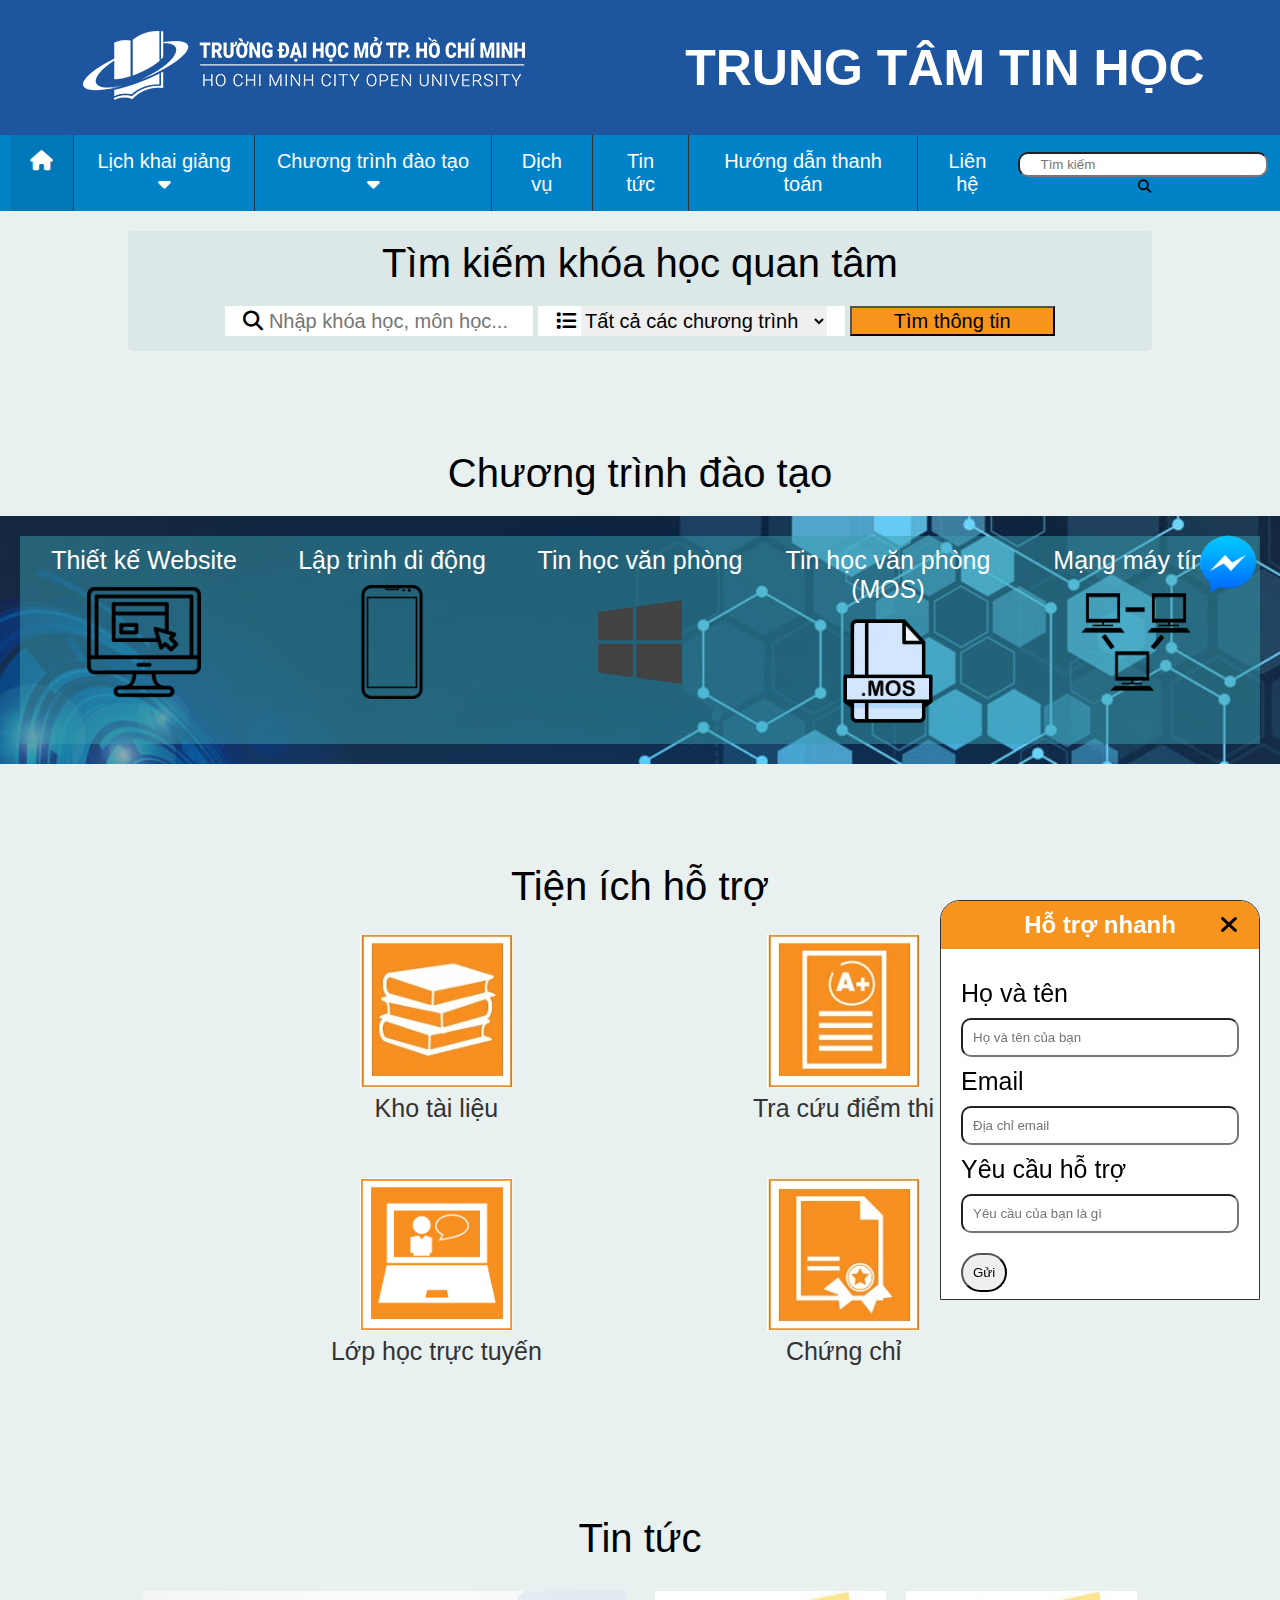
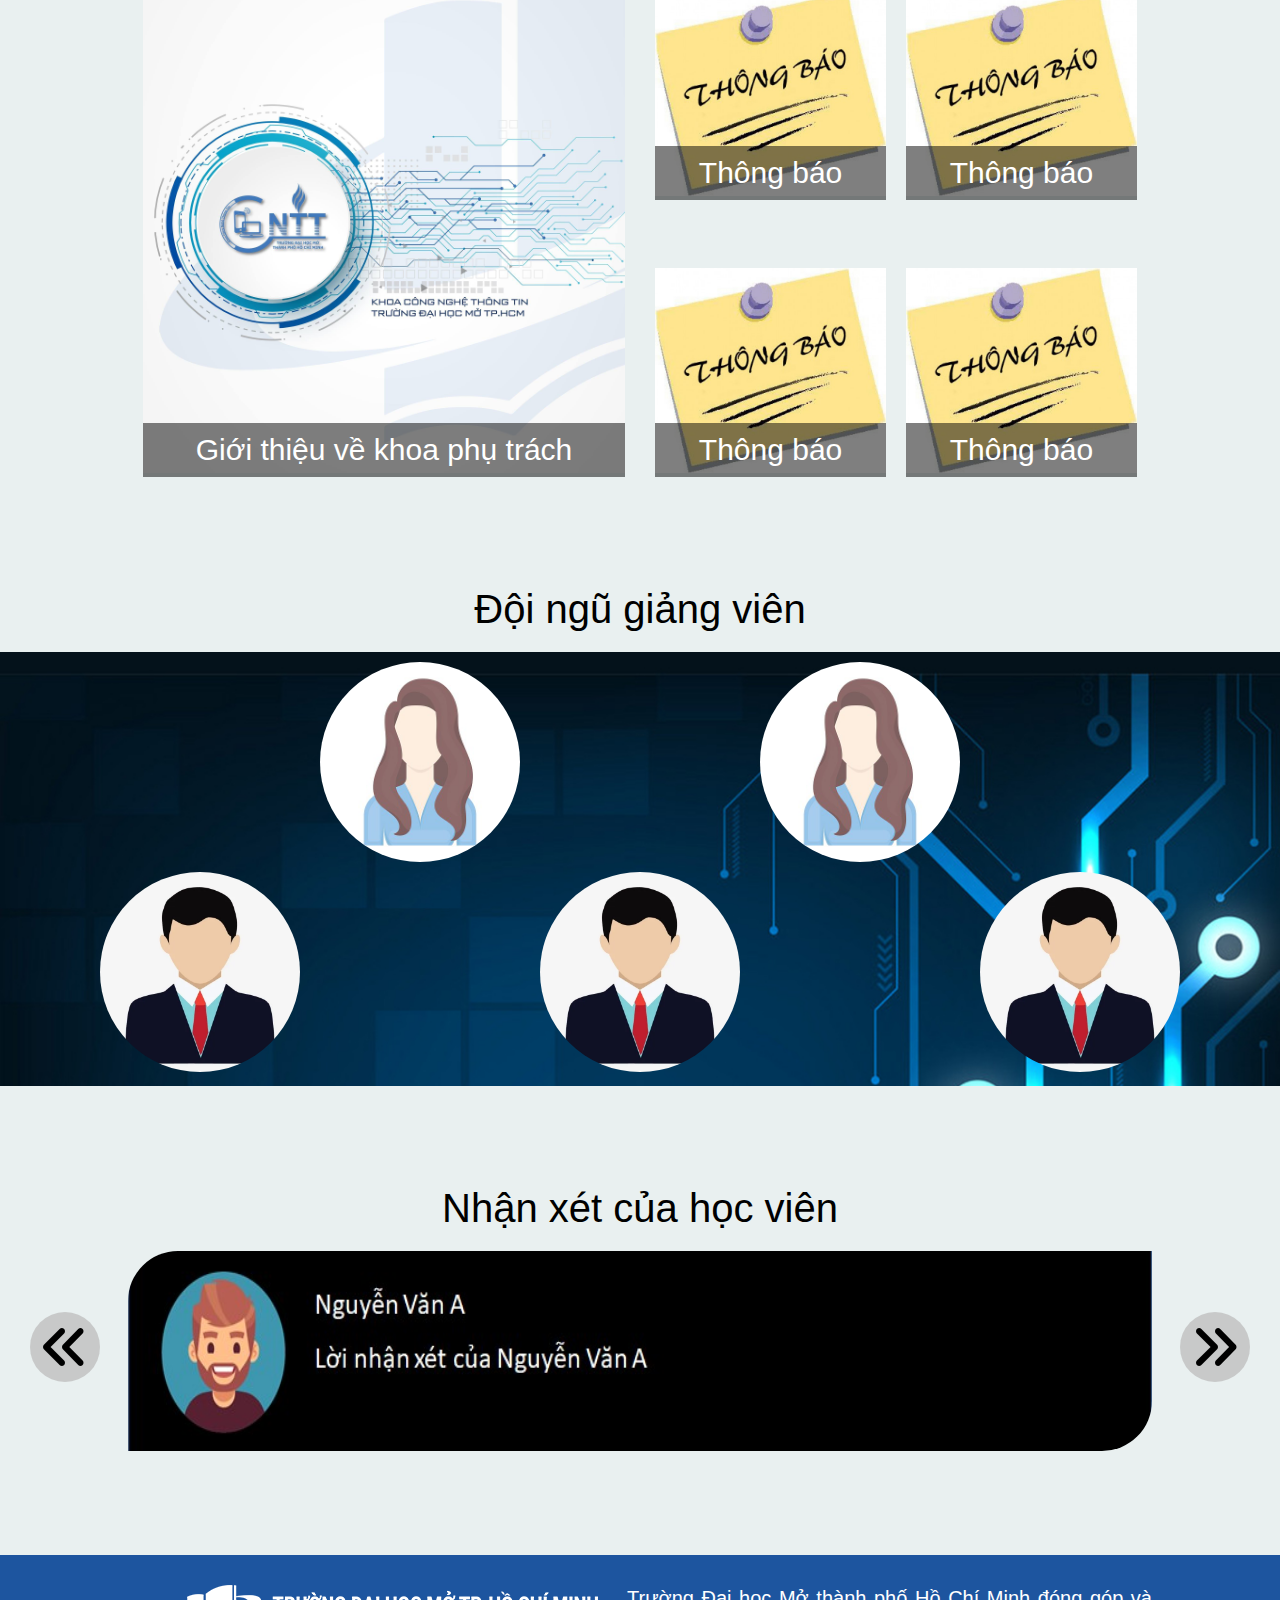
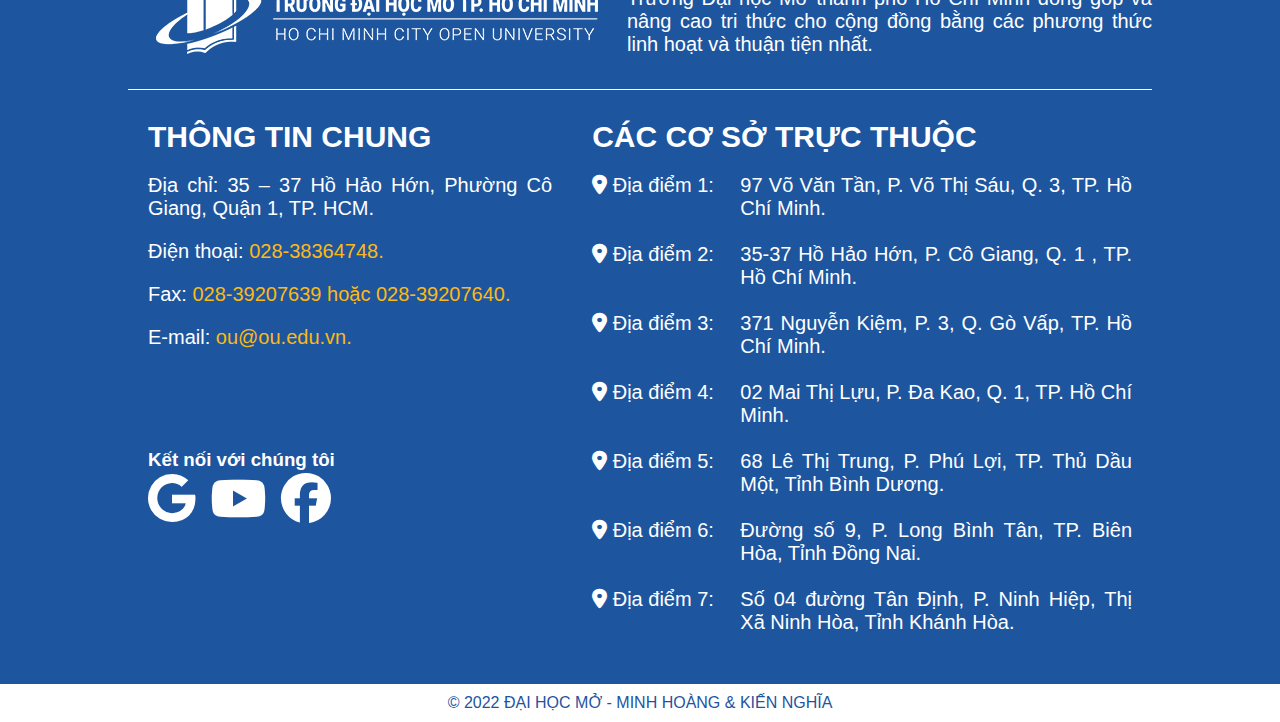
<file: index.html>
<!DOCTYPE html>
<html lang="en">
<head>
    <meta charset="UTF-8">
    <meta http-equiv="X-UA-Compatible" content="IE=edge">
    <meta name="viewport" content="width=device-width, initial-scale=1.0">
    <title>Trung Tâm Tin Học ĐH Mở Tp. Hồ Chí Minh</title>
    <link rel="stylesheet" href="./assets/css/main.css">
    <link rel="stylesheet" href="./assets/css/tablet.css" media="screen and (max-width: 1000px)">
    <link rel="stylesheet" href="./assets/css/mobile.css" media="screen and (max-width: 500px)">
    <link rel="stylesheet" href="https://cdnjs.cloudflare.com/ajax/libs/font-awesome/6.1.1/css/all.min.css">
    <link rel="stylesheet" href="https://cdnjs.cloudflare.com/ajax/libs/animate.css/4.1.1/animate.min.css">
    <link rel="shortcut icon" href="./assets/images/logo/Logo-DH-Mo-TPHCM-OU (1).webp">
    <script src="https://cdnjs.cloudflare.com/ajax/libs/jquery/3.6.0/jquery.min.js"></script>
    <script type="text/javascript" src="./assets/js/main.js"></script>
    <script type="text/javascript" src="./assets/js/home.js"></script>
</head>
<body>
    <div class="quickSp">
        <div id="quickIcon">
            <img src="./assets/images/icon/facebook-messenger-icon-1.png" alt="mess">
        </div>
        <div id="quickMess">
            <div id="quickClose"><i class="fa-solid fa-xmark"></i></div>
            <h2>Hỗ trợ nhanh</h2>
            <div id="quick_detail">
                <p>Họ và tên</p>
                <input type="text" placeholder="Họ và tên của bạn">
                <p>Email</p>
                <input type="text" placeholder="Địa chỉ email">
                <p>Yêu cầu hỗ trợ</p>
                <input type="text" placeholder="Yêu cầu của bạn là gì">
            </div>
            <input type="button" value="Gửi">
        </div>
    </div>

    <a href="javascript:;"><div id="back-home"><img src="./assets/images/logo/icon-256x256.png" alt="up"></div></a>
    
    <header class="header">
        <div class="header_pc flex">
            <div class="header-left">
                <a href="./index.html"><img src="./assets/images/logo/Logo (1).png" alt="OU"></a>
            </div>
            <div class="header-right">
                <h1>trung tâm tin học</h1>
            </div>    
        </div>

        <div class="header_tablet flex">
            <div class="header_tablet-logoname flex">
                <a href="./index.html"><img src="./assets/images/logo/Logo (1).png" alt="OU"></a>
                <h1>trung tâm <br/> tin học</h1>
            </div>

            <div class="header_tablet-navigation flex">
                <label class="nav_bars-btn" for="nav_tablet-input"><i class="fa-solid fa-bars"></i></label>
                <input hidden type="checkbox" name="" class="nav_input" id="nav_tablet-input">
                <label for="nav_tablet-input" class="nav_overplay"></label>
                <div class="nav_tablet">
                    <label for="nav_tablet-input" class="nav_tablet-close"><i class="fa-solid fa-xmark"></i></label>
                    <ul class="nav_tablet-list">
                        <li><a class="nav_tablet-link" href="./index.html"><i class="fa-solid fa-house"></i> Trang chủ</a></li>
                        <li><a class="nav_tablet-link" href="./assets/calendar.html">Lịch khai giảng</a></li>
                        <li><a class="nav_tablet-link" href="./assets/edu.html">Chương trình đào tạo</a></li>
                        <li><a class="nav_tablet-link" href="./assets/services.html">Dịch vụ</a></li>
                        <li><a class="nav_tablet-link" href="./assets/news.html">Tin tức</a></li>
                        <li><a class="nav_tablet-link" href="./assets/paymentGuide.html">Hướng dẫn thanh toán</a></li>
                        <li><a class="nav_tablet-link" href="./assets/contact.html">Liên hệ</a></li>
                    </ul>
                </div>
                <div class="header_tablet-search">
                    <form action="">
                        <input type="text" placeholder="Tìm kiếm">
                        <button><i class="fa-solid fa-magnifying-glass"></i></button>
                    </form>
                </div>
            </div>
        </div>

        <div class="header_mobile flex">
            <div class="header_mobile-logoname flex">
                <a href="./index.html"><img src="./assets/images/logo/logo-white.png" alt="OU"></a>
                <h1>trung tâm tin học</h1>
            </div>

            <div class="header_mobile-navigation flex">
                <label class="nav_bars-btn" for="nav_mobile-input"><i class="fa-solid fa-bars"></i></label>
                <input hidden type="checkbox" name="" class="nav_input" id="nav_mobile-input">
                <label for="nav_mobile-input" class="nav_overplay"></label>
                <div class="nav_mobile">
                    <label for="nav_mobile-input" class="nav_mobile-close"><i class="fa-solid fa-xmark"></i></label>
                    <ul class="nav_mobile-list">
                        <li><a class="nav_mobile-link" href="./index.html"><i class="fa-solid fa-house"></i> Trang chủ</a></li>
                        <li><a class="nav_mobile-link" href="./assets/calendar.html">Lịch khai giảng</a></li>
                        <li><a class="nav_mobile-link" href="./assets/edu.html">Chương trình đào tạo</a></li>
                        <li><a class="nav_mobile-link" href="./assets/services.html">Dịch vụ</a></li>
                        <li><a class="nav_mobile-link" href="./assets/news.html">Tin tức</a></li>
                        <li><a class="nav_mobile-link" href="./assets/paymentGuide.html">Hướng dẫn thanh toán</a></li>
                        <li><a class="nav_mobile-link" href="./assets/contact.html">Liên hệ</a></li>
                    </ul>
                </div>
                <div class="header_mobile-search">
                    <form action="">
                        <input type="text" placeholder="Tìm kiếm">
                        <button><i class="fa-solid fa-magnifying-glass"></i></button>
                    </form>
                </div>
            </div>
        </div>
    </header>

    <nav>
        <ul class="flex menu">
            <li><a href="./index.html" id="home"><i class="fa-solid fa-house"></i></a></li>
            <li class="sub">
                <a href="./assets/calendar.html">Lịch khai giảng <i class="fa-solid fa-caret-down"></i></a>
                <ul class="menu subcontent">
                    <li><a href="./assets/calendar.html#thiet_ke_website">Thiết kế Website</a></li>
                    <li><a href="./assets/calendar.html#lap_trinh_di_dong">Lập trình di động</a></li>
                    <li><a href="./assets/calendar.html#tin_hoc_van_phong">Tin học văn phòng</a></li>
                    <li><a href="./assets/calendar.html#tin_hoc_van_phong_mos">Tin học văn phòng (MOS)</a></li>
                    <li><a href="./assets/calendar.html#mang_may_tinh">Mạng máy tính</a></li>
                </ul>
            </li>
            <li class="sub">
                <a href="./assets/edu.html">Chương trình đào tạo <i class="fa-solid fa-caret-down"></i></a>
                <ul class="menu subcontent">
                    <li><a href="./assets/edu.html#thiet_ke_website">Thiết kế Website</a></li>
                    <li><a href="./assets/edu.html#lap_trinh_di_dong">Lập trình di động</a></li>
                    <li><a href="./assets/edu.html#tin_hoc_van_phong">Tin học văn phòng</a></li>
                    <li><a href="./assets/edu.html#tin_hoc_van_phong_mos">Tin học văn phòng (MOS)</a></li>
                    <li><a href="./assets/edu.html#mang_may_tinh">Mạng máy tính</a></li>
                </ul>
            </li>
            <li><a href="./assets/services.html">Dịch vụ</a></li>
            <li><a href="./assets/news.html">Tin tức</a></li>
            <li><a href="./assets/paymentGuide.html">Hướng dẫn thanh toán</a></li>
            <li><a href="./assets/contact.html">Liên hệ</a></li>
            <li id="nav_find" class="flex">
                <form action="">
                    <input type="text" placeholder="Tìm kiếm">
                    <button><i class="fa-solid fa-magnifying-glass"></i></button>
                </form>
            </li>
        </ul>
    </nav>

    <section>
        <form action="">
            <div class="search">
                <p class="head-title">Tìm kiếm khóa học quan tâm</p>
                <div class="search_detail flex">
                    <div class="search_detail-in">
                        <i class="fa-solid fa-magnifying-glass"></i>
                        <input type="text" placeholder="Nhập khóa học, môn học..." id="search_name">
                    </div>
                    <div class="search_detail-in">
                        <i class="fa-solid fa-list"></i>
                        <select name="" id="program">
                            <option value="Tất cả các chương trình">Tất cả các chương trình</option>
                            <option value="Thiết kế Website">Thiết kế Website</option>
                            <option value="Lập trình di động">Lập trình di động</option>
                            <option value="Tin học văn phòng">Tin học văn phòng</option>
                            <option value="Tin học văn phòng chuẩn quốc tế (MOS)">Tin học văn phòng (MOS)</option>
                            <option value="Mạng máy tính">Mạng máy tính</option>
                        </select>
                    </div>
                    <button>Tìm thông tin</button>
                </div>
            </div>
        </form>
    </section>

    <section>
        <div class="education-program">
            <p class="head-title">Chương trình đào tạo</p>
            <div class="main flex">
                <div class="subject">
                    <a href="./assets/edu.html#thiet_ke_website">
                        <p>Thiết kế Website</p>
                        <img src="./assets/images/educationProgram/website.png" alt="website">
                    </a>
                </div>
                    <div class="subject">
                        <a href="./assets/edu.html#lap_trinh_di_dong">
                            <p>Lập trình di động</p>
                            <img src="./assets/images/educationProgram/mobile.png" alt="mobile">
                        </a>
                </div>
                    <div class="subject">
                        <a href="./assets/edu.html#tin_hoc_van_phong">
                            <p>Tin học văn phòng</p>
                            <img src="./assets/images/educationProgram/office.png" alt="office">
                        </a>
                </div>
                    <div class="subject">
                        <a href="./assets/edu.html#tin_hoc_van_phong_mos">
                            <p>Tin học văn phòng (MOS)</p>
                            <img src="./assets/images/educationProgram/mos.webp" alt="mos">
                        </a>
                </div>
                    <div class="subject">
                        <a href="./assets/edu.html#mang_may_tinh">
                            <p>Mạng máy tính</p>
                            <img src="./assets/images/educationProgram/network.png" alt="network">
                        </a>
                </div>
            </div>

        </div>

        <div class="support-utility">
            <p class="head-title">Tiện ích hỗ trợ</p>
            <div class="main1 flex">
                <div class="subject">
                    <a href="javascript:;">
                        <img src="./assets/images/utilities/document.jpg" alt="tailieu">
                        <p>Kho tài liệu</p>
                    </a>
                </div>
                <div class="subject">
                    <a href="javascript:;">
                        <img src="./assets/images/utilities/search.jpg" alt="tracuu">
                        <p>Tra cứu điểm thi</p>
                    </a>
                </div>
                <div class="subject">
                    <a href="javascript:;">
                        <img src="./assets/images/utilities/online.jpg" alt="online">
                        <p>Lớp học trực tuyến</p>
                    </a>
                </div>
                <div class="subject">
                    <a href="javascript:;">
                        <img src="./assets/images/utilities/certificate.jpg" alt="chungchi">
                        <p>Chứng chỉ</p>
                    </a>
                </div>
            </div>
        </div>

        <div class="news">
            <p class="head-title">Tin tức</p>
            <div class="notifications flex">
                <a href="./assets/news.html" class="main_notification">
                    <div>
                        <div>
                            <img src="./assets/images/notification/CNTT.jpg" alt="">
                            <p>Giới thiệu về khoa phụ trách</p>
                        </div>
                    </div>
                </a>
                <div class="clone_notification flex">
                    <a href="./assets/news.html" class="notification">
                        <div>
                            <div>
                                <img src="./assets/images/notification/another.jpg" alt="">
                                <p>Thông báo</p>
                            </div>
                        </div>
                    </a>
                    <a href="./assets/news.html" class="notification">
                        <div>
                            <div>
                                <img src="./assets/images/notification/another.jpg" alt="">
                                <p>Thông báo</p>
                            </div>
                        </div>
                    </a>
                    <a href="./assets/news.html" class="notification">
                        <div>
                            <div>
                                <img src="./assets/images/notification/another.jpg" alt="">
                                <p>Thông báo</p>
                            </div>
                        </div>
                    </a>
                    <a href="./assets/news.html" class="notification">
                        <div>
                            <div>
                                <img src="./assets/images/notification/another.jpg" alt="">
                                <p>Thông báo</p>
                            </div>
                        </div>
                    </a>
                </div>
            </div>
        </div>

        <div class="teacher-group">
            <p class="head-title">Đội ngũ giảng viên</p>
            <div class="main3 flex">
                <div><a href="http://it.ou.edu.vn/pages/view/3-danh-sach-giang-vien" class="info-teacher" title="Teacher" target="_blank">
                    <img src="./assets/images/infomation/teacher(male).webp" alt="teacher">
                </a></div>
                <div><a href="http://it.ou.edu.vn/pages/view/3-danh-sach-giang-vien" class="info-teacher" title="Teacher" target="_blank">
                    <img src="./assets/images/infomation/teacher(female).jpg" alt="teacher">
                </a></div>
                <div><a href="http://it.ou.edu.vn/pages/view/3-danh-sach-giang-vien" class="info-teacher" title="Teacher" target="_blank">
                    <img src="./assets/images/infomation/teacher(male).webp" alt="teacher">
                </a></div>
                <div><a href="http://it.ou.edu.vn/pages/view/3-danh-sach-giang-vien" class="info-teacher" title="Teacher" target="_blank">
                    <img src="./assets/images/infomation/teacher(female).jpg" alt="teacher">
                </a></div>
                <div><a href="http://it.ou.edu.vn/pages/view/3-danh-sach-giang-vien" class="info-teacher" title="Teacher" target="_blank">
                    <img src="./assets/images/infomation/teacher(male).webp" alt="teacher">
                </a></div>
            </div>

            <div class="main3_mobile">
                <div class="teacher_slider-outer">
                    <div class="teacher_slider-inner flex">
                        <a href="http://it.ou.edu.vn/pages/view/3-danh-sach-giang-vien" rel="head" class="teacher_active"><img src="./assets/images/infomation/teacher(male).webp" alt="tea1"></a>
                        <a href="http://it.ou.edu.vn/pages/view/3-danh-sach-giang-vien"><img src="./assets/images/infomation/teacher(female).jpg" alt="tea2"></a>
                        <a href="http://it.ou.edu.vn/pages/view/3-danh-sach-giang-vien"><img src="./assets/images/infomation/teacher(male).webp" alt="tea3"></a>
                        <a href="http://it.ou.edu.vn/pages/view/3-danh-sach-giang-vien"><img src="./assets/images/infomation/teacher(female).jpg" alt="tea4"></a>
                        <a href="http://it.ou.edu.vn/pages/view/3-danh-sach-giang-vien" rel="tail"><img src="./assets/images/infomation/teacher(male).webp" alt="tea5"></a>
                    </div>
                    <div class="teacher_prev"><i class="fa-solid fa-angles-left"></i></div>
                    <div class="teacher_next"><i class="fa-solid fa-angles-right"></i></div>
                </div>
            </div>
        </div>

        <div class="comments">
            <p class="head-title">Nhận xét của học viên</p>
            <div class="slider-outer">
                <div class="slider-inner">
                    <a href="javascript:;" rel="head" class="active"><img src="./assets/images/comments/comment_pc_1.jpg" alt="com1"></a>
                    <a href="javascript:;"><img src="./assets/images/comments/comment_pc_2.jpg" alt="com2"></a>
                    <a href="javascript:;"><img src="./assets/images/comments/comment_pc_3.jpg" alt="com3"></a>
                    <a href="javascript:;" rel="tail"><img src="./assets/images/comments/comment_pc_4.jpg" alt="com4"></a>
                </div>
                <div class="prev"><i class="fa-solid fa-angles-left"></i></div>
                <div class="next"><i class="fa-solid fa-angles-right"></i></div>
            </div>

            <div class="slider-outer_mobile">
                <div class="slider-inner flex">
                    <a href="javascript:;" rel="head" class="active"><img src="./assets/images/comments/comment_mobile_2.png" alt="com1"></a>
                    <a href="javascript:;"><img src="./assets/images/comments/comment_mobile_1.png" alt="com2"></a>
                    <a href="javascript:;"><img src="./assets/images/comments/comment_mobile_3.png" alt="com3"></a>
                    <a href="javascript:;" rel="tail"><img src="./assets/images/comments/comment_mobile_4.png" alt="com4"></a>
                </div>
                <div class="prev"><i class="fa-solid fa-angles-left"></i></div>
                <div class="next"><i class="fa-solid fa-angles-right"></i></div>
            </div>
        </div>
    </section>

    <footer>
        <div class="footer_contact flex">
            <div class="footer_contact-info">
                    <img src="./assets/images/logo/Logo (1).png" alt="OU">
            </div>
            <p>
                Trường Đại học Mở thành phố Hồ Chí Minh đóng góp và nâng cao tri thức cho cộng đồng bằng các phương thức linh hoạt và thuận tiện nhất.
            </p>
        </div>
        <div class="footer_address flex">
            <div class="footer_address-content">
                <h1>thông tin chung</h1>
                <p>Địa chỉ: 35 – 37 Hồ Hảo Hớn, Phường Cô Giang, Quận 1, TP. HCM.</p>
                <p>Điện thoại: <span>028-38364748.</span></p>
                <p>Fax: <span>028-39207639 hoặc 028-39207640.</span></p>
                <p>E-mail: <a href="mailto: ou@ou.edu.vn">ou@ou.edu.vn.</a></p>
                <div id="media">
                    <h3>Kết nối với chúng tôi</h3>
                    <a href="" target="_blank"><i class="fa-brands fa-google"></i></a>
                    <a href="" target="_blank"><i class="fa-brands fa-youtube"></i></a>
                    <a href="https://www.facebook.com/TruongDaiHocMo" target="_blank"><i class="fa-brands fa-facebook"></i></a>
                </div>
            </div>
            <div class="footer_address-content">
                <h1>các cơ sở trực thuộc</h1>
                <div id="detail">
                    <a href="https://ou.edu.vn/co-so-1/" target="_blank" class="flex">
                        <div><i class="fa-solid fa-location-dot"></i> Địa điểm 1:</div>
                        <div>97 Võ Văn Tần, P. Võ Thị Sáu, Q. 3, TP. Hồ Chí Minh.</div>
                    </a>
                    <br/>
                    <a href="https://ou.edu.vn/co-so-2/" target="_blank" class="flex">
                        <div><i class="fa-solid fa-location-dot"></i> Địa điểm 2:</div>
                        <div>35-37 Hồ Hảo Hớn, P. Cô Giang, Q. 1 , TP. Hồ Chí Minh.</div>
                    </a>
                    <br/>
                    <a href="https://ou.edu.vn/co-so-3/" target="_blank" class="flex">
                        <div><i class="fa-solid fa-location-dot"></i> Địa điểm 3:</div>
                        <div>371 Nguyễn Kiệm, P. 3, Q. Gò Vấp, TP. Hồ Chí Minh.</div>
                    </a>
                    <br/>
                    <a href="https://ou.edu.vn/co-so-4/" target="_blank" class="flex">
                        <div><i class="fa-solid fa-location-dot"></i> Địa điểm 4: </div>
                        <div>02 Mai Thị Lựu, P. Đa Kao, Q. 1, TP. Hồ Chí Minh.</div>
                    </a>
                    <br/>
                    <a href="https://ou.edu.vn/co-so-5/" target="_blank" class="flex">
                        <div><i class="fa-solid fa-location-dot"></i> Địa điểm 5:</div>
                        <div>68 Lê Thị Trung, P. Phú Lợi, TP. Thủ Dầu Một, Tỉnh Bình Dương.</div>
                    </a>
                    <br/>
                    <a href="https://ou.edu.vn/co-so-6/" target="_blank" class="flex">
                        <div><i class="fa-solid fa-location-dot"></i> Địa điểm 6:</div>
                        <div>Đường số 9, P. Long Bình Tân, TP. Biên Hòa, Tỉnh Đồng Nai.</div>
                    </a>
                    <br/>
                    <a href="https://ou.edu.vn/co-so-7/" target="_blank" class="flex">
                        <div><i class="fa-solid fa-location-dot"></i> Địa điểm 7:</div>
                        <div>Số 04 đường Tân Định, P. Ninh Hiệp, Thị Xã Ninh Hòa, Tỉnh Khánh Hòa.</div>
                    </a>
                </div>
            </div>
        </div>
        <div class="footer_copyright">
            <p>&copy; 2022 đại học mở - minh hoàng & kiến nghĩa</p>
        </div>
    </footer>
</body>
</html>
</file>
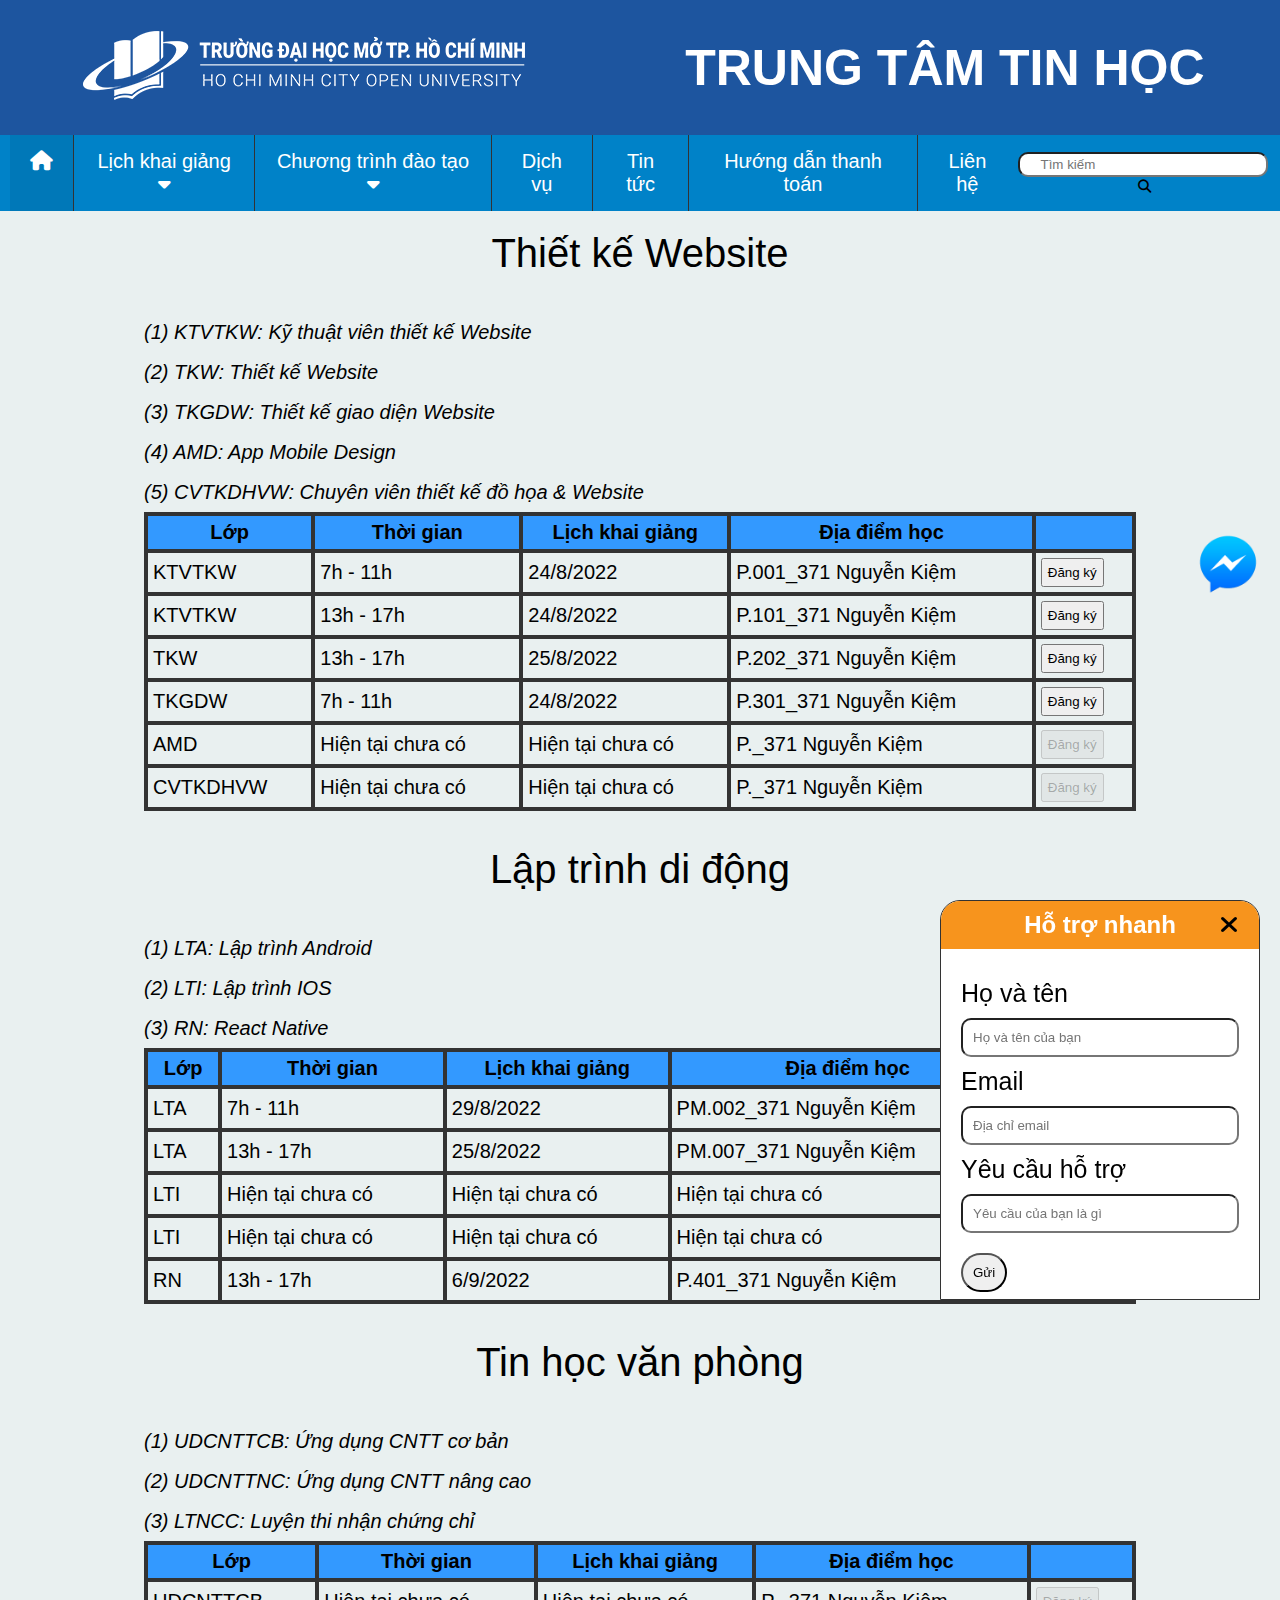
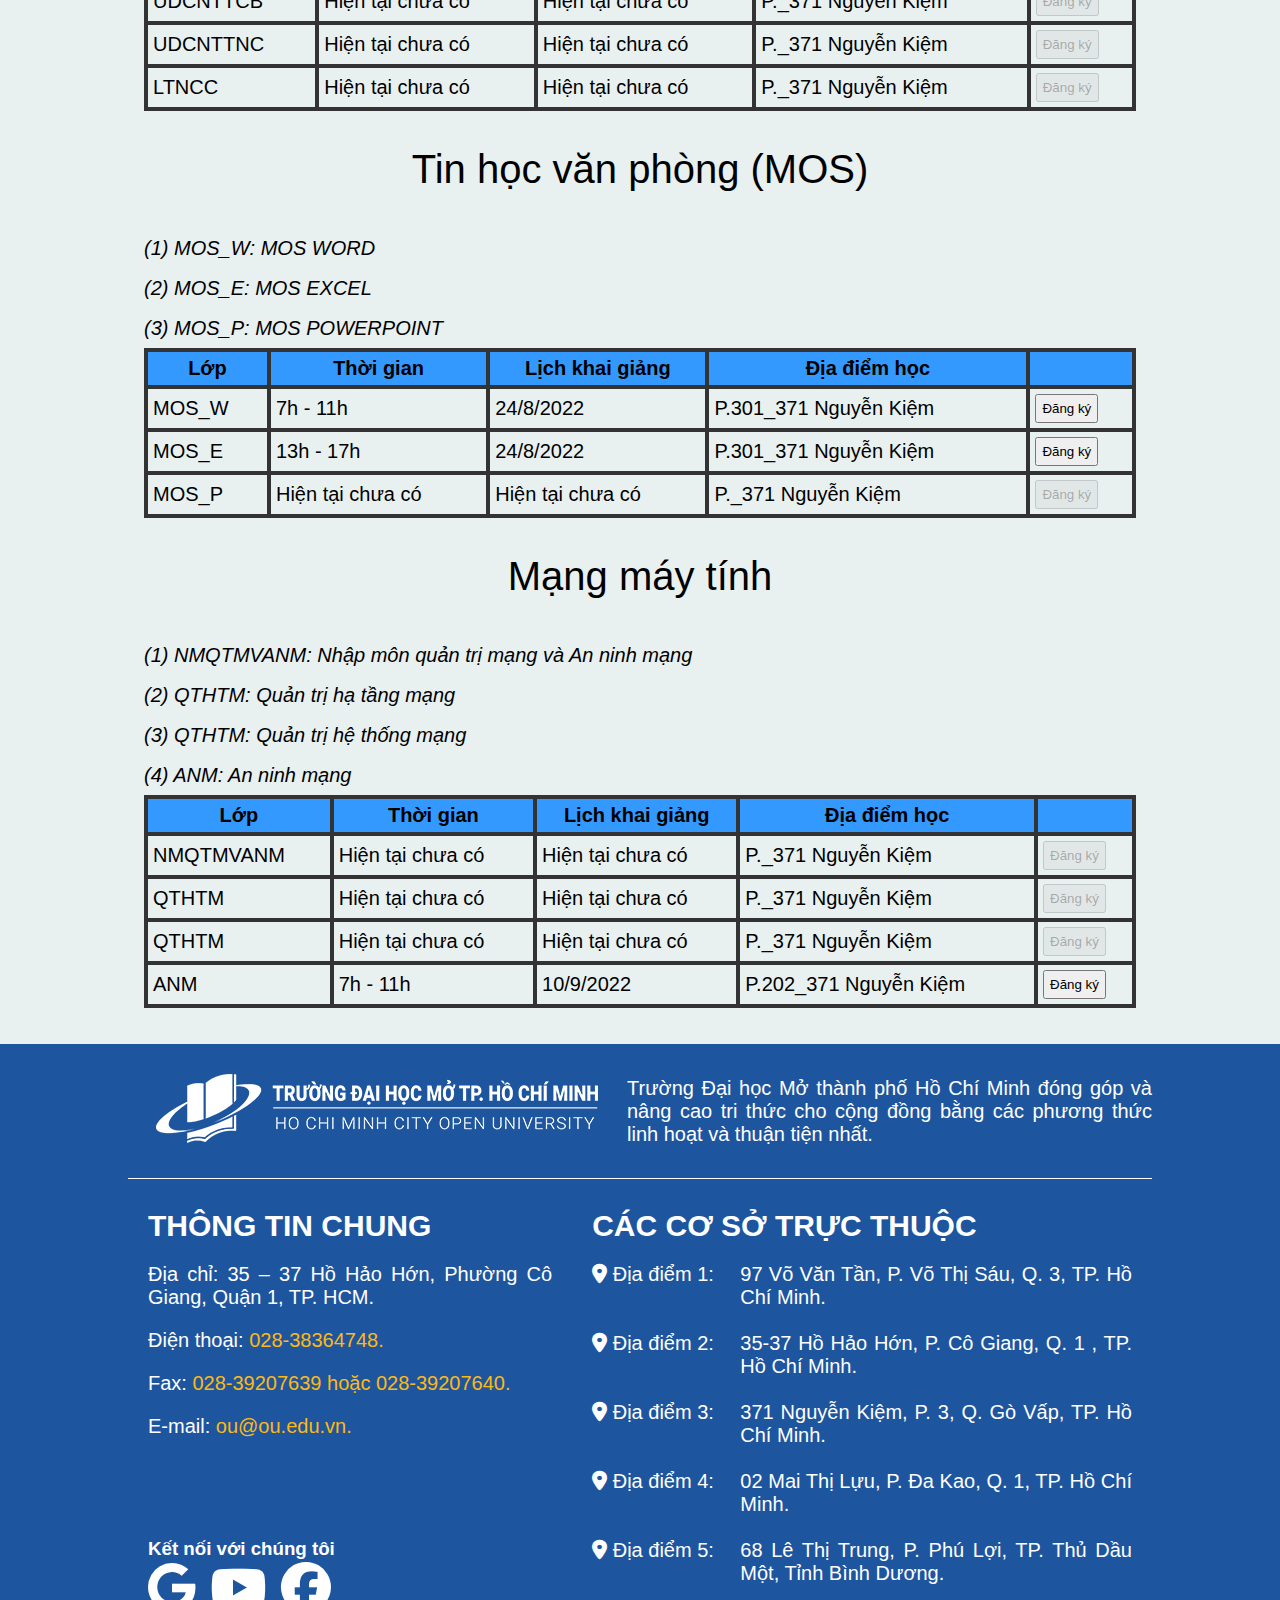
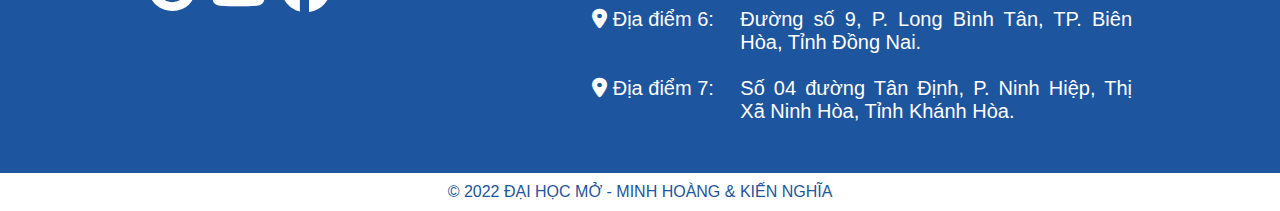
<file: assets/calendar.html>
<!DOCTYPE html>
<html lang="en">
<head>
    <meta charset="UTF-8">
    <meta http-equiv="X-UA-Compatible" content="IE=edge">
    <meta name="viewport" content="width=device-width, initial-scale=1.0">
    <title>Lịch khai giảng</title>
    <link rel="stylesheet" href="../assets/css/main.css">
    <link rel="stylesheet" href="../assets/css/tablet.css" media="screen and (max-width: 1000px)">   
    <link rel="stylesheet" href="../assets/css/mobile.css" media="screen and (max-width: 500px)">
    <link rel="stylesheet" href="https://cdnjs.cloudflare.com/ajax/libs/font-awesome/6.1.1/css/all.min.css">
    <link rel="stylesheet" href="https://cdnjs.cloudflare.com/ajax/libs/animate.css/4.1.1/animate.min.css">
    <link rel="shortcut icon" href="./images/logo/Logo-DH-Mo-TPHCM-OU (1).webp">
    <script src="https://cdnjs.cloudflare.com/ajax/libs/jquery/3.6.0/jquery.min.js"></script>
    <script type="text/javascript" src="./js/main.js"></script>
    <script type="text/javascript" src="./js/calendar.js"></script>
</head>
<body>
    <div class="quickSp">
        <div id="quickIcon">
            <img src="./images/icon/facebook-messenger-icon-1.png" alt="mess">
        </div>
        <div id="quickMess">
            <div id="quickClose"><i class="fa-solid fa-xmark"></i></div>
            <h2>Hỗ trợ nhanh</h2>
            <div id="quick_detail">
                <p>Họ và tên</p>
                <input type="text" placeholder="Họ và tên của bạn">
                <p>Email</p>
                <input type="text" placeholder="Địa chỉ email">
                <p>Yêu cầu hỗ trợ</p>
                <input type="text" placeholder="Yêu cầu của bạn là gì">
            </div>
            <input type="button" value="Gửi">
        </div>
    </div>

    <a href="javascript:;"><div id="back-home"><img src="./images/logo/icon-256x256.png" alt="up"></div></a>
    
    <header class="header">
        <div class="header_pc flex">
            <div class="header-left">
                <a href="../index.html"><img src="../assets/images/logo/Logo (1).png" alt="OU"></a>
            </div>
            <div class="header-right">
                <h1>trung tâm tin học</h1>
            </div>    
        </div>

        <div class="header_tablet flex">
            <div class="header_tablet-logoname flex">
                <a href="../index.html"><img src="../assets/images/logo/Logo (1).png" alt="OU"></a>
                <h1>trung tâm <br/> tin học</h1>
            </div>

            <div class="header_tablet-navigation flex">
                <label class="nav_bars-btn" for="nav_tablet-input"><i class="fa-solid fa-bars"></i></label>
                <input hidden type="checkbox" name="" class="nav_input" id="nav_tablet-input">
                <label for="nav_tablet-input" class="nav_overplay"></label>
                <div class="nav_tablet">
                    <label for="nav_tablet-input" class="nav_tablet-close"><i class="fa-solid fa-xmark"></i></label>
                    <ul class="nav_tablet-list">
                        <li><a class="nav_tablet-link" href="../index.html"><i class="fa-solid fa-house"></i> Trang chủ</a></li>
                        <li><a class="nav_tablet-link" href="../assets/calendar.html">Lịch khai giảng</a></li>
                        <li><a class="nav_tablet-link" href="../assets/edu.html">Chương trình đào tạo</a></li>
                        <li><a class="nav_tablet-link" href="../assets/services.html">Dịch vụ</a></li>
                        <li><a class="nav_tablet-link" href="../assets/news.html">Tin tức</a></li>
                        <li><a class="nav_tablet-link" href="../assets/paymentGuide.html">Hướng dẫn thanh toán</a></li>
                        <li><a class="nav_tablet-link" href="../assets/contact.html">Liên hệ</a></li>
                    </ul>
                </div>
                <div class="header_tablet-search">
                    <form action="">
                        <input type="text" placeholder="Tìm kiếm">
                        <button><i class="fa-solid fa-magnifying-glass"></i></button>
                    </form>
                </div>
            </div>
        </div>

        <div class="header_mobile flex">
            <div class="header_mobile-logoname flex">
                <a href="../index.html"><img src="../assets/images/logo/logo-white.png" alt="OU"></a>
                <h1>trung tâm tin học</h1>
            </div>

            <div class="header_mobile-navigation flex">
                <label class="nav_bars-btn" for="nav_mobile-input"><i class="fa-solid fa-bars"></i></label>
                <input hidden type="checkbox" name="" class="nav_input" id="nav_mobile-input">
                <label for="nav_mobile-input" class="nav_overplay"></label>
                <div class="nav_mobile">
                    <label for="nav_mobile-input" class="nav_mobile-close"><i class="fa-solid fa-xmark"></i></label>
                    <ul class="nav_mobile-list">
                        <li><a class="nav_mobile-link" href="../index.html"><i class="fa-solid fa-house"></i> Trang chủ</a></li>
                        <li><a class="nav_mobile-link" href="../assets/calendar.html">Lịch khai giảng</a></li>
                        <li><a class="nav_mobile-link" href="../assets/edu.html">Chương trình đào tạo</a></li>
                        <li><a class="nav_mobile-link" href="../assets/services.html">Dịch vụ</a></li>
                        <li><a class="nav_mobile-link" href="../assets/news.html">Tin tức</a></li>
                        <li><a class="nav_mobile-link" href="../assets/paymentGuide.html">Hướng dẫn thanh toán</a></li>
                        <li><a class="nav_mobile-link" href="../assets/contact.html">Liên hệ</a></li>
                    </ul>
                </div>
                <div class="header_mobile-search">
                    <form action="">
                        <input type="text" placeholder="Tìm kiếm">
                        <button><i class="fa-solid fa-magnifying-glass"></i></button>
                    </form>
                </div>
            </div>
        </div>
    </header>

    <nav>
        <ul class="flex menu">
            <li><a href="../index.html" id="home"><i class="fa-solid fa-house"></i></a></li>
            <li class="sub">
                <a href="./calendar.html">Lịch khai giảng <i class="fa-solid fa-caret-down"></i></a>
                <ul class="menu subcontent">
                    <li><a href="./calendar.html#thiet_ke_website">Thiết kế Website</a></li>
                    <li><a href="./calendar.html#lap_trinh_di_dong">Lập trình di động</a></li>
                    <li><a href="./calendar.html#tin_hoc_van_phong">Tin học văn phòng</a></li>
                    <li><a href="./calendar.html#tin_hoc_van_phong_mos">Tin học văn phòng (MOS)</a></li>
                    <li><a href="./calendar.html#mang_may_tinh">Mạng máy tính</a></li>
                </ul>
            </li>
            <li class="sub">
                <a href="./edu.html">Chương trình đào tạo <i class="fa-solid fa-caret-down"></i></a>
                <ul class="menu subcontent">
                    <li><a href="./edu.html#thiet_ke_website">Thiết kế Website</a></li>
                    <li><a href="./edu.html#lap_trinh_di_dong">Lập trình di động</a></li>
                    <li><a href="./edu.html#tin_hoc_van_phong">Tin học văn phòng</a></li>
                    <li><a href="./edu.html#tin_hoc_van_phong_mos">Tin học văn phòng (MOS)</a></li>
                    <li><a href="./edu.html#mang_may_tinh">Mạng máy tính</a></li>
                </ul>
            </li>
            <li><a href="./services.html">Dịch vụ</a></li>
            <li><a href="./news.html">Tin tức</a></li>
            <li><a href="./paymentGuide.html">Hướng dẫn thanh toán</a></li>
            <li><a href="./contact.html">Liên hệ</a></li>
            <li id="nav_find" class="flex">
                <form action="">
                    <input type="text" placeholder="Tìm kiếm">
                    <button><i class="fa-solid fa-magnifying-glass"></i></button>
                </form>
            </li>
        </ul>
    </nav>

    <section class="pc">
        <section class="cal" id="thiet_ke_web">
            <p class="head-title">Thiết kế Website</p>
            <div class="cal_infomation">
                <div>
                    <p>
                        <i>
                            (1) KTVTKW: Kỹ thuật viên thiết kế Website<br/>
                            (2) TKW: Thiết kế Website<br/>
                            (3) TKGDW: Thiết kế giao diện Website<br/>
                            (4) AMD: App Mobile Design<br/>
                            (5) CVTKDHVW: Chuyên viên thiết kế đồ họa & Website
                        </i>
                    </p>
                    <table cellspacing="0" cellpadding="0">
                        <thead>
                            <tr>
                                <th>Lớp</th>
                                <th>Thời gian</th>
                                <th>Lịch khai giảng</th>
                                <th>Địa điểm học</th>
                                <th></th>
                            </tr>
                        </thead>
                        <tbody>
                            <tr>
                                <td>KTVTKW</td>
                                <td>7h - 11h</td>
                                <td>24/8/2022</td>
                                <td>P.001_371 Nguyễn Kiệm</td>
                                <td>
                                    <input type="button" value="Đăng ký" class="calendar_accept">
                                </td>
                            </tr>
                            <tr>
                                
                                <td>KTVTKW</td>
                                <td>13h - 17h</td>
                                <td>24/8/2022</td>
                                <td>P.101_371 Nguyễn Kiệm</td>
                                <td>
                                    <input type="button" value="Đăng ký" class="calendar_accept">
                                </td>
                            </tr>
                            <tr>
                                <td>TKW</td>
                                <td>13h - 17h</td>
                                <td>25/8/2022</td>
                                <td>P.202_371 Nguyễn Kiệm</td>
                                <td>
                                    <input type="button" value="Đăng ký" class="calendar_accept">
                                </td>
                            </tr>
                            <tr>
                                <td>TKGDW</td>
                                <td>7h - 11h</td>
                                <td>24/8/2022</td>
                                <td>P.301_371 Nguyễn Kiệm</td>
                                <td>
                                    <input type="button" value="Đăng ký" class="calendar_accept">
                                </td>
                            </tr>
                            <tr>
                                <td>AMD</td>
                                <td>Hiện tại chưa có </td>
                                <td>Hiện tại chưa có</td>
                                <td>P._371 Nguyễn Kiệm</td>
                                <td>
                                    <input type="button" value="Đăng ký" disabled class="calendar_accept">
                                </td>
                            </tr>
                            <tr>
                                <td>CVTKDHVW</td>
                                <td>Hiện tại chưa có</td>
                                <td>Hiện tại chưa có</td>
                                <td>P._371 Nguyễn Kiệm</td>
                                <td>
                                    <input type="button" value="Đăng ký" disabled class="calendar_accept">
                                </td>
                            </tr>
                        </tbody>
                    </table>
                </div>
            </div>
        </section>

        <section class="cal" id="lap_trinh_di_dong">
            <p class="head-title">Lập trình di động</p>
            <div class="cal_infomation">
                <div>
                    <p>
                        <i>
                            (1) LTA: Lập trình Android <br/>
                            (2) LTI: Lập trình IOS <br/>
                            (3) RN: React Native
                        </i>
                    </p>
                    <table cellspacing="0" cellpadding="0">
                        <thead>
                            <tr>
                                <th>Lớp</th>
                                <th>Thời gian</th>
                                <th>Lịch khai giảng</th>
                                <th>Địa điểm học</th>
                                <th></th>
                            </tr>
                        </thead>
                        <tbody>
                            <tr>
                                <td>LTA</td>
                                <td>7h - 11h</td>
                                <td>29/8/2022</td>
                                <td>PM.002_371 Nguyễn Kiệm</td>
                                <td>
                                    <input type="button" value="Đăng ký" class="calendar_accept">
                                </td>
                            </tr>
                            <tr>
                                
                                <td>LTA</td>
                                <td>13h - 17h</td>
                                <td>25/8/2022</td>
                                <td>PM.007_371 Nguyễn Kiệm</td>
                                <td>
                                    <input type="button" value="Đăng ký" class="calendar_accept">
                                </td>
                            </tr>
                            <tr>
                                <td>LTI</td>
                                <td>Hiện tại chưa có</td>
                                <td>Hiện tại chưa có</td>
                                <td>Hiện tại chưa có</td>
                                <td>
                                    <input type="button" value="Đăng ký" class="calendar_accept" disabled>
                                </td>
                            </tr>
                             <tr>
                                <td>LTI</td>
                                <td>Hiện tại chưa có</td>
                                <td>Hiện tại chưa có</td>
                                <td>Hiện tại chưa có</td>
                                <td>
                                    <input type="button" value="Đăng ký" class="calendar_accept" disabled>
                                </td>
                            </tr>
                            <tr>
                                <td>RN</td>
                                <td>13h - 17h</td>
                                <td>6/9/2022</td>
                                <td>P.401_371 Nguyễn Kiệm</td>
                                <td>
                                    <input type="button" value="Đăng ký" class="calendar_accept">
                                </td>
                            </tr>
                        </tbody>
                    </table>
                </div>
            </div>
        </section>

        <section class="cal" id="tin_hoc_van_phong">
            <p class="head-title">Tin học văn phòng</p>
            <div class="cal_infomation">
                <div>
                    <p>
                        <i>
                            (1) UDCNTTCB: Ứng dụng CNTT cơ bản <br/>
                            (2) UDCNTTNC: Ứng dụng CNTT nâng cao <br/>
                            (3) LTNCC: Luyện thi nhận chứng chỉ
                        </i>
                    </p>
                    <table cellspacing="0" cellpadding="0">
                        <thead>
                            <tr>
                                <th>Lớp</th>
                                <th>Thời gian</th>
                                <th>Lịch khai giảng</th>
                                <th>Địa điểm học</th>
                                <th></th>
                            </tr>
                        </thead>
                        <tbody>
                            <tr>
                                <td>UDCNTTCB</td>
                                <td>Hiện tại chưa có</td>
                                <td>Hiện tại chưa có</td>
                                <td>P._371 Nguyễn Kiệm</td>
                                <td>
                                    <input type="button" value="Đăng ký" disabled class="calendar_accept">
                                </td>
                            </tr>
                            <tr>
                                <td>UDCNTTNC</td>
                                <td>Hiện tại chưa có</td>
                                <td>Hiện tại chưa có</td>
                                <td>P._371 Nguyễn Kiệm</td>
                                <td>
                                    <input type="button" value="Đăng ký" disabled class="calendar_accept">
                                </td>
                            </tr>
                            <tr>
                                <td>LTNCC</td>
                                <td>Hiện tại chưa có</td>
                                <td>Hiện tại chưa có</td>
                                <td>P._371 Nguyễn Kiệm</td>
                                <td>
                                    <input type="button" value="Đăng ký" disabled class="calendar_accept">
                                </td>
                            </tr>
                        </tbody>
                    </table>
                </div>
            </div>
        </section>

        <section class="cal" id="tin_hoc_van_phong_mos">
            <p class="head-title">Tin học văn phòng (MOS)</p>
            <div class="cal_infomation">
                <div>
                    <p>
                        <i>
                            (1) MOS_W: MOS WORD<br/>
                            (2) MOS_E: MOS EXCEL<br/>
                            (3) MOS_P: MOS POWERPOINT
                        </i>
                    </p>
                    <table cellspacing="0" cellpadding="0">
                        <thead>
                            <tr>
                                <th>Lớp</th>
                                <th>Thời gian</th>
                                <th>Lịch khai giảng</th>
                                <th>Địa điểm học</th>
                                <th></th>
                            </tr>
                        </thead>
                        <tbody>
                            <tr>
                                <td>MOS_W</td>
                                <td>7h - 11h</td>
                                <td>24/8/2022</td>
                                <td>P.301_371 Nguyễn Kiệm</td>
                                <td>
                                    <input type="button" value="Đăng ký" class="calendar_accept">
                                </td>
                            </tr>
                            <tr>
                                
                                <td>MOS_E</td>
                                <td>13h - 17h</td>
                                <td>24/8/2022</td>
                                <td>P.301_371 Nguyễn Kiệm</td>
                                <td>
                                    <input type="button" value="Đăng ký" class="calendar_accept">
                                </td>
                            </tr>
                            <tr>
                                <td>MOS_P</td>
                                <td>Hiện tại chưa có</td>
                                <td>Hiện tại chưa có</td>
                                <td>P._371 Nguyễn Kiệm</td>
                                <td>
                                    <input type="button" value="Đăng ký" disabled class="calendar_accept">
                                </td>
                            </tr>
                        </tbody>
                    </table>
                </div>
            </div>
        </section>

        <section class="cal" id="mang_may_tinh">
            <p class="head-title">Mạng máy tính</p>
            <div class="cal_infomation">
                <div>
                    <p>
                        <i>
                            (1) NMQTMVANM: Nhập môn quản trị mạng và An ninh mạng<br/>
                            (2) QTHTM: Quản trị hạ tầng mạng<br/>
                            (3) QTHTM: Quản trị hệ thống mạng<br/>
                            (4) ANM: An ninh mạng
                        </i>
                    </p>
                    <table cellspacing="0" cellpadding="0">
                        <thead>
                            <tr>
                                <th>Lớp</th>
                                <th>Thời gian</th>
                                <th>Lịch khai giảng</th>
                                <th>Địa điểm học</th>
                                <th></th>
                            </tr>
                        </thead>
                        <tbody>
                            <tr>
                                <td>NMQTMVANM</td>
                                <td>Hiện tại chưa có</td>
                                <td>Hiện tại chưa có</td>
                                <td>P._371 Nguyễn Kiệm</td>
                                <td>
                                    <input type="button" value="Đăng ký" disabled class="calendar_accept">
                                </td>
                            </tr>
                            <tr>
                                <td>QTHTM</td>
                                <td>Hiện tại chưa có</td>
                                <td>Hiện tại chưa có</td>
                                <td>P._371 Nguyễn Kiệm</td>
                                <td>
                                    <input type="button" value="Đăng ký" disabled class="calendar_accept">
                                </td>
                            </tr>
                            <tr>
                                <td>QTHTM</td>
                                <td>Hiện tại chưa có</td>
                                <td>Hiện tại chưa có</td>
                                <td>P._371 Nguyễn Kiệm</td>
                                <td>
                                    <input type="button" value="Đăng ký" disabled class="calendar_accept">
                                </td>
                            </tr>
                            <tr>
                                <td>ANM</td>
                                <td>7h - 11h</td>
                                <td>10/9/2022</td>
                                <td>P.202_371 Nguyễn Kiệm</td>
                                <td>
                                    <input type="button" value="Đăng ký"  class="calendar_accept">
                                </td>
                            </tr>
                        </tbody>
                    </table>
                </div>
            </div>
        </section>
    </section>

    <section class="mobile">
        <section class="cal" id="thiet_ke_web">
            <p class="head-title">Thiết kế Website</p>
            <div class="cal_infomation">
                <div>
                    <p>
                        <i>
                            (1) KTVTKW: Kỹ thuật viên thiết kế Website<br/>
                            (2) TKW: Thiết kế Website<br/>
                            (3) TKGDW: Thiết kế giao diện Website<br/>
                            (4) AMD: App Mobile Design<br/>
                            (5) CVTKDHVW: Chuyên viên thiết kế đồ họa & Website
                        </i>
                    </p>
                    <table>
                        <tr>
                            <td>Lớp</td>
                            <td>KTVTKW</td>
                        </tr>
                        <tr>
                            <td>Thời gian</td>
                            <td>7h - 11h</td>
                        </tr>
                        <tr>
                            <td>Lịch khai giảng</td>
                            <td>24/8/2022</td>
                        </tr>
                        <tr>
                            <td>Địa điểm học</td>
                            <td>P.001_371 Nguyễn Kiệm</td>
                        </tr>
                        <tr>
                            <td colspan="2"><input type="button" value="Đăng ký" class="calendar_accept"></td>
                        </tr>
                    </table>

                    <table>
                        <tr>
                            <td>Lớp</td>
                            <td>KTVTKW</td>
                        </tr>
                        <tr>
                            <td>Thời gian</td>
                            <td>13h - 17h</td>
                        </tr>
                        <tr>
                            <td>Lịch khai giảng</td>
                            <td>24/8/2022</td>
                        </tr>
                        <tr>
                            <td>Địa điểm học</td>
                            <td>P.101_371 Nguyễn Kiệm</td>
                        </tr>
                        <tr>
                            <td colspan="2"><input type="button" value="Đăng ký" class="calendar_accept"></td>
                        </tr>
                    </table>

                    <table>
                        <tr>
                            <td>Lớp</td>
                            <td>TKW</td>
                        </tr>
                        <tr>
                            <td>Thời gian</td>
                            <td>13h - 17h</td>
                        </tr>
                        <tr>
                            <td>Lịch khai giảng</td>
                            <td>25/8/2022</td>
                        </tr>
                        <tr>
                            <td>Địa điểm học</td>
                            <td>P.202_371 Nguyễn Kiệm</td>
                        </tr>
                        <tr>
                            <td colspan="2"><input type="button" value="Đăng ký" class="calendar_accept"></td>
                        </tr>
                    </table>

                    <table>
                        <tr>
                            <td>Lớp</td>
                            <td>TKGDW</td>
                        </tr>
                        <tr>
                            <td>Thời gian</td>
                            <td>7h - 11h</td>
                        </tr>
                        <tr>
                            <td>Lịch khai giảng</td>
                            <td>24/8/2022</td>
                        </tr>
                        <tr>
                            <td>Địa điểm học</td>
                            <td>P.301_371 Nguyễn Kiệm</td>
                        </tr>
                        <tr>
                            <td colspan="2"><input type="button" value="Đăng ký" class="calendar_accept"></td>
                        </tr>
                    </table>

                    <table>
                        <tr>
                            <td>Lớp</td>
                            <td>AMD</td>
                        </tr>
                        <tr>
                            <td>Thời gian</td>
                            <td>Hiện tại chưa có</td>
                        </tr>
                        <tr>
                            <td>Lịch khai giảng</td>
                            <td>Hiện tại chưa có</td>
                        </tr>
                        <tr>
                            <td>Địa điểm học</td>
                            <td>P._371 Nguyễn Kiệm</td>
                        </tr>
                        <tr>
                            <td colspan="2"><input type="button" value="Đăng ký" class="calendar_accept" disabled></td>
                        </tr>
                    </table>

                    <table>
                        <tr>
                            <td>Lớp</td>
                            <td>CVTKDHVW</td>
                        </tr>
                        <tr>
                            <td>Thời gian</td>
                            <td>Hiện tại chưa có</td>
                        </tr>
                        <tr>
                            <td>Lịch khai giảng</td>
                            <td>Hiện tại chưa có</td>
                        </tr>
                        <tr>
                            <td>Địa điểm học</td>
                            <td>P._371 Nguyễn Kiệm</td>
                        </tr>
                        <tr>
                            <td colspan="2"><input type="button" value="Đăng ký" class="calendar_accept" disabled></td>
                        </tr>
                    </table>
                </div>
            </div>
        </section>

        <section class="cal" id="lap_trinh_di_dong">
            <p class="head-title">Lập trình di động</p>
            <div class="cal_infomation">
                <div>
                    <p>
                        <i>
                            (1) KTVTKW: Kỹ thuật viên thiết kế Website<br/>
                            (2) TKW: Thiết kế Website<br/>
                            (3) TKGDW: Thiết kế giao diện Website<br/>
                            (4) AMD: App Mobile Design<br/>
                            (5) CVTKDHVW: Chuyên viên thiết kế đồ họa & Website
                        </i>
                    </p>
                    <table>
                        <tr>
                            <td>Lớp</td>
                            <td>KTVTKW</td>
                        </tr>
                        <tr>
                            <td>Thời gian</td>
                            <td>7h - 11h</td>
                        </tr>
                        <tr>
                            <td>Lịch khai giảng</td>
                            <td>24/8/2022</td>
                        </tr>
                        <tr>
                            <td>Địa điểm học</td>
                            <td>P.001_371 Nguyễn Kiệm</td>
                        </tr>
                        <tr>
                            <td colspan="2"><input type="button" value="Đăng ký" class="calendar_accept"></td>
                        </tr>
                    </table>

                    <table>
                        <tr>
                            <td>Lớp</td>
                            <td>KTVTKW</td>
                        </tr>
                        <tr>
                            <td>Thời gian</td>
                            <td>13h - 17h</td>
                        </tr>
                        <tr>
                            <td>Lịch khai giảng</td>
                            <td>24/8/2022</td>
                        </tr>
                        <tr>
                            <td>Địa điểm học</td>
                            <td>P.101_371 Nguyễn Kiệm</td>
                        </tr>
                        <tr>
                            <td colspan="2"><input type="button" value="Đăng ký" class="calendar_accept"></td>
                        </tr>
                    </table>

                    <table>
                        <tr>
                            <td>Lớp</td>
                            <td>TKW</td>
                        </tr>
                        <tr>
                            <td>Thời gian</td>
                            <td>13h - 17h</td>
                        </tr>
                        <tr>
                            <td>Lịch khai giảng</td>
                            <td>25/8/2022</td>
                        </tr>
                        <tr>
                            <td>Địa điểm học</td>
                            <td>P.202_371 Nguyễn Kiệm</td>
                        </tr>
                        <tr>
                            <td colspan="2"><input type="button" value="Đăng ký" class="calendar_accept"></td>
                        </tr>
                    </table>

                    <table>
                        <tr>
                            <td>Lớp</td>
                            <td>TKGDW</td>
                        </tr>
                        <tr>
                            <td>Thời gian</td>
                            <td>7h - 11h</td>
                        </tr>
                        <tr>
                            <td>Lịch khai giảng</td>
                            <td>24/8/2022</td>
                        </tr>
                        <tr>
                            <td>Địa điểm học</td>
                            <td>P.301_371 Nguyễn Kiệm</td>
                        </tr>
                        <tr>
                            <td colspan="2"><input type="button" value="Đăng ký" class="calendar_accept"></td>
                        </tr>
                    </table>

                    <table>
                        <tr>
                            <td>Lớp</td>
                            <td>AMD</td>
                        </tr>
                        <tr>
                            <td>Thời gian</td>
                            <td>Hiện tại chưa có</td>
                        </tr>
                        <tr>
                            <td>Lịch khai giảng</td>
                            <td>Hiện tại chưa có</td>
                        </tr>
                        <tr>
                            <td>Địa điểm học</td>
                            <td>P._371 Nguyễn Kiệm</td>
                        </tr>
                        <tr>
                            <td colspan="2"><input type="button" value="Đăng ký" class="calendar_accept" disabled></td>
                        </tr>
                    </table>

                    <table>
                        <tr>
                            <td>Lớp</td>
                            <td>CVTKDHVW</td>
                        </tr>
                        <tr>
                            <td>Thời gian</td>
                            <td>Hiện tại chưa có</td>
                        </tr>
                        <tr>
                            <td>Lịch khai giảng</td>
                            <td>Hiện tại chưa có</td>
                        </tr>
                        <tr>
                            <td>Địa điểm học</td>
                            <td>P._371 Nguyễn Kiệm</td>
                        </tr>
                        <tr>
                            <td colspan="2"><input type="button" value="Đăng ký" class="calendar_accept" disabled></td>
                        </tr>
                    </table>
                </div>
            </div>
        </section>

        <section class="cal" id="tin_hoc_van_phong">
            <p class="head-title">Tin học văn phòng</p>
            <div class="cal_infomation">
                <div>
                    <p>
                        <i>
                            (1) KTVTKW: Kỹ thuật viên thiết kế Website<br/>
                            (2) TKW: Thiết kế Website<br/>
                            (3) TKGDW: Thiết kế giao diện Website<br/>
                            (4) AMD: App Mobile Design<br/>
                            (5) CVTKDHVW: Chuyên viên thiết kế đồ họa & Website
                        </i>
                    </p>
                    <table>
                        <tr>
                            <td>Lớp</td>
                            <td>KTVTKW</td>
                        </tr>
                        <tr>
                            <td>Thời gian</td>
                            <td>7h - 11h</td>
                        </tr>
                        <tr>
                            <td>Lịch khai giảng</td>
                            <td>24/8/2022</td>
                        </tr>
                        <tr>
                            <td>Địa điểm học</td>
                            <td>P.001_371 Nguyễn Kiệm</td>
                        </tr>
                        <tr>
                            <td colspan="2"><input type="button" value="Đăng ký" class="calendar_accept"></td>
                        </tr>
                    </table>

                    <table>
                        <tr>
                            <td>Lớp</td>
                            <td>KTVTKW</td>
                        </tr>
                        <tr>
                            <td>Thời gian</td>
                            <td>13h - 17h</td>
                        </tr>
                        <tr>
                            <td>Lịch khai giảng</td>
                            <td>24/8/2022</td>
                        </tr>
                        <tr>
                            <td>Địa điểm học</td>
                            <td>P.101_371 Nguyễn Kiệm</td>
                        </tr>
                        <tr>
                            <td colspan="2"><input type="button" value="Đăng ký" class="calendar_accept"></td>
                        </tr>
                    </table>

                    <table>
                        <tr>
                            <td>Lớp</td>
                            <td>TKW</td>
                        </tr>
                        <tr>
                            <td>Thời gian</td>
                            <td>13h - 17h</td>
                        </tr>
                        <tr>
                            <td>Lịch khai giảng</td>
                            <td>25/8/2022</td>
                        </tr>
                        <tr>
                            <td>Địa điểm học</td>
                            <td>P.202_371 Nguyễn Kiệm</td>
                        </tr>
                        <tr>
                            <td colspan="2"><input type="button" value="Đăng ký" class="calendar_accept"></td>
                        </tr>
                    </table>

                    <table>
                        <tr>
                            <td>Lớp</td>
                            <td>TKGDW</td>
                        </tr>
                        <tr>
                            <td>Thời gian</td>
                            <td>7h - 11h</td>
                        </tr>
                        <tr>
                            <td>Lịch khai giảng</td>
                            <td>24/8/2022</td>
                        </tr>
                        <tr>
                            <td>Địa điểm học</td>
                            <td>P.301_371 Nguyễn Kiệm</td>
                        </tr>
                        <tr>
                            <td colspan="2"><input type="button" value="Đăng ký" class="calendar_accept"></td>
                        </tr>
                    </table>

                    <table>
                        <tr>
                            <td>Lớp</td>
                            <td>AMD</td>
                        </tr>
                        <tr>
                            <td>Thời gian</td>
                            <td>Hiện tại chưa có</td>
                        </tr>
                        <tr>
                            <td>Lịch khai giảng</td>
                            <td>Hiện tại chưa có</td>
                        </tr>
                        <tr>
                            <td>Địa điểm học</td>
                            <td>P._371 Nguyễn Kiệm</td>
                        </tr>
                        <tr>
                            <td colspan="2"><input type="button" value="Đăng ký" class="calendar_accept" disabled></td>
                        </tr>
                    </table>

                    <table>
                        <tr>
                            <td>Lớp</td>
                            <td>CVTKDHVW</td>
                        </tr>
                        <tr>
                            <td>Thời gian</td>
                            <td>Hiện tại chưa có</td>
                        </tr>
                        <tr>
                            <td>Lịch khai giảng</td>
                            <td>Hiện tại chưa có</td>
                        </tr>
                        <tr>
                            <td>Địa điểm học</td>
                            <td>P._371 Nguyễn Kiệm</td>
                        </tr>
                        <tr>
                            <td colspan="2"><input type="button" value="Đăng ký" class="calendar_accept" disabled></td>
                        </tr>
                    </table>
                </div>
            </div>
        </section>

        <section class="cal" id="tin_hoc_van_phong_mos">
            <p class="head-title">Tin học văn phòng (MOS)</p>
            <div class="cal_infomation">
                <div>
                    <p>
                        <i>
                            (1) KTVTKW: Kỹ thuật viên thiết kế Website<br/>
                            (2) TKW: Thiết kế Website<br/>
                            (3) TKGDW: Thiết kế giao diện Website<br/>
                            (4) AMD: App Mobile Design<br/>
                            (5) CVTKDHVW: Chuyên viên thiết kế đồ họa & Website
                        </i>
                    </p>
                    <table>
                        <tr>
                            <td>Lớp</td>
                            <td>KTVTKW</td>
                        </tr>
                        <tr>
                            <td>Thời gian</td>
                            <td>7h - 11h</td>
                        </tr>
                        <tr>
                            <td>Lịch khai giảng</td>
                            <td>24/8/2022</td>
                        </tr>
                        <tr>
                            <td>Địa điểm học</td>
                            <td>P.001_371 Nguyễn Kiệm</td>
                        </tr>
                        <tr>
                            <td colspan="2"><input type="button" value="Đăng ký" class="calendar_accept"></td>
                        </tr>
                    </table>

                    <table>
                        <tr>
                            <td>Lớp</td>
                            <td>KTVTKW</td>
                        </tr>
                        <tr>
                            <td>Thời gian</td>
                            <td>13h - 17h</td>
                        </tr>
                        <tr>
                            <td>Lịch khai giảng</td>
                            <td>24/8/2022</td>
                        </tr>
                        <tr>
                            <td>Địa điểm học</td>
                            <td>P.101_371 Nguyễn Kiệm</td>
                        </tr>
                        <tr>
                            <td colspan="2"><input type="button" value="Đăng ký" class="calendar_accept"></td>
                        </tr>
                    </table>

                    <table>
                        <tr>
                            <td>Lớp</td>
                            <td>TKW</td>
                        </tr>
                        <tr>
                            <td>Thời gian</td>
                            <td>13h - 17h</td>
                        </tr>
                        <tr>
                            <td>Lịch khai giảng</td>
                            <td>25/8/2022</td>
                        </tr>
                        <tr>
                            <td>Địa điểm học</td>
                            <td>P.202_371 Nguyễn Kiệm</td>
                        </tr>
                        <tr>
                            <td colspan="2"><input type="button" value="Đăng ký" class="calendar_accept"></td>
                        </tr>
                    </table>

                    <table>
                        <tr>
                            <td>Lớp</td>
                            <td>TKGDW</td>
                        </tr>
                        <tr>
                            <td>Thời gian</td>
                            <td>7h - 11h</td>
                        </tr>
                        <tr>
                            <td>Lịch khai giảng</td>
                            <td>24/8/2022</td>
                        </tr>
                        <tr>
                            <td>Địa điểm học</td>
                            <td>P.301_371 Nguyễn Kiệm</td>
                        </tr>
                        <tr>
                            <td colspan="2"><input type="button" value="Đăng ký" class="calendar_accept"></td>
                        </tr>
                    </table>

                    <table>
                        <tr>
                            <td>Lớp</td>
                            <td>AMD</td>
                        </tr>
                        <tr>
                            <td>Thời gian</td>
                            <td>Hiện tại chưa có</td>
                        </tr>
                        <tr>
                            <td>Lịch khai giảng</td>
                            <td>Hiện tại chưa có</td>
                        </tr>
                        <tr>
                            <td>Địa điểm học</td>
                            <td>P._371 Nguyễn Kiệm</td>
                        </tr>
                        <tr>
                            <td colspan="2"><input type="button" value="Đăng ký" class="calendar_accept" disabled></td>
                        </tr>
                    </table>

                    <table>
                        <tr>
                            <td>Lớp</td>
                            <td>CVTKDHVW</td>
                        </tr>
                        <tr>
                            <td>Thời gian</td>
                            <td>Hiện tại chưa có</td>
                        </tr>
                        <tr>
                            <td>Lịch khai giảng</td>
                            <td>Hiện tại chưa có</td>
                        </tr>
                        <tr>
                            <td>Địa điểm học</td>
                            <td>P._371 Nguyễn Kiệm</td>
                        </tr>
                        <tr>
                            <td colspan="2"><input type="button" value="Đăng ký" class="calendar_accept" disabled></td>
                        </tr>
                    </table>
                </div>
            </div>
        </section>

        <section class="cal" id="mang_may_tinh">
            <p class="head-title">Mạng máy tính</p>
            <div class="cal_infomation">
                <div>
                    <p>
                        <i>
                            (1) NMQTMVANM: Nhập môn quản trị mạng và An ninh mạng<br/>
                            (2) QTHTM: Quản trị hạ tầng mạng<br/>
                            (3) QTHTM: Quản trị hệ thống mạng<br/>
                            (4) ANM: An ninh mạng
                        </i>
                    </p>
                    <table>
                        <tr>
                            <td>Lớp</td>
                            <td>KTVTKW</td>
                        </tr>
                        <tr>
                            <td>Thời gian</td>
                            <td>7h - 11h</td>
                        </tr>
                        <tr>
                            <td>Lịch khai giảng</td>
                            <td>24/8/2022</td>
                        </tr>
                        <tr>
                            <td>Địa điểm học</td>
                            <td>P.001_371 Nguyễn Kiệm</td>
                        </tr>
                        <tr>
                            <td colspan="2"><input type="button" value="Đăng ký" class="calendar_accept"></td>
                        </tr>
                    </table>

                    <table>
                        <tr>
                            <td>Lớp</td>
                            <td>KTVTKW</td>
                        </tr>
                        <tr>
                            <td>Thời gian</td>
                            <td>13h - 17h</td>
                        </tr>
                        <tr>
                            <td>Lịch khai giảng</td>
                            <td>24/8/2022</td>
                        </tr>
                        <tr>
                            <td>Địa điểm học</td>
                            <td>P.101_371 Nguyễn Kiệm</td>
                        </tr>
                        <tr>
                            <td colspan="2"><input type="button" value="Đăng ký" class="calendar_accept"></td>
                        </tr>
                    </table>

                    <table>
                        <tr>
                            <td>Lớp</td>
                            <td>TKW</td>
                        </tr>
                        <tr>
                            <td>Thời gian</td>
                            <td>13h - 17h</td>
                        </tr>
                        <tr>
                            <td>Lịch khai giảng</td>
                            <td>25/8/2022</td>
                        </tr>
                        <tr>
                            <td>Địa điểm học</td>
                            <td>P.202_371 Nguyễn Kiệm</td>
                        </tr>
                        <tr>
                            <td colspan="2"><input type="button" value="Đăng ký" class="calendar_accept"></td>
                        </tr>
                    </table>

                    <table>
                        <tr>
                            <td>Lớp</td>
                            <td>TKGDW</td>
                        </tr>
                        <tr>
                            <td>Thời gian</td>
                            <td>7h - 11h</td>
                        </tr>
                        <tr>
                            <td>Lịch khai giảng</td>
                            <td>24/8/2022</td>
                        </tr>
                        <tr>
                            <td>Địa điểm học</td>
                            <td>P.301_371 Nguyễn Kiệm</td>
                        </tr>
                        <tr>
                            <td colspan="2"><input type="button" value="Đăng ký" class="calendar_accept"></td>
                        </tr>
                    </table>

                    <table>
                        <tr>
                            <td>Lớp</td>
                            <td>AMD</td>
                        </tr>
                        <tr>
                            <td>Thời gian</td>
                            <td>Hiện tại chưa có</td>
                        </tr>
                        <tr>
                            <td>Lịch khai giảng</td>
                            <td>Hiện tại chưa có</td>
                        </tr>
                        <tr>
                            <td>Địa điểm học</td>
                            <td>P._371 Nguyễn Kiệm</td>
                        </tr>
                        <tr>
                            <td colspan="2"><input type="button" value="Đăng ký" class="calendar_accept" disabled></td>
                        </tr>
                    </table>

                    <table>
                        <tr>
                            <td>Lớp</td>
                            <td>CVTKDHVW</td>
                        </tr>
                        <tr>
                            <td>Thời gian</td>
                            <td>Hiện tại chưa có</td>
                        </tr>
                        <tr>
                            <td>Lịch khai giảng</td>
                            <td>Hiện tại chưa có</td>
                        </tr>
                        <tr>
                            <td>Địa điểm học</td>
                            <td>P._371 Nguyễn Kiệm</td>
                        </tr>
                        <tr>
                            <td colspan="2"><input type="button" value="Đăng ký" class="calendar_accept" disabled></td>
                        </tr>
                    </table>
                </div>
            </div>
        </section>
    </section>

    <section>
        <div>
            <div class="cal_overplay"></div>
            <div class="form_signup">
                <p class="cal_close"><i class="fa-solid fa-circle-xmark"></i></p>
                <p class="cal_detail">
                    <label for="name">Họ và tên</label>
                    <br/>
                    <input type="text" placeholder="Họ và tên" id="name">
                    <br/>
                    <label for="dob">Ngày sinh</label>
                    <br/>
                    <input type="date" placeholder="Ngày sinh" id="dob">
                    <br/>
                    <label for="email">Địa chỉ Email</label>
                    <br/>
                    <input type="text" placeholder="Địa chỉ Email" id="email">
                    <br/>
                    <label for="phone_number">Số điện thoại</label>
                    <br/>
                    <input type="text" placeholder="Số điện thoại" id="phone_number">
                    <br/>
                    <label for="address">Địa chỉ hiện tại</label>
                    <br/>
                    <input type="text" placeholder="Địa chỉ hiện tại" id="address">
                </p>
                <input type="button" value="Đăng ký">
            </div>
        </div>
    </section>

    <footer>
        <div class="footer_contact flex">
            <div class="footer_contact-info">
                    <img src="./images/logo/Logo (1).png" alt="OU">
            </div>
            <p>
                Trường Đại học Mở thành phố Hồ Chí Minh đóng góp và nâng cao tri thức cho cộng đồng bằng các phương thức linh hoạt và thuận tiện nhất.
            </p>
        </div>
        <div class="footer_address flex">
            <div class="footer_address-content">
                <h1>thông tin chung</h1>
                <p>Địa chỉ: 35 – 37 Hồ Hảo Hớn, Phường Cô Giang, Quận 1, TP. HCM.</p>
                <p>Điện thoại: <span>028-38364748.</span></p>
                <p>Fax: <span>028-39207639 hoặc 028-39207640.</span></p>
                <p>E-mail: <a href="mailto: ou@ou.edu.vn">ou@ou.edu.vn.</a></p>
                <div id="media">
                    <h3>Kết nối với chúng tôi</h3>
                    <a href="" target="_blank"><i class="fa-brands fa-google"></i></a>
                    <a href="" target="_blank"><i class="fa-brands fa-youtube"></i></a>
                    <a href="https://www.facebook.com/TruongDaiHocMo" target="_blank"><i class="fa-brands fa-facebook"></i></a>
                </div>
            </div>
            <div class="footer_address-content">
                <h1>các cơ sở trực thuộc</h1>
                <div id="detail">
                    <a href="https://ou.edu.vn/co-so-1/" target="_blank" class="flex">
                        <div><i class="fa-solid fa-location-dot"></i> Địa điểm 1:</div>
                        <div>97 Võ Văn Tần, P. Võ Thị Sáu, Q. 3, TP. Hồ Chí Minh.</div>
                    </a>
                    <br/>
                    <a href="https://ou.edu.vn/co-so-2/" target="_blank" class="flex">
                        <div><i class="fa-solid fa-location-dot"></i> Địa điểm 2:</div>
                        <div>35-37 Hồ Hảo Hớn, P. Cô Giang, Q. 1 , TP. Hồ Chí Minh.</div>
                    </a>
                    <br/>
                    <a href="https://ou.edu.vn/co-so-3/" target="_blank" class="flex">
                        <div><i class="fa-solid fa-location-dot"></i> Địa điểm 3:</div>
                        <div>371 Nguyễn Kiệm, P. 3, Q. Gò Vấp, TP. Hồ Chí Minh.</div>
                    </a>
                    <br/>
                    <a href="https://ou.edu.vn/co-so-4/" target="_blank" class="flex">
                        <div><i class="fa-solid fa-location-dot"></i> Địa điểm 4: </div>
                        <div>02 Mai Thị Lựu, P. Đa Kao, Q. 1, TP. Hồ Chí Minh.</div>
                    </a>
                    <br/>
                    <a href="https://ou.edu.vn/co-so-5/" target="_blank" class="flex">
                        <div><i class="fa-solid fa-location-dot"></i> Địa điểm 5:</div>
                        <div>68 Lê Thị Trung, P. Phú Lợi, TP. Thủ Dầu Một, Tỉnh Bình Dương.</div>
                    </a>
                    <br/>
                    <a href="https://ou.edu.vn/co-so-6/" target="_blank" class="flex">
                        <div><i class="fa-solid fa-location-dot"></i> Địa điểm 6:</div>
                        <div>Đường số 9, P. Long Bình Tân, TP. Biên Hòa, Tỉnh Đồng Nai.</div>
                    </a>
                    <br/>
                    <a href="https://ou.edu.vn/co-so-7/" target="_blank" class="flex">
                        <div><i class="fa-solid fa-location-dot"></i> Địa điểm 7:</div>
                        <div>Số 04 đường Tân Định, P. Ninh Hiệp, Thị Xã Ninh Hòa, Tỉnh Khánh Hòa.</div>
                    </a>
                </div>
            </div>
        </div>
        <div class="footer_copyright">
            <p>&copy; 2022 đại học mở - minh hoàng & kiến nghĩa</p>
        </div>
    </footer>
</body>
</html>
</file>
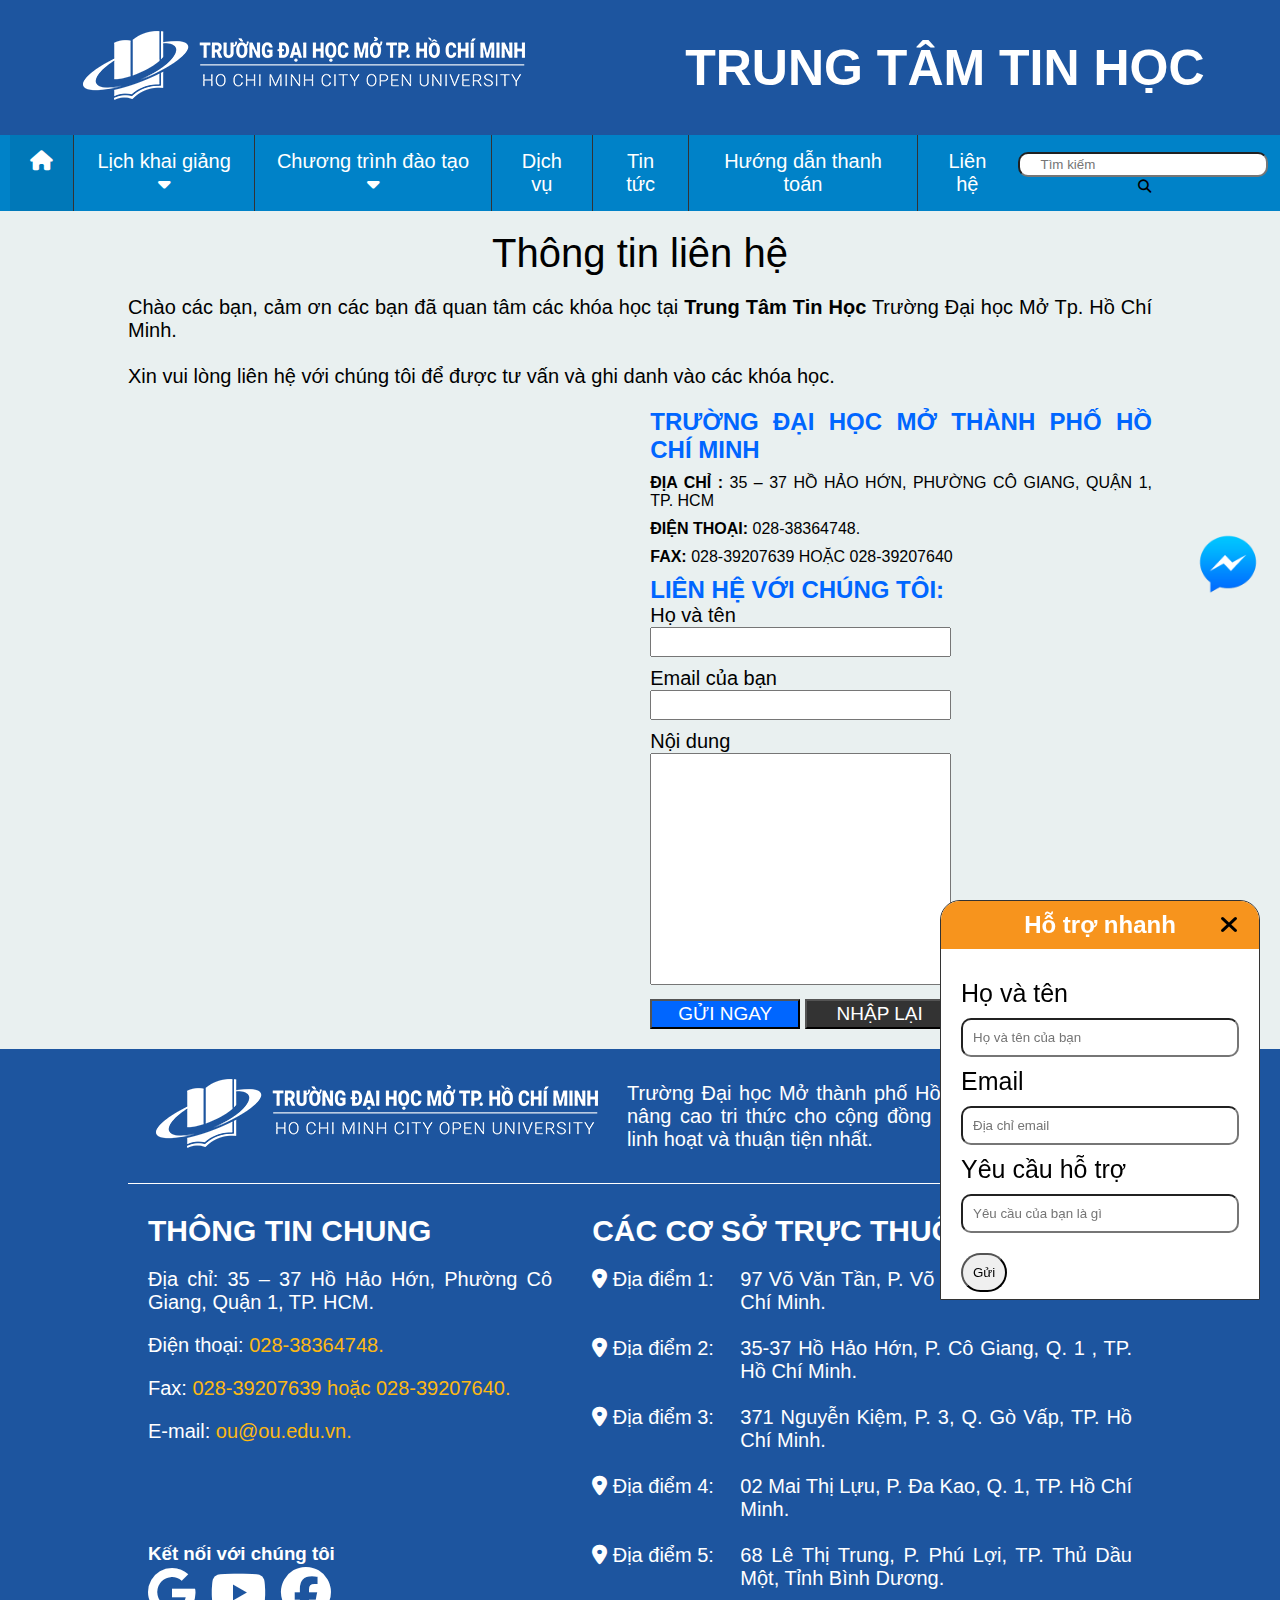
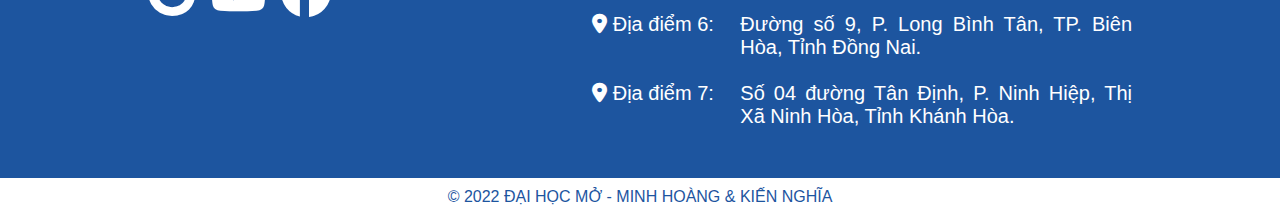
<file: assets/contact.html>
<!DOCTYPE html>
<html lang="en">
<head>
    <meta charset="UTF-8">
    <meta http-equiv="X-UA-Compatible" content="IE=edge">
    <meta name="viewport" content="width=device-width, initial-scale=1.0">
    <title>Thông tin liên hệ</title>
    <link rel="stylesheet" href="./css/main.css">
    <link rel="stylesheet" href="../assets/css/tablet.css" media="screen and (max-width: 1000px)">   
    <link rel="stylesheet" href="./css/mobile.css" media="screen and (max-width: 500px)">
    <link rel="stylesheet" href="https://cdnjs.cloudflare.com/ajax/libs/font-awesome/6.1.1/css/all.min.css">
    <link rel="stylesheet" href="https://cdnjs.cloudflare.com/ajax/libs/animate.css/4.1.1/animate.min.css">
    <link rel="shortcut icon" href="./images/logo/Logo-DH-Mo-TPHCM-OU (1).webp">
    <script src="https://cdnjs.cloudflare.com/ajax/libs/jquery/3.6.0/jquery.min.js"></script>
    <script type="text/javascript" src="./js/main.js"></script>
</head>
<body>
    <div class="quickSp">
        <div id="quickIcon">
            <img src="./images/icon/facebook-messenger-icon-1.png" alt="mess">
        </div>
        <div id="quickMess">
            <div id="quickClose"><i class="fa-solid fa-xmark"></i></div>
            <h2>Hỗ trợ nhanh</h2>
            <div id="quick_detail">
                <p>Họ và tên</p>
                <input type="text" placeholder="Họ và tên của bạn">
                <p>Email</p>
                <input type="text" placeholder="Địa chỉ email">
                <p>Yêu cầu hỗ trợ</p>
                <input type="text" placeholder="Yêu cầu của bạn là gì">
            </div>
            <input type="button" value="Gửi">
        </div>
    </div>

    <a href="javascript:;"><div id="back-home"><img src="./images/logo/icon-256x256.png" alt="up"></div></a>
   
    <header class="header">
        <div class="header_pc flex">
            <div class="header-left">
                <a href="../index.html"><img src="../assets/images/logo/Logo (1).png" alt="OU"></a>
            </div>
            <div class="header-right">
                <h1>trung tâm tin học</h1>
            </div>    
        </div>

        <div class="header_tablet flex">
            <div class="header_tablet-logoname flex">
                <a href="../index.html"><img src="../assets/images/logo/Logo (1).png" alt="OU"></a>
                <h1>trung tâm <br/> tin học</h1>
            </div>

            <div class="header_tablet-navigation flex">
                <label class="nav_bars-btn" for="nav_tablet-input"><i class="fa-solid fa-bars"></i></label>
                <input hidden type="checkbox" name="" class="nav_input" id="nav_tablet-input">
                <label for="nav_tablet-input" class="nav_overplay"></label>
                <div class="nav_tablet">
                    <label for="nav_tablet-input" class="nav_tablet-close"><i class="fa-solid fa-xmark"></i></label>
                    <ul class="nav_tablet-list">
                        <li><a class="nav_tablet-link" href="../index.html"><i class="fa-solid fa-house"></i> Trang chủ</a></li>
                        <li><a class="nav_tablet-link" href="../assets/calendar.html">Lịch khai giảng</a></li>
                        <li><a class="nav_tablet-link" href="../assets/edu.html">Chương trình đào tạo</a></li>
                        <li><a class="nav_tablet-link" href="../assets/services.html">Dịch vụ</a></li>
                        <li><a class="nav_tablet-link" href="../assets/news.html">Tin tức</a></li>
                        <li><a class="nav_tablet-link" href="../assets/paymentGuide.html">Hướng dẫn thanh toán</a></li>
                        <li><a class="nav_tablet-link" href="../assets/contact.html">Liên hệ</a></li>
                    </ul>
                </div>
                <div class="header_tablet-search">
                    <form action="">
                        <input type="text" placeholder="Tìm kiếm">
                        <button><i class="fa-solid fa-magnifying-glass"></i></button>
                    </form>
                </div>
            </div>
        </div>

        <div class="header_mobile flex">
            <div class="header_mobile-logoname flex">
                <a href="../index.html"><img src="../assets/images/logo/logo-white.png" alt="OU"></a>
                <h1>trung tâm tin học</h1>
            </div>

            <div class="header_mobile-navigation flex">
                <label class="nav_bars-btn" for="nav_mobile-input"><i class="fa-solid fa-bars"></i></label>
                <input hidden type="checkbox" name="" class="nav_input" id="nav_mobile-input">
                <label for="nav_mobile-input" class="nav_overplay"></label>
                <div class="nav_mobile">
                    <label for="nav_mobile-input" class="nav_mobile-close"><i class="fa-solid fa-xmark"></i></label>
                    <ul class="nav_mobile-list">
                        <li><a class="nav_mobile-link" href="../index.html"><i class="fa-solid fa-house"></i> Trang chủ</a></li>
                        <li><a class="nav_mobile-link" href="../assets/calendar.html">Lịch khai giảng</a></li>
                        <li><a class="nav_mobile-link" href="../assets/edu.html">Chương trình đào tạo</a></li>
                        <li><a class="nav_mobile-link" href="../assets/services.html">Dịch vụ</a></li>
                        <li><a class="nav_mobile-link" href="../assets/news.html">Tin tức</a></li>
                        <li><a class="nav_mobile-link" href="../assets/paymentGuide.html">Hướng dẫn thanh toán</a></li>
                        <li><a class="nav_mobile-link" href="../assets/contact.html">Liên hệ</a></li>
                    </ul>
                </div>
                <div class="header_mobile-search">
                    <form action="">
                        <input type="text" placeholder="Tìm kiếm">
                        <button><i class="fa-solid fa-magnifying-glass"></i></button>
                    </form>
                </div>
            </div>
        </div>
    </header>

    <nav>
        <ul class="flex menu">
            <li><a href="../index.html" id="home"><i class="fa-solid fa-house"></i></a></li>
            <li class="sub">
                <a href="./calendar.html">Lịch khai giảng <i class="fa-solid fa-caret-down"></i></a>
                <ul class="menu subcontent">
                    <li><a href="./calendar.html#thiet_ke_website">Thiết kế Website</a></li>
                    <li><a href="./calendar.html#lap_trinh_di_dong">Lập trình di động</a></li>
                    <li><a href="./calendar.html#tin_hoc_van_phong">Tin học văn phòng</a></li>
                    <li><a href="./calendar.html#tin_hoc_van_phong_mos">Tin học văn phòng (MOS)</a></li>
                    <li><a href="./calendar.html#mang_may_tinh">Mạng máy tính</a></li>
                </ul>
            </li>
            <li class="sub">
                <a href="./edu.html">Chương trình đào tạo <i class="fa-solid fa-caret-down"></i></a>
                <ul class="menu subcontent">
                    <li><a href="./edu.html#thiet_ke_website">Thiết kế Website</a></li>
                    <li><a href="./edu.html#lap_trinh_di_dong">Lập trình di động</a></li>
                    <li><a href="./edu.html#tin_hoc_van_phong">Tin học văn phòng</a></li>
                    <li><a href="./edu.html#tin_hoc_van_phong_mos">Tin học văn phòng (MOS)</a></li>
                    <li><a href="./edu.html#mang_may_tinh">Mạng máy tính</a></li>
                </ul>
            </li>
            <li><a href="./services.html">Dịch vụ</a></li>
            <li><a href="./news.html">Tin tức</a></li>
            <li><a href="./paymentGuide.html">Hướng dẫn thanh toán</a></li>
            <li><a href="./contact.html">Liên hệ</a></li>
            <li id="nav_find" class="flex">
                <form action="">
                    <input type="text" placeholder="Tìm kiếm">
                    <button><i class="fa-solid fa-magnifying-glass"></i></button>
                </form>
            </li>
        </ul>
    </nav>

    <section>
        <div class="main-contact">
            <p class="head-title">Thông tin liên hệ</p>
            <p>
                Chào các bạn, cảm ơn các bạn đã quan tâm các khóa học tại <span class="capi-bold">trung tâm tin học</span> Trường Đại học Mở Tp. Hồ Chí Minh.
                <br/><br/>
                Xin vui lòng liên hệ với chúng tôi để được tư vấn và ghi danh vào các khóa học.
            </p>
            <div class="map-form-contact flex">
                <div class="map">
                    <iframe src="https://www.google.com/maps/embed?pb=!1m18!1m12!1m3!1d3919.654891256438!2d106.69032551458892!3d10.761058192331943!2m3!1f0!2f0!3f0!3m2!1i1024!2i768!4f13.1!3m3!1m2!1s0x31752f113e363773%3A0xe83ac2165f2df5c!2zMzUtMzcgSOG7kyBI4bqjbyBI4bubbiwgUGjGsOG7nW5nIEPDtCBHaWFuZywgUXXhuq1uIDEsIFRow6BuaCBwaOG7kSBI4buTIENow60gTWluaCwgVmnhu4d0IE5hbQ!5e0!3m2!1svi!2s!4v1658635190547!5m2!1svi!2s" style="border:0;" allowfullscreen="" loading="lazy" referrerpolicy="no-referrer-when-downgrade"></iframe>
                </div>
                <div class="form">
                    <h2>trường đại học mở thành phố hồ chí minh</h2>
                        <p><strong>ĐỊA CHỈ :</strong> 35 – 37 HỒ HẢO HỚN, PHƯỜNG CÔ GIANG, QUẬN 1, TP. HCM</p>
                        <p><strong>ĐIỆN THOẠI:</strong> 028-38364748.</p>
                        <p><strong>FAX:</strong> 028-39207639 HOẶC 028-39207640</p>
                    <h2>Liên hệ với chúng tôi:</h2>
                    <form action="">
                        <div class="fill">
                            <label for="name">Họ và tên</label>
                            <br/>
                            <input type="text">
                            <br/>
                            <label for="email">Email của bạn</label>
                            <br/>
                            <input type="text">
                            <br/>
                            <label for="content">Nội dung</label>
                            <br/>
                            <textarea name="content" id="content" cols="40" rows="10" aria-required="true" aria-invalid="false"></textarea>
                        </div>
                        <div class="submit-reset">
                            <input type="submit" value="GỬI NGAY">
                            <input type="reset" value="NHẬP LẠI">
                        </div>
                    </form>
                </div>
            </div>
        </div>
    </section>

    <footer>
        <div class="footer_contact flex">
            <div class="footer_contact-info">
                    <img src="./images/logo/Logo (1).png" alt="OU">
            </div>
            <p>
                Trường Đại học Mở thành phố Hồ Chí Minh đóng góp và nâng cao tri thức cho cộng đồng bằng các phương thức linh hoạt và thuận tiện nhất.
            </p>
        </div>
        <div class="footer_address flex">
            <div class="footer_address-content">
                <h1>thông tin chung</h1>
                <p>Địa chỉ: 35 – 37 Hồ Hảo Hớn, Phường Cô Giang, Quận 1, TP. HCM.</p>
                <p>Điện thoại: <span>028-38364748.</span></p>
                <p>Fax: <span>028-39207639 hoặc 028-39207640.</span></p>
                <p>E-mail: <a href="mailto: ou@ou.edu.vn">ou@ou.edu.vn.</a></p>
                <div id="media">
                    <h3>Kết nối với chúng tôi</h3>
                    <a href="" target="_blank"><i class="fa-brands fa-google"></i></a>
                    <a href="" target="_blank"><i class="fa-brands fa-youtube"></i></a>
                    <a href="https://www.facebook.com/TruongDaiHocMo" target="_blank"><i class="fa-brands fa-facebook"></i></a>
                </div>
            </div>
            <div class="footer_address-content">
                <h1>các cơ sở trực thuộc</h1>
                <div id="detail">
                    <a href="https://ou.edu.vn/co-so-1/" target="_blank" class="flex">
                        <div><i class="fa-solid fa-location-dot"></i> Địa điểm 1:</div>
                        <div>97 Võ Văn Tần, P. Võ Thị Sáu, Q. 3, TP. Hồ Chí Minh.</div>
                    </a>
                    <br/>
                    <a href="https://ou.edu.vn/co-so-2/" target="_blank" class="flex">
                        <div><i class="fa-solid fa-location-dot"></i> Địa điểm 2:</div>
                        <div>35-37 Hồ Hảo Hớn, P. Cô Giang, Q. 1 , TP. Hồ Chí Minh.</div>
                    </a>
                    <br/>
                    <a href="https://ou.edu.vn/co-so-3/" target="_blank" class="flex">
                        <div><i class="fa-solid fa-location-dot"></i> Địa điểm 3:</div>
                        <div>371 Nguyễn Kiệm, P. 3, Q. Gò Vấp, TP. Hồ Chí Minh.</div>
                    </a>
                    <br/>
                    <a href="https://ou.edu.vn/co-so-4/" target="_blank" class="flex">
                        <div><i class="fa-solid fa-location-dot"></i> Địa điểm 4: </div>
                        <div>02 Mai Thị Lựu, P. Đa Kao, Q. 1, TP. Hồ Chí Minh.</div>
                    </a>
                    <br/>
                    <a href="https://ou.edu.vn/co-so-5/" target="_blank" class="flex">
                        <div><i class="fa-solid fa-location-dot"></i> Địa điểm 5:</div>
                        <div>68 Lê Thị Trung, P. Phú Lợi, TP. Thủ Dầu Một, Tỉnh Bình Dương.</div>
                    </a>
                    <br/>
                    <a href="https://ou.edu.vn/co-so-6/" target="_blank" class="flex">
                        <div><i class="fa-solid fa-location-dot"></i> Địa điểm 6:</div>
                        <div>Đường số 9, P. Long Bình Tân, TP. Biên Hòa, Tỉnh Đồng Nai.</div>
                    </a>
                    <br/>
                    <a href="https://ou.edu.vn/co-so-7/" target="_blank" class="flex">
                        <div><i class="fa-solid fa-location-dot"></i> Địa điểm 7:</div>
                        <div>Số 04 đường Tân Định, P. Ninh Hiệp, Thị Xã Ninh Hòa, Tỉnh Khánh Hòa.</div>
                    </a>
                </div>
            </div>
        </div>
        <div class="footer_copyright">
            <p>&copy; 2022 đại học mở - minh hoàng & kiến nghĩa</p>
        </div>
    </footer>
</body>
</html>
</file>
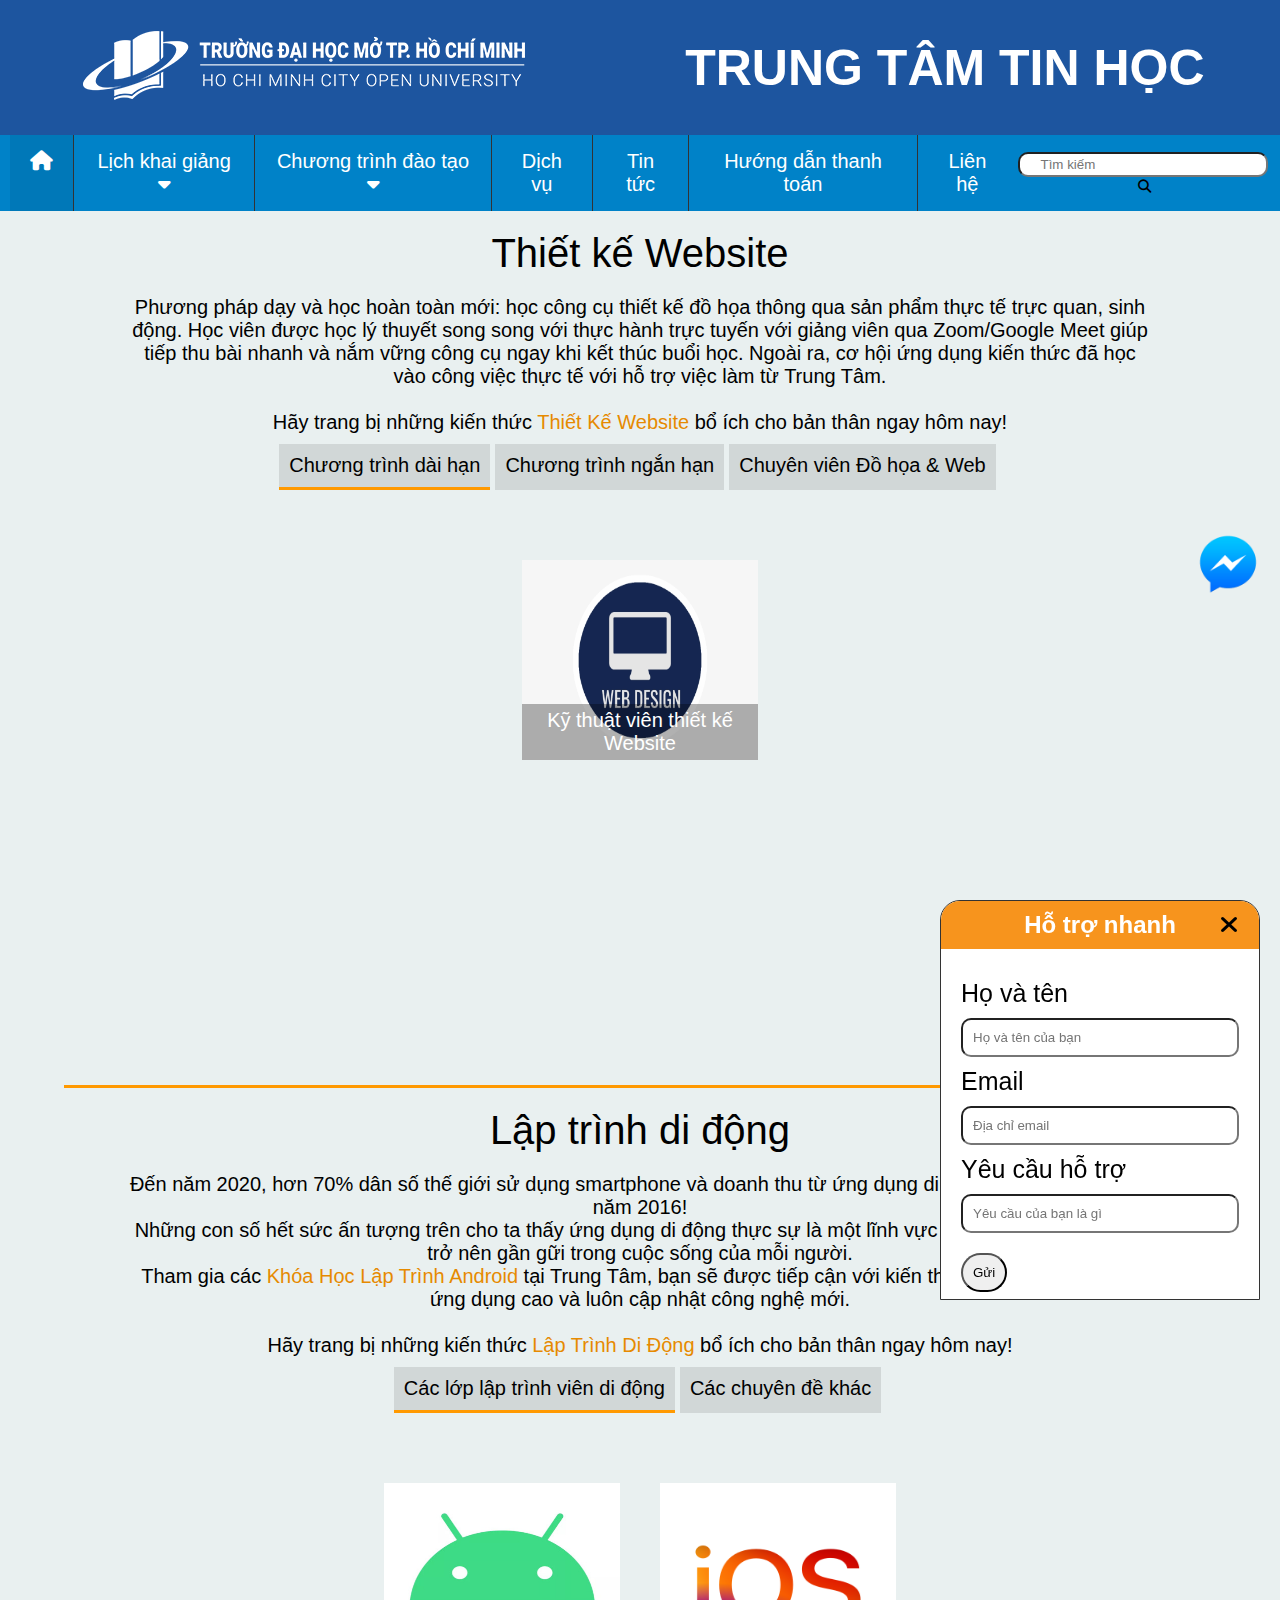
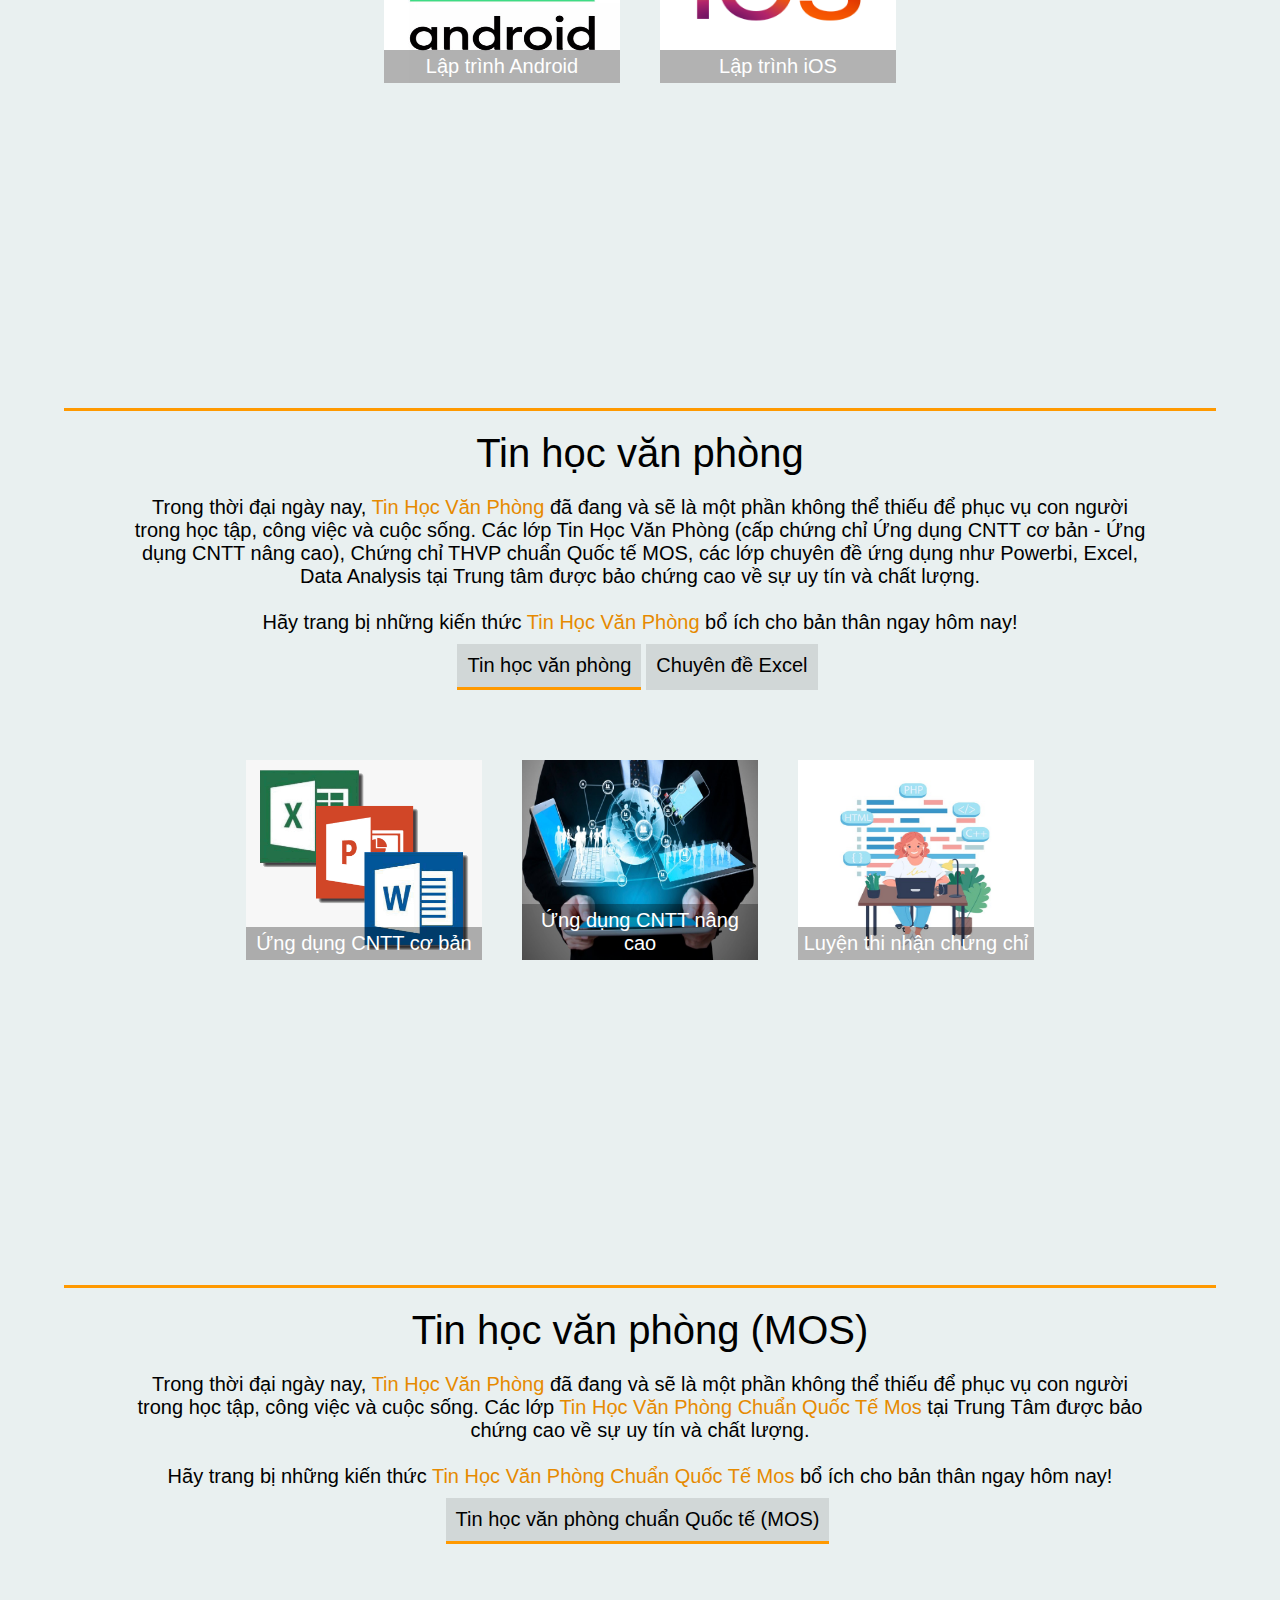
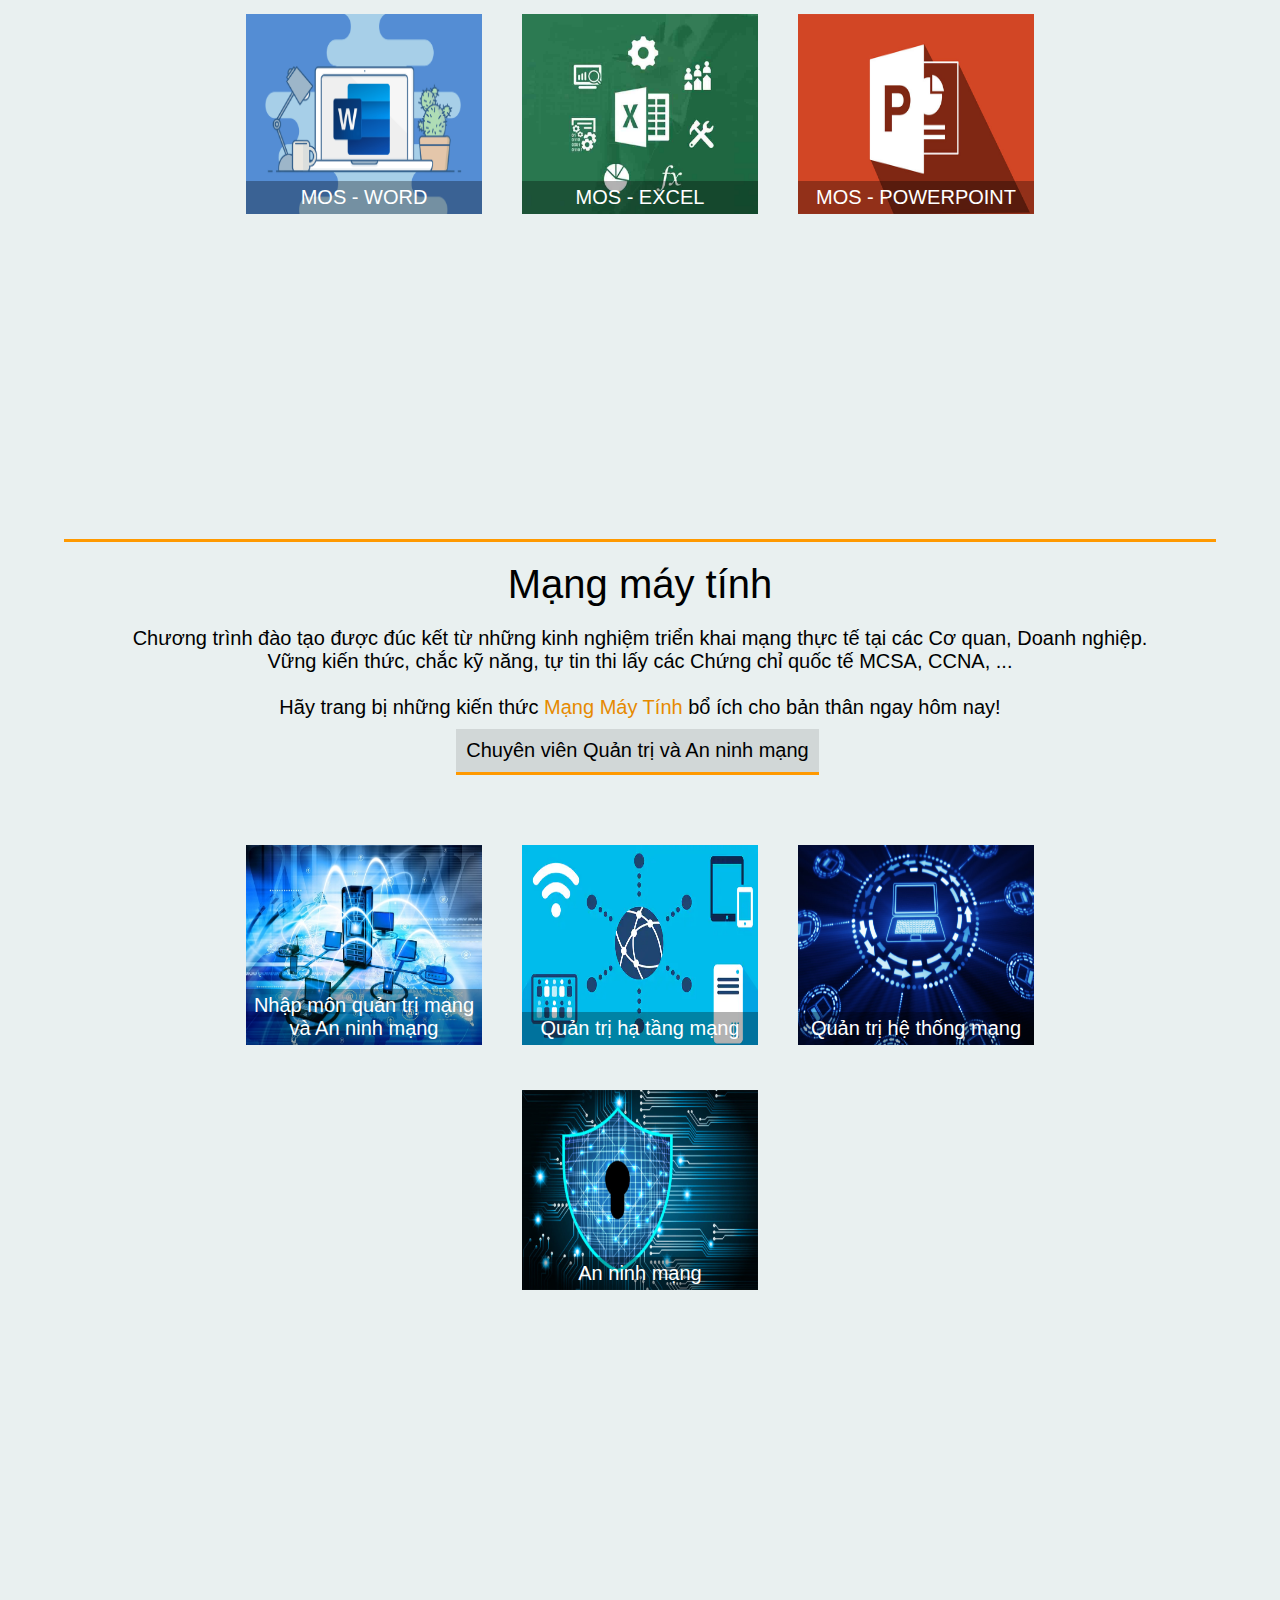
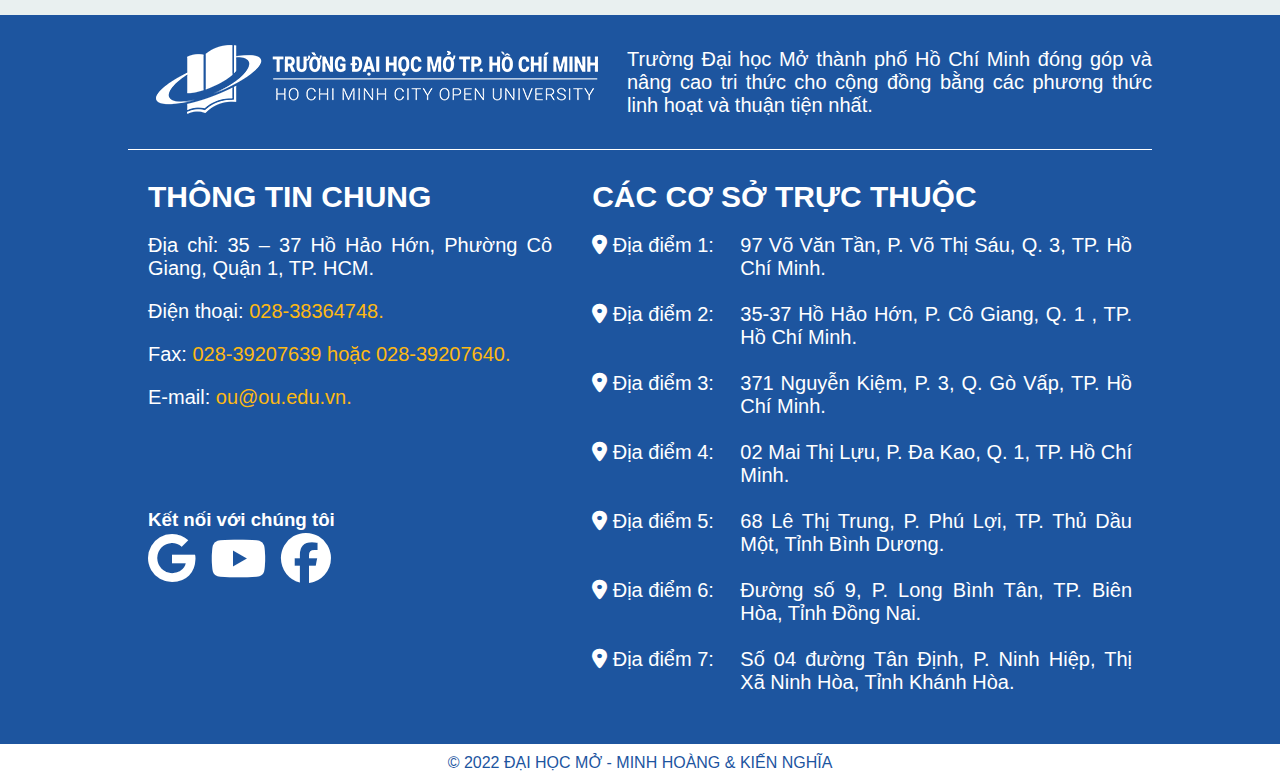
<file: assets/edu.html>
<!DOCTYPE html>
<html lang="en">
<head>
    <meta charset="UTF-8">
    <meta http-equiv="X-UA-Compatible" content="IE=edge">
    <meta name="viewport" content="width=device-width, initial-scale=1.0">
    <title>Chương trình đào tạo</title>
    <link rel="stylesheet" href="../assets/css/main.css">
    <link rel="stylesheet" href="../assets/css/tablet.css" media="screen and (max-width: 1000px)">   
    <link rel="stylesheet" href="../assets/css/mobile.css" media="screen and (max-width: 500px)">
    <link rel="stylesheet" href="https://cdnjs.cloudflare.com/ajax/libs/font-awesome/6.1.1/css/all.min.css">
    <link rel="stylesheet" href="https://cdnjs.cloudflare.com/ajax/libs/animate.css/4.1.1/animate.min.css">
    <link rel="shortcut icon" href="./images/logo/Logo-DH-Mo-TPHCM-OU (1).webp">
    <script src="https://cdnjs.cloudflare.com/ajax/libs/jquery/3.6.0/jquery.min.js"></script>
    <script type="text/javascript" src="./js/main.js"></script>
    <script type="text/javascript" src="./js/edu.js"></script>
</head>
<body>
    <div class="quickSp">
        <div id="quickIcon">
            <img src="./images/icon/facebook-messenger-icon-1.png" alt="mess">
        </div>
        <div id="quickMess">
            <div id="quickClose"><i class="fa-solid fa-xmark"></i></div>
            <h2>Hỗ trợ nhanh</h2>
            <div id="quick_detail">
                <p>Họ và tên</p>
                <input type="text" placeholder="Họ và tên của bạn">
                <p>Email</p>
                <input type="text" placeholder="Địa chỉ email">
                <p>Yêu cầu hỗ trợ</p>
                <input type="text" placeholder="Yêu cầu của bạn là gì">
            </div>
            <input type="button" value="Gửi">
        </div>
    </div>

    <a href="javascript:;"><div id="back-home"><img src="./images/logo/icon-256x256.png" alt="up"></div></a>
    
    <header class="header">
        <div class="header_pc flex">
            <div class="header-left">
                <a href="../index.html"><img src="../assets/images/logo/Logo (1).png" alt="OU"></a>
            </div>
            <div class="header-right">
                <h1>trung tâm tin học</h1>
            </div>    
        </div>

        <div class="header_tablet flex">
            <div class="header_tablet-logoname flex">
                <a href="../index.html"><img src="../assets/images/logo/Logo (1).png" alt="OU"></a>
                <h1>trung tâm <br/> tin học</h1>
            </div>

            <div class="header_tablet-navigation flex">
                <label class="nav_bars-btn" for="nav_tablet-input"><i class="fa-solid fa-bars"></i></label>
                <input hidden type="checkbox" name="" class="nav_input" id="nav_tablet-input">
                <label for="nav_tablet-input" class="nav_overplay"></label>
                <div class="nav_tablet">
                    <label for="nav_tablet-input" class="nav_tablet-close"><i class="fa-solid fa-xmark"></i></label>
                    <ul class="nav_tablet-list">
                        <li><a class="nav_tablet-link" href="../index.html"><i class="fa-solid fa-house"></i> Trang chủ</a></li>
                        <li><a class="nav_tablet-link" href="../assets/calendar.html">Lịch khai giảng</a></li>
                        <li><a class="nav_tablet-link" href="../assets/edu.html">Chương trình đào tạo</a></li>
                        <li><a class="nav_tablet-link" href="../assets/services.html">Dịch vụ</a></li>
                        <li><a class="nav_tablet-link" href="../assets/news.html">Tin tức</a></li>
                        <li><a class="nav_tablet-link" href="../assets/paymentGuide.html">Hướng dẫn thanh toán</a></li>
                        <li><a class="nav_tablet-link" href="../assets/contact.html">Liên hệ</a></li>
                    </ul>
                </div>
                <div class="header_tablet-search">
                    <form action="">
                        <input type="text" placeholder="Tìm kiếm">
                        <button><i class="fa-solid fa-magnifying-glass"></i></button>
                    </form>
                </div>
            </div>
        </div>

        <div class="header_mobile flex">
            <div class="header_mobile-logoname flex">
                <a href="../index.html"><img src="../assets/images/logo/logo-white.png" alt="OU"></a>
                <h1>trung tâm tin học</h1>
            </div>

            <div class="header_mobile-navigation flex">
                <label class="nav_bars-btn" for="nav_mobile-input"><i class="fa-solid fa-bars"></i></label>
                <input hidden type="checkbox" name="" class="nav_input" id="nav_mobile-input">
                <label for="nav_mobile-input" class="nav_overplay"></label>
                <div class="nav_mobile">
                    <label for="nav_mobile-input" class="nav_mobile-close"><i class="fa-solid fa-xmark"></i></label>
                    <ul class="nav_mobile-list">
                        <li><a class="nav_mobile-link" href="../index.html"><i class="fa-solid fa-house"></i> Trang chủ</a></li>
                        <li><a class="nav_mobile-link" href="../assets/calendar.html">Lịch khai giảng</a></li>
                        <li><a class="nav_mobile-link" href="../assets/edu.html">Chương trình đào tạo</a></li>
                        <li><a class="nav_mobile-link" href="../assets/services.html">Dịch vụ</a></li>
                        <li><a class="nav_mobile-link" href="../assets/news.html">Tin tức</a></li>
                        <li><a class="nav_mobile-link" href="../assets/paymentGuide.html">Hướng dẫn thanh toán</a></li>
                        <li><a class="nav_mobile-link" href="../assets/contact.html">Liên hệ</a></li>
                    </ul>
                </div>
                <div class="header_mobile-search">
                    <form action="">
                        <input type="text" placeholder="Tìm kiếm">
                        <button><i class="fa-solid fa-magnifying-glass"></i></button>
                    </form>
                </div>
            </div>
        </div>
    </header>

    <nav>
        <ul class="flex menu">
            <li><a href="../index.html" id="home"><i class="fa-solid fa-house"></i></a></li>
            <li class="sub">
                <a href="./calendar.html">Lịch khai giảng <i class="fa-solid fa-caret-down"></i></a>
                <ul class="menu subcontent">
                    <li><a href="./calendar.html#thiet_ke_website">Thiết kế Website</a></li>
                    <li><a href="./calendar.html#lap_trinh_di_dong">Lập trình di động</a></li>
                    <li><a href="./calendar.html#tin_hoc_van_phong">Tin học văn phòng</a></li>
                    <li><a href="./calendar.html#tin_hoc_van_phong_mos">Tin học văn phòng (MOS)</a></li>
                    <li><a href="./calendar.html#mang_may_tinh">Mạng máy tính</a></li>
                </ul>
            </li>
            <li class="sub">
                <a href="./edu.html">Chương trình đào tạo <i class="fa-solid fa-caret-down"></i></a>
                <ul class="menu subcontent">
                    <li><a href="./edu.html#thiet_ke_website">Thiết kế Website</a></li>
                    <li><a href="./edu.html#lap_trinh_di_dong">Lập trình di động</a></li>
                    <li><a href="./edu.html#tin_hoc_van_phong">Tin học văn phòng</a></li>
                    <li><a href="./edu.html#tin_hoc_van_phong_mos">Tin học văn phòng (MOS)</a></li>
                    <li><a href="./edu.html#mang_may_tinh">Mạng máy tính</a></li>
                </ul>
            </li>
            <li><a href="./services.html">Dịch vụ</a></li>
            <li><a href="./news.html">Tin tức</a></li>
            <li><a href="./paymentGuide.html">Hướng dẫn thanh toán</a></li>
            <li><a href="./contact.html">Liên hệ</a></li>
            <li id="nav_find" class="flex">
                <form action="">
                    <input type="text" placeholder="Tìm kiếm">
                    <button><i class="fa-solid fa-magnifying-glass"></i></button>
                </form>
            </li>
        </ul>
    </nav>

   <section>
        <section class="edu" id="thiet_ke_website">
            <div>
                <p class="head-title">Thiết kế Website</p>
                <p class="course_introduce">
                    Phương pháp dạy và học hoàn toàn mới: học công cụ thiết kế đồ họa thông qua sản phẩm thực tế trực quan, sinh động. Học viên được học lý thuyết song song với thực hành trực tuyến với giảng viên qua Zoom/Google Meet giúp tiếp thu bài nhanh và nắm vững công cụ ngay khi kết thúc buổi học. Ngoài ra, cơ hội ứng dụng kiến thức đã học vào công việc thực tế với hỗ trợ việc làm từ Trung Tâm.
                    <br/><br/>
                    Hãy trang bị những kiến thức <span class="name-subject">thiết kế website</span> bổ ích cho bản thân ngay hôm nay!
                </p>
                <div class="course_list flex">
                    <div class="addBorder" rel="1">Chương trình dài hạn</div>
                    <div rel="2">Chương trình ngắn hạn</div>
                    <div rel="3">Chuyên viên Đồ họa & Web</div>
                </div>
                <div class="course_subjects">
                    <div class="edu_active">
                        <div id="chuong_trinh_dai_han" class="flex">
                            <div rel="1">
                                <a href="#ky_thuat_vien_thiet_ke_website">
                                    <div>
                                        <img src="./images/educationProgram/Web.png" alt="ky_thuat_vien">
                                        <p>Kỹ thuật viên thiết kế Website</p>
                                    </div>
                                </a>
                            </div>
                        </div>
                    </div>

                    <div>
                        <div id="chuong_trinh_ngan_han" class="flex">
                            <div rel="2">
                                <a href="#Thiet_ke_web">
                                    <div>
                                        <img src="./images/educationProgram/design_web.png" alt="thiet_ke">
                                        <p>Thiết kế Website</p>
                                    </div>
                                </a>
                            </div>

                            <div rel="3">
                                <a href="#Thiet_ke_giao_dien_website">
                                    <div>
                                        <img src="./images/educationProgram/design_display.jpg" alt="thiet_ke_giao_dien">
                                        <p>Thiết kế giao diện Website</p>
                                    </div>
                                </a>
                            </div>

                            <div rel="4">
                                <a href="#app_mobile_design">
                                    <div>
                                        <img src="./images/educationProgram/app_mobile.jpg" alt="app">
                                        <p>App Mobile Design</p>
                                    </div>
                                </a>
                            </div>
                        </div>
                    </div>

                    <div>
                        <div id="chuyen_vien_do_hoa_va_web" class="flex">
                            <div rel="5">
                                <a href="#chuyen_vien_thiet_ke_do_hoa_va_website">
                                    <div>
                                        <img src="./images/educationProgram/expert.jpg" alt="chuyen_vien">
                                        <p>Chuyên viên thiết kế Đồ họa & Web</p>
                                    </div>
                                </a>
                            </div>
                        </div>
                    </div>
                </div>
                <div class="course_infomation">
                    <div id="ky_thuat_vien_thiet_ke_website">
                        <p class="course_name">kỹ thuật viên thiết kế website</p>
                        <div class="course_detail flex">
                            <img src="./images/educationProgram/Web.png" alt="ky_thuat_vien">
                            <p>
                                <strong>Cấp độ:</strong> Khóa học dành cho người mới bắt đầu<br/>
                                <strong>Môn học:</strong> Layout Web UI/UX, HTML5-CSS3-jQuery, Animation<br/>
                                <strong>Thời lượng:</strong> 120 giờ (~ 5 tháng) <br/>
                                <strong>Học phí:</strong> X.XXX.XXX VNĐ
                            </p>
                            <p class="course_detail-new">NEW</p>
                            <a href="./calendar.html#thiet_ke_website">Lịch khai giảng</a>
                        </div>
                    </div>

                    <div id="Thiet_ke_web">
                        <p class="course_name">thiết kế website</p>
                        <div class="course_detail flex">
                            <img src="./images/educationProgram/design_web.png" alt="thiet_ke">
                            <p>
                                <strong>Cấp độ:</strong> Khóa học dành cho người mới bắt đầu<br/>
                                <strong>Môn học:</strong> HTML5, CSS3, jQuery, Reponsive + Animation<br/>
                                <strong>Thời lượng:</strong> 66 giờ (~ 3 tháng) <br/>
                                <strong>Học phí:</strong> X.XXX.XXX VNĐ
                            </p>
                            <a href="./calendar.html#thiet_ke_website">Lịch khai giảng</a>
                        </div>
                    </div>

                    <div id="Thiet_ke_giao_dien_website">
                        <p class="course_name">thiết kế giao diện website</p>
                        <div class="course_detail flex">
                            <img src="./images/educationProgram/design_display.jpg" alt="thiet_ke_giao_dien">
                            <p>
                                <strong>Cấp độ:</strong> Khóa học dành cho người mới bắt đầu<br/>
                                <strong>Môn học:</strong> Layout Web UI/UX<br/>
                                <strong>Thời lượng:</strong> 33 giờ (~ 1,5 tháng) <br/>
                                <strong>Học phí:</strong> X.XXX.XXX VNĐ
                            </p>
                            <a href="./calendar.html#thiet_ke_website">Lịch khai giảng</a>
                        </div>
                    </div>

                    <div id="app_mobile_design">
                        <p class="course_name">app mobile design</p>
                        <div class="course_detail flex">
                            <img src="./images/educationProgram/app_mobile.jpg" alt="app">
                            <p>
                                <strong>Cấp độ:</strong> Khóa học dành cho người mới bắt đầu<br/>
                                <strong>Môn học:</strong> Layout App UI/UX<br/>
                                <strong>Thời lượng:</strong> 60 giờ (~ 3 tháng) <br/>
                                <strong>Học phí:</strong> X.XXX.XXX VNĐ
                            </p>
                            <a href="./calendar.html#thiet_ke_website">Lịch khai giảng</a>
                        </div>
                    </div>

                    <div id="chuyen_vien_thiet_ke_do_hoa_va_website">
                        <p class="course_name">chuyên viên thiết kế đồ họa & web</p>
                        <div class="course_detail flex">
                            <img src="./images/educationProgram/expert.jpg" alt="chuyen_vien">
                            <p>
                                <strong>Cấp độ:</strong> Khóa học dành cho người mới bắt đầu<br/>
                                <strong>Môn học:</strong> Thiết kế đồ họa 2D + Thiết kế nâng cao + Thiết kế Website UX/UI<br/>
                                <strong>Thời lượng:</strong> 360 giờ (~ 12 tháng) <br/>
                                <strong>Học phí:</strong> X.XXX.XXX VNĐ
                            </p>
                            <p class="course_detail-new">NEW</p>
                            <a href="./calendar.html#thiet_ke_website">Lịch khai giảng</a>
                        </div>
                    </div>
                </div>
            </div>
        </section>

        <div class="addBorder" style="width: 90%; margin: 0 auto;"></div>

        <section class="edu" id="lap_trinh_di_dong">
            <div>
                <p class="head-title">Lập trình di động</p>
                <p class="course_introduce">
                    Đến năm 2020, hơn 70% dân số thế giới sử dụng smartphone và doanh thu từ ứng dụng di động tăng 100% so với năm 2016!
                    <br/>
                    Những con số hết sức ấn tượng trên cho ta thấy ứng dụng di động thực sự là một lĩnh vực đầy triển vọng và đang trở nên gần gữi trong cuộc sống của mỗi người.
                    <br/>
                    Tham gia các <span class="name-subject">khóa học lập trình Android</span> tại Trung Tâm, bạn sẽ được tiếp cận với kiến thức sát thực tế, có tính ứng dụng cao và luôn cập nhật công nghệ mới.
                    <br/><br/>
                    Hãy trang bị những kiến thức <span class="name-subject">lập trình di động</span> bổ ích cho bản thân ngay hôm nay!
                </p>
                <div class="course_list flex">
                    <div class="addBorder" rel="1">Các lớp lập trình viên di động</div>
                    <div rel="2">Các chuyên đề khác</div>
                </div>
                <div class="course_subjects">
                    <div class="edu_active">
                        <div id="cac_lop_lap_trinh_vien_di_dong" class="flex">
                            <div rel="1">
                                <a href="#lap_trinh_android">
                                    <div>
                                        <img src="./images/educationProgram/code_android.jpg" alt="android">
                                        <p>Lập trình Android</p>
                                    </div>
                                </a>
                            </div>

                             <div rel="2">
                                <a href="#lap_trinh_ios">
                                    <div>
                                        <img src="./images/educationProgram/code_ios.png" alt="ios">
                                        <p>Lập trình iOS</p>
                                    </div>
                                </a>
                            </div>
                        </div>
                    </div>

                    <div>
                        <div id="cac_chuyen_de_khac" class="flex">
                             <div rel="3">
                                <a href="#react_navtive">
                                    <div>
                                        <img src="./images/educationProgram/react_navtive.jpg" alt="reactNative">
                                        <p>React Native</p>
                                    </div>
                                </a>
                            </div>
                        </div>
                    </div>
                </div>
                <div class="course_infomation">
                    <div id="lap_trinh_android">
                        <p class="course_name">lập trình android</p>
                        <div class="course_detail flex">
                            <img src="./images/educationProgram/code_android.jpg" alt="android">
                            <p>
                                <strong class="name-subject">lập trình android</strong><br/>
                                <strong>Điều kiện: </strong>Học viên có kiến thức lập trình cơ bản hoặc đã tham gia khóa "Lập trình Java cơ bản" <br/>
                                <strong>Thời lượng:</strong> 160 tiết(20 tuần) <br/>
                                <strong>Học phí:</strong> X.XXX.XXX VNĐ
                            </p>
                            <a href="./calendar.html#lap_trinh_di_dong">Lịch khai giảng</a>
                        </div>

                        <div class="course_detail flex">
                            <img src="./images/educationProgram/java.jpg" alt="java">
                            <p>
                                <strong class="name-subject">Lập trình Java cơ bản</strong><br/>
                                Dành cho học sinh, sinh viên, người đã đi làm... yêu thích CNTT, đã có kiến thức cơ bản về Tin học văn phòng và sử dụng Internet<br/>
                                <strong>Thời lượng:</strong> 40 tiết (5 tuần) <br/>
                                <strong>Học phí:</strong> X.XXX.XXX VNĐ
                            </p>
                            <a href="./calendar.html#lap_trinh_di_dong">Lịch khai giảng</a>
                        </div>
                    </div>

                    <div id="lap_trinh_ios">
                        <p class="course_name">lập trình ios</p>
                        <div class="course_detail flex">
                            <img src="./images/educationProgram/code_ios.png" alt="ios">
                            <p>
                                Hiện tại khóa học chưa được mở
                            </p>
                            <a href="./calendar.html#lap_trinh_di_dong">Lịch khai giảng</a>
                        </div>
                    </div>

                    <div id="react_navtive">
                        <p class="course_name">react navtive</p>
                        <div class="course_detail flex">
                            <img src="./images/educationProgram/react_navtive.jpg" alt="reactNavtive">
                            <p>
                                <strong>Điều kiện: </strong>Học viên đã biết lập trình cơ bản<br/>
                                <strong>Thời lượng:</strong> 53 tiết (5 tuần) <br/>
                                <strong>Học phí:</strong> X.XXX.XXX VNĐ
                            </p>
                            <p class="course_detail-new">NEW</p>
                            <a href="./calendar.html#lap_trinh_di_dong">Lịch khai giảng</a>
                        </div>
                    </div>
                </div>
            </div>
        </section>

        <div class="addBorder" style="width: 90%; margin: 0 auto;"></div>

        <section class="edu" id="tin_hoc_van_phong">
            <div>
                <p class="head-title">Tin học văn phòng</p>
                <p class="course_introduce">Trong thời đại ngày nay, <span class="name-subject">tin học văn phòng</span> đã đang và sẽ là một phần không thể thiếu để phục vụ con người trong học tập, công việc và cuộc sống. Các lớp <span>Tin Học Văn Phòng (cấp chứng chỉ Ứng dụng CNTT cơ bản - Ứng dụng CNTT nâng cao), Chứng chỉ THVP chuẩn Quốc tế MOS, các lớp chuyên đề ứng dụng như Powerbi, Excel, Data Analysis</span> tại Trung tâm được bảo chứng cao về sự uy tín và chất lượng.
                    <br/><br/>
                    Hãy trang bị những kiến thức <span class="name-subject">tin học văn phòng</span> bổ ích cho bản thân ngay hôm nay!
                </p>
                <div class="course_list flex">
                    <div class="addBorder" rel="1">Tin học văn phòng</div>
                    <div rel="2">Chuyên đề Excel</div>
                </div>
                <div class="course_subjects">
                    <div class="edu_active">
                        <div id="tin_hoc" class="flex">
                            <div rel="1">
                                <a href="#ung_dung_cntt_co_ban">
                                    <div>
                                        <img src="./images/educationProgram/Office1.png" alt="ung_dung_cntt_co_ban">
                                        <p>Ứng dụng CNTT cơ bản</p>
                                    </div>
                                </a>
                            </div>

                            <div rel="2">
                                <a href="#ung_dung_cntt_nang_cao">
                                    <div>
                                        <img src="./images/educationProgram/cntt_hard.jpg" alt="ung_dung_cntt_nang_cao">
                                        <p>Ứng dụng CNTT nâng cao</p>
                                    </div>
                                </a>
                            </div>

                            <div rel="3">
                                <a href="#luyen_thi_nhan_chung_chi">
                                    <div>
                                        <img src="./images/educationProgram/train.jpg" alt="luyen_thi_nhan_chung_chi">
                                        <p>Luyện thi nhận chứng chỉ</p>
                                    </div>
                                </a>
                            </div>
                        </div>
                    </div>

                    <div>
                        <div id="chuyen_de" class="flex">
                            <div rel="4">
                                <a href="#chuyen_de_excel">
                                    <div>
                                        <img src="./images/educationProgram/excel.jpeg" alt="chuyen_de_excel">
                                        <p>Chuyên đề Excel</p>
                                    </div>
                                </a>
                            </div>
                        </div>
                    </div>
                </div>
                <div class="course_infomation">
                    <div id="ung_dung_cntt_co_ban">
                        <p class="course_name">ứng dụng cntt cơ bản</p>
                        <div class="course_detail flex">
                            <img src="./images/educationProgram/Office1.png" alt="ung_dung_cntt_co_ban">
                            <p>
                                <strong>Môn học: </strong>Máy tính & mạng máy tính, HĐH Windows, Word - Excel - Powerpoint cơ bản<br/>
                                <strong>Thời lượng:</strong> 56 tiết
                                <strong>Học phí:</strong> X.XXX.XXX VNĐ
                            </p>
                            <a href="./calendar.html#tin_hoc_van_phong">Lịch khai giảng</a>
                        </div>
                    </div>

                    <div id="ung_dung_cntt_nang_cao">
                        <p class="course_name">ứng dụng cntt nâng cao</p>
                        <div class="course_detail flex">
                            <img src="./images/educationProgram/cntt_hard.jpg" alt="ung_dung_cntt_nang_cao">
                            <p>
                                <strong>Môn học: </strong>Word - Excel - Powerpoint nâng cao<br/>
                                <strong>Thời lượng:</strong> 56 tiết<br/>
                                <strong>Học phí:</strong> X.XXX.XXX VNĐ
                            </p>
                            <p class="course_detail-new">NEW</p>
                            <a href="./calendar.html#tin_hoc_van_phong">Lịch khai giảng</a>
                        </div>
                    </div>

                    <div id="luyen_thi_nhan_chung_chi">
                        <p class="course_name">luyện thi nhận chứng chỉ</p>
                        <div class="course_detail flex">
                            <img src="./images/educationProgram/train.jpg" alt="luyen_thi_nhan_chung_chi">
                            <p>
                                <strong>Điều kiện: </strong>Học viên đã có chứng chỉ A hoặc phải đạt trình độ tương đương chứng chỉ A
                                <strong>Thời lượng:</strong> 18 tiết<br/>
                                <strong>Học phí:</strong> X.XXX.XXX VNĐ
                            </p>
                            <a href="./calendar.html#tin_hoc_van_phong">Lịch khai giảng</a>
                        </div>
                    </div>

                    <div id="chuyen_de_excel">
                        <p class="course_name">chuyên đề excel</p>
                        <div class="course_detail flex">
                            <img src="./images/educationProgram/excel.jpeg" alt="chuyen_de_excel">
                            <p>
                                <strong class="name-subject">Xử lý dữ liệu với bảng tính</strong>
                                <strong>Thời lượng:</strong> 30 giờ<br/>
                                <strong>Học phí:</strong> X.XXX.XXX VNĐ
                            </p>
                            <a href="./calendar.html#tin_hoc_van_phong">Lịch khai giảng</a>
                        </div>
                    </div>
                </div>
            </div>
        </section>

        <div class="addBorder" style="width: 90%; margin: 0 auto;"></div>

        <section class="edu" id="tin_hoc_van_phong_mos">
            <div>
                <p class="head-title">Tin học văn phòng (MOS)</p>
                <p class="course_introduce">
                    Trong thời đại ngày nay, <span class="name-subject">tin học văn phòng</span> đã đang và sẽ là một phần không thể thiếu để phục vụ con người trong học tập, công việc và cuộc sống. Các lớp <span class="name-subject">tin học văn phòng chuẩn quốc tế mos</span> tại Trung Tâm được bảo chứng cao về sự uy tín và chất lượng.
                    <br/><br/>
                    Hãy trang bị những kiến thức <span class="name-subject">tin học văn phòng chuẩn quốc tế mos</span> bổ ích cho bản thân ngay hôm nay!
                </p>
                <div class="course_list flex">
                    <div class="addBorder" rel="1"1>Tin học văn phòng chuẩn Quốc tế (MOS)</div>
                </div>
                <div class="course_subjects">
                    <div  class="edu_active">
                        <div id="tin_hoc_vp_mos" class="flex">
                            <div rel="1">
                                <a href="#word_mos">
                                    <div>
                                        <img src="./images/educationProgram/word.png" alt="word_mos">
                                        <p>MOS - WORD</p>
                                    </div>
                                </a>
                            </div>

                            <div rel="2">
                                <a href="#excel_mos">
                                    <div>
                                        <img src="./images/educationProgram/excel.jpeg" alt="excel_mos">
                                        <p>MOS - EXCEL</p>
                                    </div>
                                </a>
                            </div>

                            <div rel="3">
                                <a href="#powerpoint_mos">
                                    <div>
                                        <img src="./images/educationProgram/powerpoint.jpg" alt="powerpoint_mos">
                                        <p>MOS - POWERPOINT</p>
                                    </div>
                                </a>
                            </div>
                        </div>
                    </div>
                </div>
                <div class="course_infomation">
                    <div id="word_mos">
                        <p class="course_name">MOS WORD</p>
                        <div class="course_detail flex">
                            <img src="./images/educationProgram/word.png" alt="word_mos">
                            <p>
                                <strong>Điều kiện: </strong>Học viên phải có kiến thức tương đương chứng chỉ A hoặc Ứng dụng CNTT cơ bản<br/>
                                <strong>Thời lượng:</strong> 44 tiết <br/>
                                <strong>Học phí:</strong> X.XXX.XXX VNĐ
                            </p>
                            <a href="./calendar.html#tin_hoc_van_phong_mos">Lịch khai giảng</a>
                        </div>
                    </div>

                    <div id="excel_mos">
                        <p class="course_name">MOS EXCEL</p>
                        <div class="course_detail flex">
                            <img src="./images/educationProgram/excel.jpeg" alt="excel_mos">
                            <p>
                                <strong>Điều kiện: </strong>Học viên phải có kiến thức tương đương chứng chỉ A hoặc Ứng dụng CNTT cơ bản<br/>
                                <strong>Thời lượng:</strong> 44 tiết <br/>
                                <strong>Học phí:</strong> X.XXX.XXX VNĐ
                            </p>
                            <a href="./calendar.html#tin_hoc_van_phong_mos">Lịch khai giảng</a>
                        </div>
                    </div>

                    <div id="powerpoint_mos">
                        <p class="course_name">MOS POWERPOINT</p>
                        <div class="course_detail flex">
                            <img src="./images/educationProgram/powerpoint.jpg" alt="powerpoint_mos">
                            <p>
                                <strong>Điều kiện: </strong>Học viên phải có kiến thức tương đương chứng chỉ A hoặc Ứng dụng CNTT cơ bản<br/>
                                <strong>Thời lượng:</strong> 44 tiết <br/>
                                <strong>Học phí:</strong> X.XXX.XXX VNĐ
                            </p>
                            <a href="./calendar.html#tin_hoc_van_phong_mos">Lịch khai giảng</a>
                        </div>
                    </div>
                </div>
            </div>
        </section>

        <div class="addBorder" style="width: 90%; margin: 0 auto;"></div>

        <section class="edu" id="mang_may_tinh">
            <div>
                <p class="head-title">Mạng máy tính</p>
                <p class="course_introduce">
                    Chương trình đào tạo được đúc kết từ những kinh nghiệm triển khai mạng thực tế tại các Cơ quan, Doanh nghiệp.
                    <br/>
                    Vững kiến thức, chắc kỹ năng, tự tin thi lấy các Chứng chỉ quốc tế MCSA, CCNA, ...
                    <br/><br/>
                    Hãy trang bị những kiến thức <span class="name-subject">mạng máy tính</span> bổ ích cho bản thân ngay hôm nay!
                </p>
                 <div class="course_list flex">
                    <div class="addBorder" rel="1">Chuyên viên Quản trị và An ninh mạng</div>
                </div>
                <div class="course_subjects">
                    <div  class="edu_active">
                        <div id="mang_mt" class="flex">
                            <div rel="1">
                                <a href="#nhap_mon_quan_tri_mang_va_an_ninh_mang">
                                    <div>
                                        <img src="./images/educationProgram/Net.jpg" alt="nhap_mon">
                                        <p>Nhập môn quản trị mạng và An ninh mạng</p>
                                    </div>
                                </a>
                            </div>

                            <div rel="2">
                                <a href="#quan_tri_ha_tang">
                                    <div>
                                        <img src="./images/educationProgram/NW2.webp" alt="quan_tri">
                                        <p>Quản trị hạ tầng mạng</p>
                                    </div>
                                </a>
                            </div>

                            <div rel="3">
                                <a href="#quan_tri_he_thong_mang">
                                    <div>
                                        <img src="./images/educationProgram/NW1.png" alt="he_thong">
                                        <p>Quản trị hệ thống mạng</p>
                                    </div>
                                </a>
                            </div>

                            <div rel="4">
                                <a href="#an_ninh_mang">
                                    <div>
                                        <img src="./images/educationProgram/NW3.jpg" alt="an_ninh">
                                        <p>An ninh mạng</p>
                                    </div>
                                </a>
                            </div>
                        </div>
                    </div>
                </div>
                <div class="course_infomation">
                    <div id="nhap_mon_quan_tri_mang_va_an_ninh_mang">
                        <p class="course_name">Nhập môn quản trị mạng và An ninh mạng</p>
                        <div class="course_detail flex">
                            <img src="./images/educationProgram/Net.jpg" alt="nhap_mon">
                            <p>
                                <i>Lắp ráp, xử lý sự cố phần cứng PC, Laptop - Cài đặt máy tính - Mạng máy tính</i><br/>
                                <strong>Thời lượng:</strong> 60 tiết (5 tuần) <br/>
                                <strong>Học phí:</strong> X.XXX.XXX VNĐ
                            </p>
                            <a href="./calendar.html#mang_may_tinh">Lịch khai giảng</a>
                        </div>
                    </div>

                    <div id="quan_tri_ha_tang">
                        <p class="course_name">Quản trị hạ tầng mạng</p>
                        <div class="course_detail flex">
                            <img src="./images/educationProgram/NW2.webp" alt="quan_tri">
                            <p>
                                <strong>Điều kiện: </strong>Có kiến thức về Nhập môn quản trị và an ninh mạng<br/>
                                <strong>Thời lượng:</strong> 180 tiết (15 tuần) <br/>
                                <strong>Học phí:</strong> X.XXX.XXX VNĐ
                            </p>
                            <a href="./calendar.html#mang_may_tinh">Lịch khai giảng</a>
                        </div>
                    </div>

                    <div id="quan_tri_he_thong_mang">
                        <p class="course_name">Quản trị hệ thống mạng</p>
                        <div class="course_detail flex">
                            <img src="./images/educationProgram/NW1.png" alt="he_thong">
                            <p>
                                 <strong>Điều kiện: </strong>Có kiến thức về Nhập môn quản trị và an ninh mạng<br/>
                                <strong>Thời lượng:</strong> 240 tiết (20 tuần) <br/>
                                <strong>Học phí:</strong> X.XXX.XXX VNĐ
                            </p>
                            <a href="./calendar.html#mang_may_tinh">Lịch khai giảng</a>
                        </div>
                    </div>

                    <div id="an_ninh_mang">
                        <p class="course_name">An ninh mạng</p>
                        <div class="course_detail flex">
                            <img src="./images/educationProgram/NW3.jpg" alt="an_ninh">
                            <p>
                                <strong>Điều kiện: </strong>Có kiến thức về Quản trị hệ thống và hạ tầng mạng
                                <strong>Thời lượng:</strong> 80 tiết (8 tuần)<br/>
                                <strong>Học phí:</strong> X.XXX.XXX VNĐ
                            </p>
                            <p class="course_detail-new">NEW</p>
                            <a href="./calendar.html#mang_may_tinh">Lịch khai giảng</a>
                        </div>
                    </div>
                </div>
            </div>
        </section>
   </section>

    <footer>
        <div class="footer_contact flex">
            <div class="footer_contact-info">
                    <img src="./images/logo/Logo (1).png" alt="OU">
            </div>
            <p>
                Trường Đại học Mở thành phố Hồ Chí Minh đóng góp và nâng cao tri thức cho cộng đồng bằng các phương thức linh hoạt và thuận tiện nhất.
            </p>
        </div>
        <div class="footer_address flex">
            <div class="footer_address-content">
                <h1>thông tin chung</h1>
                <p>Địa chỉ: 35 – 37 Hồ Hảo Hớn, Phường Cô Giang, Quận 1, TP. HCM.</p>
                <p>Điện thoại: <span>028-38364748.</span></p>
                <p>Fax: <span>028-39207639 hoặc 028-39207640.</span></p>
                <p>E-mail: <a href="mailto: ou@ou.edu.vn">ou@ou.edu.vn.</a></p>
                <div id="media">
                    <h3>Kết nối với chúng tôi</h3>
                    <a href="" target="_blank"><i class="fa-brands fa-google"></i></a>
                    <a href="" target="_blank"><i class="fa-brands fa-youtube"></i></a>
                    <a href="https://www.facebook.com/TruongDaiHocMo" target="_blank"><i class="fa-brands fa-facebook"></i></a>
                </div>
            </div>
            <div class="footer_address-content">
                <h1>các cơ sở trực thuộc</h1>
                <div id="detail">
                    <a href="https://ou.edu.vn/co-so-1/" target="_blank" class="flex">
                        <div><i class="fa-solid fa-location-dot"></i> Địa điểm 1:</div>
                        <div>97 Võ Văn Tần, P. Võ Thị Sáu, Q. 3, TP. Hồ Chí Minh.</div>
                    </a>
                    <br/>
                    <a href="https://ou.edu.vn/co-so-2/" target="_blank" class="flex">
                        <div><i class="fa-solid fa-location-dot"></i> Địa điểm 2:</div>
                        <div>35-37 Hồ Hảo Hớn, P. Cô Giang, Q. 1 , TP. Hồ Chí Minh.</div>
                    </a>
                    <br/>
                    <a href="https://ou.edu.vn/co-so-3/" target="_blank" class="flex">
                        <div><i class="fa-solid fa-location-dot"></i> Địa điểm 3:</div>
                        <div>371 Nguyễn Kiệm, P. 3, Q. Gò Vấp, TP. Hồ Chí Minh.</div>
                    </a>
                    <br/>
                    <a href="https://ou.edu.vn/co-so-4/" target="_blank" class="flex">
                        <div><i class="fa-solid fa-location-dot"></i> Địa điểm 4: </div>
                        <div>02 Mai Thị Lựu, P. Đa Kao, Q. 1, TP. Hồ Chí Minh.</div>
                    </a>
                    <br/>
                    <a href="https://ou.edu.vn/co-so-5/" target="_blank" class="flex">
                        <div><i class="fa-solid fa-location-dot"></i> Địa điểm 5:</div>
                        <div>68 Lê Thị Trung, P. Phú Lợi, TP. Thủ Dầu Một, Tỉnh Bình Dương.</div>
                    </a>
                    <br/>
                    <a href="https://ou.edu.vn/co-so-6/" target="_blank" class="flex">
                        <div><i class="fa-solid fa-location-dot"></i> Địa điểm 6:</div>
                        <div>Đường số 9, P. Long Bình Tân, TP. Biên Hòa, Tỉnh Đồng Nai.</div>
                    </a>
                    <br/>
                    <a href="https://ou.edu.vn/co-so-7/" target="_blank" class="flex">
                        <div><i class="fa-solid fa-location-dot"></i> Địa điểm 7:</div>
                        <div>Số 04 đường Tân Định, P. Ninh Hiệp, Thị Xã Ninh Hòa, Tỉnh Khánh Hòa.</div>
                    </a>
                </div>
            </div>
        </div>
        <div class="footer_copyright">
            <p>&copy; 2022 đại học mở - minh hoàng & kiến nghĩa</p>
        </div>
    </footer>
</body>
</html>
</file>
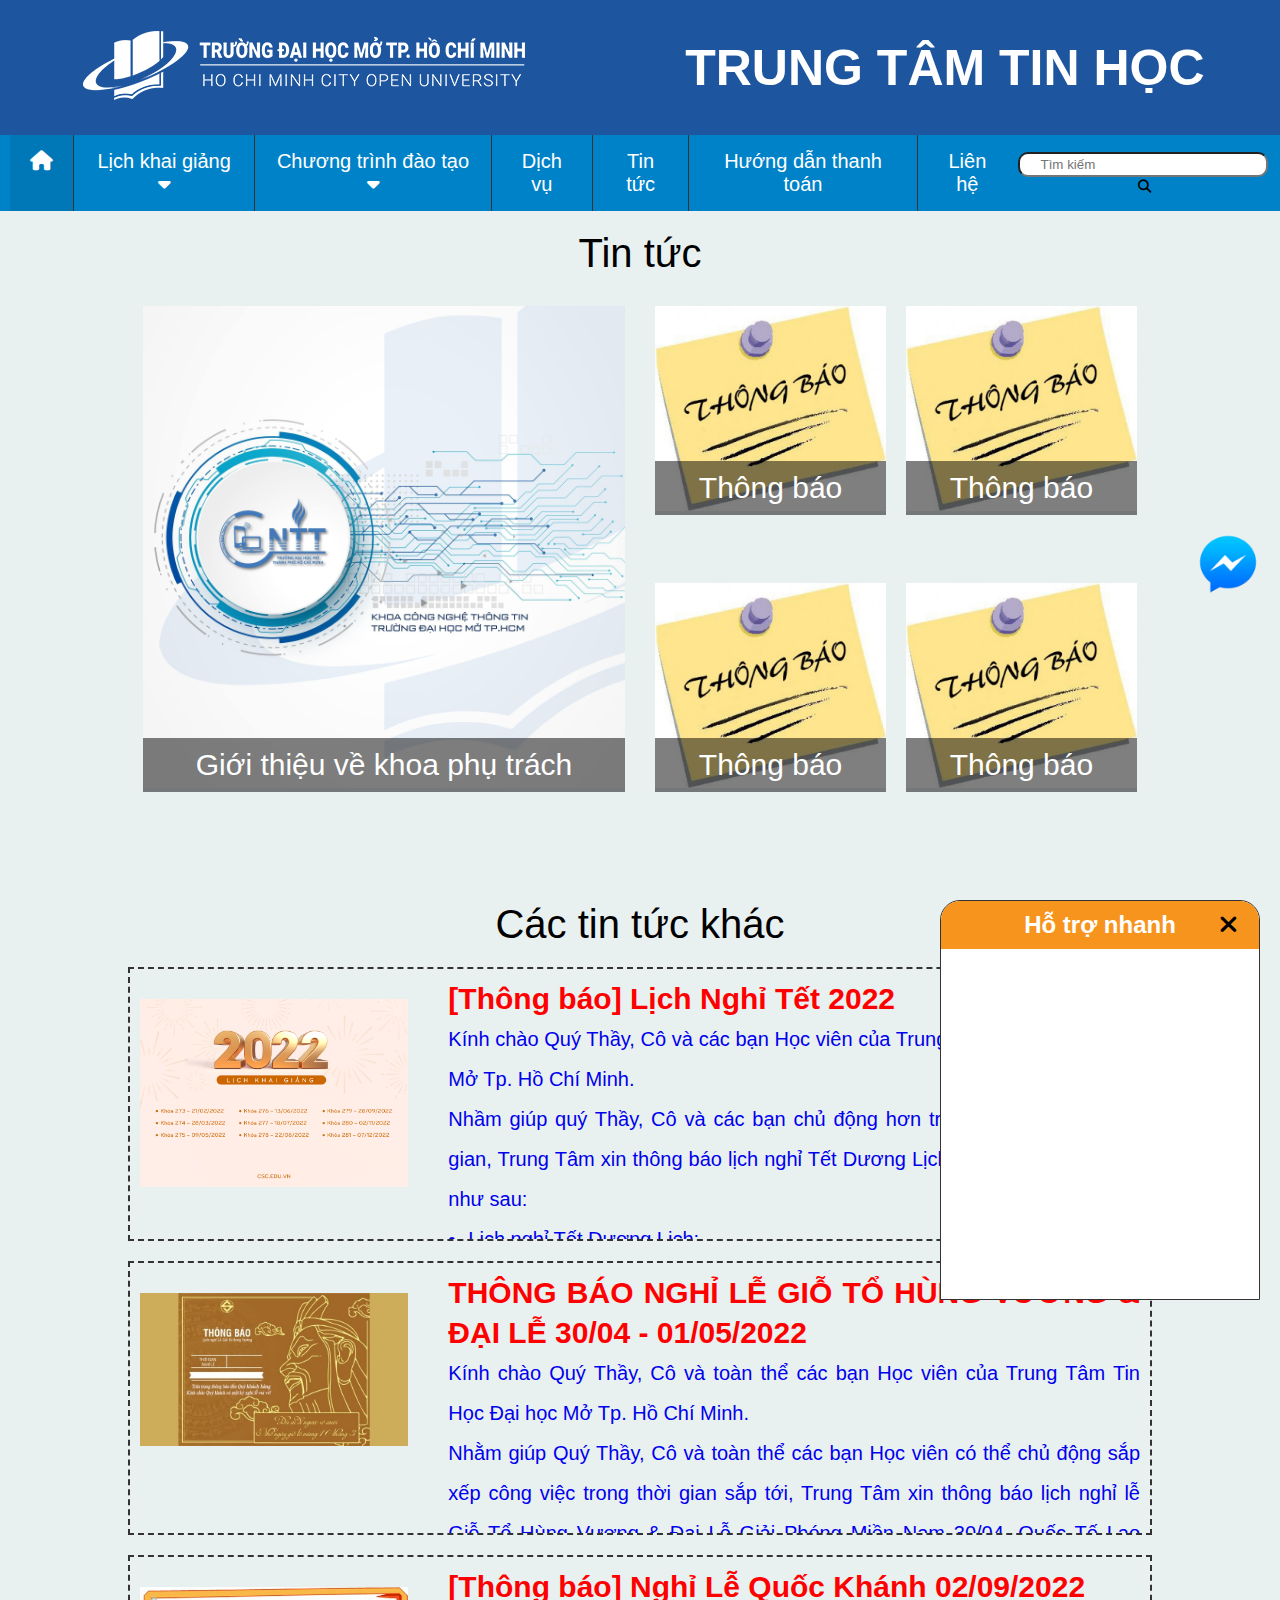
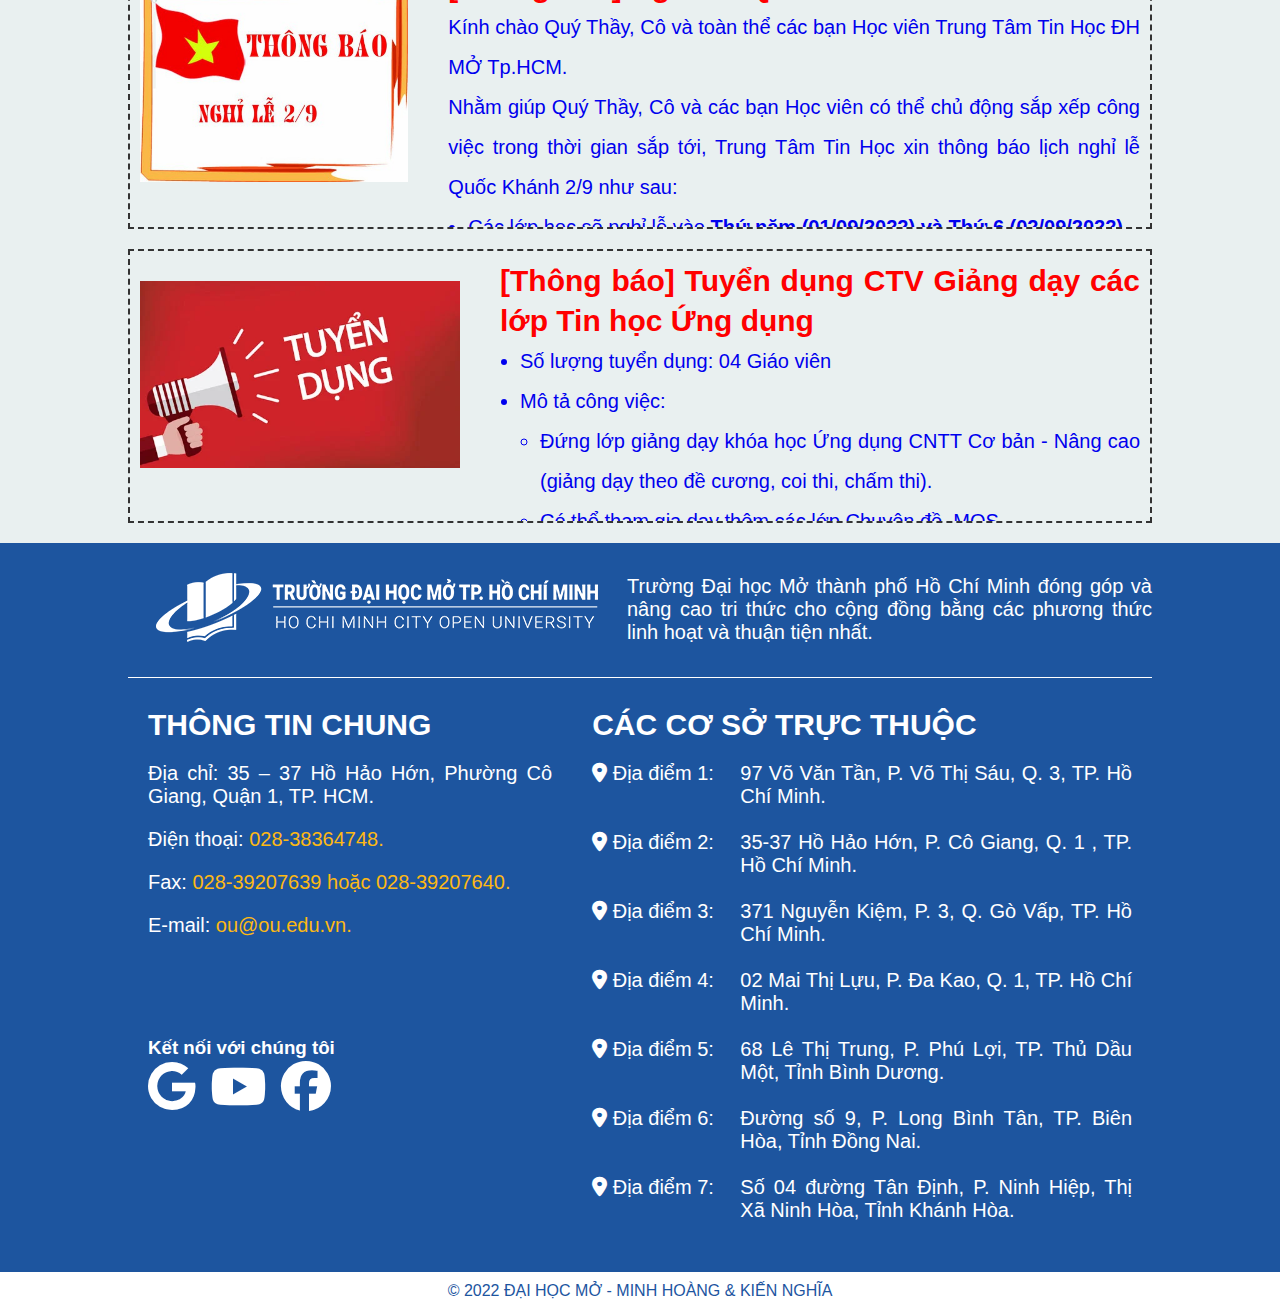
<file: assets/News.html>
<!DOCTYPE html>
<html lang="en">
  <head>
    <meta charset="UTF-8" />
    <meta http-equiv="X-UA-Compatible" content="IE=edge" />
    <meta name="viewport" content="width=device-width, initial-scale=1">
    <title>Tin Tức</title>
    <link rel="stylesheet" href="./css/main.css" />
    <link
      rel="stylesheet"
      href="./css/tablet.css"
      media="screen and (max-width: 1000px)"
    />
    <link
      rel="stylesheet"
      href="./css/mobile.css"
      media="screen and (max-width: 500px)"
    />
    <link rel="stylesheet" href="./css/news.css" />
    <link
      rel="stylesheet"
      href="https://cdnjs.cloudflare.com/ajax/libs/font-awesome/6.1.1/css/all.min.css"
    />
    <link
      rel="stylesheet"
      href="https://cdnjs.cloudflare.com/ajax/libs/animate.css/4.1.1/animate.min.css"
    />
    <link
      rel="shortcut icon"
      href="./images/logo/Logo-DH-Mo-TPHCM-OU (1).webp"
    />
    <script src="https://cdnjs.cloudflare.com/ajax/libs/jquery/3.6.0/jquery.min.js"></script>
    <script type="text/javascript" src="./js/home.js"></script>
  </head>
  <body>
    <div class="quickSp">
      <div id="quickIcon">
        <img src="./images/icon/facebook-messenger-icon-1.png" alt="mess" />
      </div>
      <div id="quickMess">
        <div id="quickClose"><i class="fa-solid fa-xmark"></i></div>
        <h2>Hỗ trợ nhanh</h2>
      </div>
    </div>

    <a href="javascript:;"
      ><div id="back-home">
        <img src="./images/logo/icon-256x256.png" alt="up" /></div
    ></a>

    <header class="header">
        <div class="header_pc flex">
            <div class="header-left">
                <a href="../index.html"><img src="../assets/images/logo/Logo (1).png" alt="OU"></a>
            </div>
            <div class="header-right">
                <h1>trung tâm tin học</h1>
            </div>    
        </div>

        <div class="header_tablet flex">
            <div class="header_tablet-logoname flex">
                <a href="../index.html"><img src="../assets/images/logo/Logo (1).png" alt="OU"></a>
                <h1>trung tâm <br/> tin học</h1>
            </div>

            <div class="header_tablet-navigation flex">
                <label class="nav_bars-btn" for="nav_tablet-input"><i class="fa-solid fa-bars"></i></label>
                <input hidden type="checkbox" name="" class="nav_input" id="nav_tablet-input">
                <label for="nav_tablet-input" class="nav_overplay"></label>
                <div class="nav_tablet">
                    <label for="nav_tablet-input" class="nav_tablet-close"><i class="fa-solid fa-xmark"></i></label>
                    <ul class="nav_tablet-list">
                        <li><a class="nav_tablet-link" href="../index.html"><i class="fa-solid fa-house"></i> Trang chủ</a></li>
                        <li><a class="nav_tablet-link" href="../assets/calendar.html">Lịch khai giảng</a></li>
                        <li><a class="nav_tablet-link" href="../assets/edu.html">Chương trình đào tạo</a></li>
                        <li><a class="nav_tablet-link" href="../assets/services.html">Dịch vụ</a></li>
                        <li><a class="nav_tablet-link" href="../assets/news.html">Tin tức</a></li>
                        <li><a class="nav_tablet-link" href="../assets/paymentGuide.html">Hướng dẫn thanh toán</a></li>
                        <li><a class="nav_tablet-link" href="../assets/contact.html">Liên hệ</a></li>
                    </ul>
                </div>
                <div class="header_tablet-search">
                    <form action="">
                        <input type="text" placeholder="Tìm kiếm">
                        <button><i class="fa-solid fa-magnifying-glass"></i></button>
                    </form>
                </div>
            </div>
        </div>

        <div class="header_mobile flex">
            <div class="header_mobile-logoname flex">
                <a href="../index.html"><img src="../assets/images/logo/logo-white.png" alt="OU"></a>
                <h1>trung tâm tin học</h1>
            </div>

            <div class="header_mobile-navigation flex">
                <label class="nav_bars-btn" for="nav_mobile-input"><i class="fa-solid fa-bars"></i></label>
                <input hidden type="checkbox" name="" class="nav_input" id="nav_mobile-input">
                <label for="nav_mobile-input" class="nav_overplay"></label>
                <div class="nav_mobile">
                    <label for="nav_mobile-input" class="nav_mobile-close"><i class="fa-solid fa-xmark"></i></label>
                    <ul class="nav_mobile-list">
                        <li><a class="nav_mobile-link" href="../index.html"><i class="fa-solid fa-house"></i> Trang chủ</a></li>
                        <li><a class="nav_mobile-link" href="../assets/calendar.html">Lịch khai giảng</a></li>
                        <li><a class="nav_mobile-link" href="../assets/edu.html">Chương trình đào tạo</a></li>
                        <li><a class="nav_mobile-link" href="../assets/services.html">Dịch vụ</a></li>
                        <li><a class="nav_mobile-link" href="../assets/news.html">Tin tức</a></li>
                        <li><a class="nav_mobile-link" href="../assets/paymentGuide.html">Hướng dẫn thanh toán</a></li>
                        <li><a class="nav_mobile-link" href="../assets/contact.html">Liên hệ</a></li>
                    </ul>
                </div>
                <div class="header_mobile-search">
                    <form action="">
                        <input type="text" placeholder="Tìm kiếm">
                        <button><i class="fa-solid fa-magnifying-glass"></i></button>
                    </form>
                </div>
            </div>
        </div>
    </header>

    <nav>
        <ul class="flex menu">
            <li><a href="../index.html" id="home"><i class="fa-solid fa-house"></i></a></li>
            <li class="sub">
                <a href="./calendar.html">Lịch khai giảng <i class="fa-solid fa-caret-down"></i></a>
                <ul class="menu subcontent">
                    <li><a href="./calendar.html#thiet_ke_website">Thiết kế Website</a></li>
                    <li><a href="./calendar.html#lap_trinh_di_dong">Lập trình di động</a></li>
                    <li><a href="./calendar.html#tin_hoc_van_phong">Tin học văn phòng</a></li>
                    <li><a href="./calendar.html#tin_hoc_van_phong_mos">Tin học văn phòng (MOS)</a></li>
                    <li><a href="./calendar.html#mang_may_tinh">Mạng máy tính</a></li>
                </ul>
            </li>
            <li class="sub">
                <a href="./edu.html">Chương trình đào tạo <i class="fa-solid fa-caret-down"></i></a>
                <ul class="menu subcontent">
                    <li><a href="./edu.html#thiet_ke_website">Thiết kế Website</a></li>
                    <li><a href="./edu.html#lap_trinh_di_dong">Lập trình di động</a></li>
                    <li><a href="./edu.html#tin_hoc_van_phong">Tin học văn phòng</a></li>
                    <li><a href="./edu.html#tin_hoc_van_phong_mos">Tin học văn phòng (MOS)</a></li>
                    <li><a href="./edu.html#mang_may_tinh">Mạng máy tính</a></li>
                </ul>
            </li>
            <li><a href="./services.html">Dịch vụ</a></li>
            <li><a href="./news.html">Tin tức</a></li>
            <li><a href="./paymentGuide.html">Hướng dẫn thanh toán</a></li>
            <li><a href="./contact.html">Liên hệ</a></li>
            <li id="nav_find" class="flex">
                <form action="">
                    <input type="text" placeholder="Tìm kiếm">
                    <button><i class="fa-solid fa-magnifying-glass"></i></button>
                </form>
            </li>
        </ul>
    </nav>

    <section>
      <div class="news">
        <p class="head-title">Tin tức</p>
        <div class="notifications flex">
          <a href="javascript:;" class="main_notification">
            <div>
              <div>
                <img src="./images/notification/CNTT.jpg" alt="" />
                <p>Giới thiệu về khoa phụ trách</p>
              </div>
            </div>
          </a>
          <div class="clone_notification flex">
            <a href="javascript:;" class="notification">
              <div>
                <div>
                  <img src="./images/notification/another.jpg" alt="" />
                  <p>Thông báo</p>
                </div>
              </div>
            </a>
            <a href="javascript:;" class="notification">
              <div>
                <div>
                  <img src="./images/notification/another.jpg" alt="" />
                  <p>Thông báo</p>
                </div>
              </div>
            </a>
            <a href="javascript:;" class="notification">
              <div>
                <div>
                  <img src="./images/notification/another.jpg" alt="" />
                  <p>Thông báo</p>
                </div>
              </div>
            </a>
            <a href="javascript:;" class="notification">
              <div>
                <div>
                  <img src="./images/notification/another.jpg" alt="" />
                  <p>Thông báo</p>
                </div>
              </div>
            </a>
          </div>
        </div>
      </div>
    </section>
    
    <section>
      <div class="news_another">
        <p class="head-title">Các tin tức khác</p>
        <a href="javascript:;">
          <div class="new flex">
          <div class="new_img">
            <img src="./images/News/lich-khai-giang-2022.png" alt="new1">
          </div>
          <div class="new_content">
            <h2>[Thông báo] Lịch Nghỉ Tết 2022</h2>
            <div class="new_content-detail">
              <p>
                Kính chào Quý Thầy, Cô và các bạn Học viên của Trung Tâm Tin Học Đại học Mở Tp. Hồ Chí Minh.
                </br>
                Nhầm giúp quý Thầy, Cô và các bạn chủ động hơn trong việc sắp xếp thời gian, Trung Tâm xin thông báo lịch nghỉ Tết Dương Lịch và Tết Âm Lịch 2022 như sau:
                </br>
                <ul>
                  <li>
                    Lịch nghỉ Tết Dương Lịch:
                    <ul>
                      <li>Tất cả các lớp được nghỉ <strong>1 ngày - Thứ 7 (01/01/2022</strong> </li>
                      <li>Các lớp học lại bình thường từ <strong>Chủ nhật (02/01/2022)</strong> </li>
                    </ul>
                  </li>
                  <li>
                    Lịch nghỉ Tết Âm Lịch:
                    <ul>
                      <li>Tất cả các lớp sẽ kết thúc trễ nhất vào <strong>Chủ nhật (23/01/2022 - tức ngày 21/12 Âm lịch)</strong></li>
                      <li>Các lớp bắt đầu học trở lại từ <strong>Thứ 2 (21/02/2022)</strong></li>
                    </ul>
                  </li>
                  <li>
                    Trung Tâm mở cửa làm việc từ <strong>Thứ 2 (07/02/2022 - tức Mùng 7 Tết)</strong>
                  </li>
                </ul>
                </br>
                Kính chúc Quý Thầy, Cô và các bạn Học viên một năm mới <strong>An nhiên, nhiều Sức khỏe và Thành công !!!</strong>
              </p>
            </div>
          </div>  
        </div>
        </a>
        
        <a href="javascript:;">
          <div class="new flex">
            <div class="new_img">
              <img src="./images/News/thong-bao-nghi-le-gio-to-hung-vuong.jpg" alt="new2">
            </div>
            <div class="new_content">
              <h2>THÔNG BÁO NGHỈ LỄ GIỖ TỔ HÙNG VƯƠNG & ĐẠI LỄ 30/04 - 01/05/2022</h2>
              <p>
                Kính chào Quý Thầy, Cô và toàn thể các bạn Học viên của Trung Tâm Tin Học Đại học Mở Tp. Hồ Chí Minh.
                </br>
                Nhằm giúp Quý Thầy, Cô và toàn thể các bạn Học viên có thể chủ động sắp xếp công việc trong thời gian sắp tới, Trung Tâm xin thông báo lịch nghỉ lễ Giỗ Tổ Hùng Vương & Đại Lễ Giải Phóng Miền Nam 30/04, Quốc Tế Lao Động 01/05 như sau:
                <ul>
                  <li>
                    Lễ giỗ Tổ Hùng Vương:
                    <ul>
                      <li>
                        Các lớp sẽ được nghỉ 02 ngày: <strong>Chủ nhật (10/04/2022) & Thứ hai (11/04/2022)</strong>
                      </li>
                      <li>
                        Các lớp học, Bộ phận Tư vấn ghi danh và văn phòng sẽ hoạt động lại vào ngày <strong>Thứ ba (12/04/2022)</strong>
                      </li>
                    </ul>
                  </li>
                  <li>
                    Đại lễ 30/04 & 01/05:
                    <ul>
                      <li>Các lớp học sẽ nghỉ 04 ngày: <strong>từ Thứ bảy (30/04/2022) đến hết Thứ ba (03/05/2022)</strong> </li>
                      <li>Các lớp học, Bộ phận Tư vấn ghi danh và văn phòng sẽ hoạt động lại vào ngày: <strong>Thứ tư (04/05/2022)</strong></li>
                    </ul>
                  </li>
                </ul>
                </br>
                Chúc Quý Thầy, Cô và toàn thể các bạn Học viên có những ngày lễ thật vui, hạnh phúc bên gia đình và người thân !!!
              </p>
            </div>
          </div>
        </a>

        <a href="javascript:;">
          <div class="new flex">
            <div class="new_img">
              <img src="./images/News/nghi_le.jpg" alt="new3">
            </div>
            <div class="new_content">
              <h2>[Thông báo] Nghỉ Lễ Quốc Khánh 02/09/2022</h2>
              <p>
                Kính chào Quý Thầy, Cô và toàn thể các bạn Học viên Trung Tâm Tin
                Học ĐH MỞ Tp.HCM.
                </br>
                Nhằm giúp Quý Thầy, Cô và các bạn Học viên có thể chủ động sắp xếp
                công việc trong thời gian sắp tới, Trung Tâm Tin Học xin thông báo
                lịch nghỉ lễ Quốc Khánh 2/9 như sau:
                <ul>
                  <li>Các lớp học sẽ nghỉ lễ vào <strong>Thứ năm (01/09/2022) và Thứ 6 (02/09/2022)</strong> </li>
                  <li>Trung Tâm bắt đầu làm việc lại vào lúc <strong>7h30 - Thứ 7 (03/09/2022)</strong> </li>
                </ul>
                </br>
                Chúc Quý Thầy, Cô và toàn thể các bạn Học viên có một kỳ nghỉ lễ vui vẻ, hạnh phúc bên gia đình và người thân.
              </p>
            </div>
          </div>
        </a>

        <a href="javascript:;">
          <div class="new flex">
            <div class="new_img">
              <img src="./images/News/tuyen_dung.webp" alt="new4" style="width: 320px;">
            </div>
            <div class="new_content">
              <h2>[Thông báo] Tuyển dụng CTV Giảng dạy các lớp Tin học Ứng dụng</h2>
              <p>
                <ul>
                  <li>Số lượng tuyển dụng: 04 Giáo viên</li>
                  <li>
                    Mô tả công việc:
                    <ul>
                      <li>Đứng lớp giảng dạy khóa học Ứng dụng CNTT Cơ bản - Nâng cao
                      (giảng dạy theo đề cương, coi thi, chấm thi).</li>
                      <li>Có thể tham gia dạy thêm các lớp Chuyên đề, MOS.</li>
                      <li>Có khả năng tham gia xây dựng nội dung, chương trình đào tạo,
                      giáo trình bài giảng, ...</li>
                      <li>Giảng dạy theo sự phân công của TTTH.</li>
                      <li>Thông tin cụ thể sẽ được trao đổi tại buổi phỏng vấn.</li>
                    </ul>
                  </li>
                  <li>
                    Điều kiện / Tiêu chuẩn:
                    <ul>
                      <li>Trình độ chuyên môn: Tốt nghiệp Cao đẳng, Đại học chuyên ngành
                      CNTT.</li>
                      <li>Ưu tiên cho các ứng viên đã có kinh nghiệm giảng dạy.</li>
                    </ul>
                  </li>
                  <li>
                    Hồ sơ dự tuyển:
                    <ul>
                      <li>01 đơn xin việc.</li>
                      <li>01 sơ yếu lý lịch.</li>
                      <li>Bản sao công chứng Bằng Đại học và các Chứng chỉ liên quan.</li>
                    </ul>
                  </li>
                  <li>
                    Quyền lợi: Thù lao giảng dạy theo lớp và những chế độ đãi ngộ khác vào các
                    dịp lễ, tết, ngày Nhà giáo Việt Nam,…
                  </li>
                  <li>
                    Thời gian làm việc: Ngoài giờ hành chính hoặc cuối tuần.
                  </li>
                  <li>
                    Địa điểm làm việc: 371 Nguyễn Kiệm, P. 3, Q. Gò Vấp, TP. Hồ Chí Minh.
                  </li>
                  <li>
                    Hồ sơ gửi về:
                    <ul>
                      <li>Trực tiếp:  35 – 37 HỒ HẢO HỚN, PHƯỜNG CÔ GIANG, QUẬN 1, TP. HCM</li>
                      <li>Qua email: <a href="mailto: ttth@ou.edu.vn">ttth@ou.edu.vn</a></li>
                    </ul>
                  </li>
                </ul>
              </p>
            </div>
          </div>
        </a>
      </div>
    </section>

    <footer>
      <div class="footer_contact flex">
        <div class="footer_contact-info">
          <img src="./images/logo/Logo (1).png" alt="OU" />
        </div>
        <p>
          Trường Đại học Mở thành phố Hồ Chí Minh đóng góp và nâng cao tri thức
          cho cộng đồng bằng các phương thức linh hoạt và thuận tiện nhất.
        </p>
      </div>
      <div class="footer_address flex">
        <div class="footer_address-content">
          <h1>thông tin chung</h1>
          <p>Địa chỉ: 35 – 37 Hồ Hảo Hớn, Phường Cô Giang, Quận 1, TP. HCM.</p>
          <p>Điện thoại: <span>028-38364748.</span></p>
          <p>Fax: <span>028-39207639 hoặc 028-39207640.</span></p>
          <p>E-mail: <a href="mailto: ou@ou.edu.vn">ou@ou.edu.vn.</a></p>
          <div id="media">
            <h3>Kết nối với chúng tôi</h3>
            <a href="" target="_blank"><i class="fa-brands fa-google"></i></a>
            <a href="" target="_blank"><i class="fa-brands fa-youtube"></i></a>
            <a href="https://www.facebook.com/TruongDaiHocMo" target="_blank"
              ><i class="fa-brands fa-facebook"></i
            ></a>
          </div>
        </div>
        <div class="footer_address-content">
          <h1>các cơ sở trực thuộc</h1>
          <div id="detail">
            <a href="https://ou.edu.vn/co-so-1/" target="_blank" class="flex">
              <div><i class="fa-solid fa-location-dot"></i> Địa điểm 1:</div>
              <div>97 Võ Văn Tần, P. Võ Thị Sáu, Q. 3, TP. Hồ Chí Minh.</div>
            </a>
            <br />
            <a href="https://ou.edu.vn/co-so-2/" target="_blank" class="flex">
              <div><i class="fa-solid fa-location-dot"></i> Địa điểm 2:</div>
              <div>35-37 Hồ Hảo Hớn, P. Cô Giang, Q. 1 , TP. Hồ Chí Minh.</div>
            </a>
            <br />
            <a href="https://ou.edu.vn/co-so-3/" target="_blank" class="flex">
              <div><i class="fa-solid fa-location-dot"></i> Địa điểm 3:</div>
              <div>371 Nguyễn Kiệm, P. 3, Q. Gò Vấp, TP. Hồ Chí Minh.</div>
            </a>
            <br />
            <a href="https://ou.edu.vn/co-so-4/" target="_blank" class="flex">
              <div><i class="fa-solid fa-location-dot"></i> Địa điểm 4:</div>
              <div>02 Mai Thị Lựu, P. Đa Kao, Q. 1, TP. Hồ Chí Minh.</div>
            </a>
            <br />
            <a href="https://ou.edu.vn/co-so-5/" target="_blank" class="flex">
              <div><i class="fa-solid fa-location-dot"></i> Địa điểm 5:</div>
              <div>
                68 Lê Thị Trung, P. Phú Lợi, TP. Thủ Dầu Một, Tỉnh Bình Dương.
              </div>
            </a>
            <br />
            <a href="https://ou.edu.vn/co-so-6/" target="_blank" class="flex">
              <div><i class="fa-solid fa-location-dot"></i> Địa điểm 6:</div>
              <div>
                Đường số 9, P. Long Bình Tân, TP. Biên Hòa, Tỉnh Đồng Nai.
              </div>
            </a>
            <br />
            <a href="https://ou.edu.vn/co-so-7/" target="_blank" class="flex">
              <div><i class="fa-solid fa-location-dot"></i> Địa điểm 7:</div>
              <div>
                Số 04 đường Tân Định, P. Ninh Hiệp, Thị Xã Ninh Hòa, Tỉnh Khánh
                Hòa.
              </div>
            </a>
          </div>
        </div>
      </div>
      <div class="footer_copyright">
        <p>&copy; 2022 đại học mở - minh hoàng & kiến nghĩa</p>
      </div>
    </footer>
  </body>
</html>
</file>
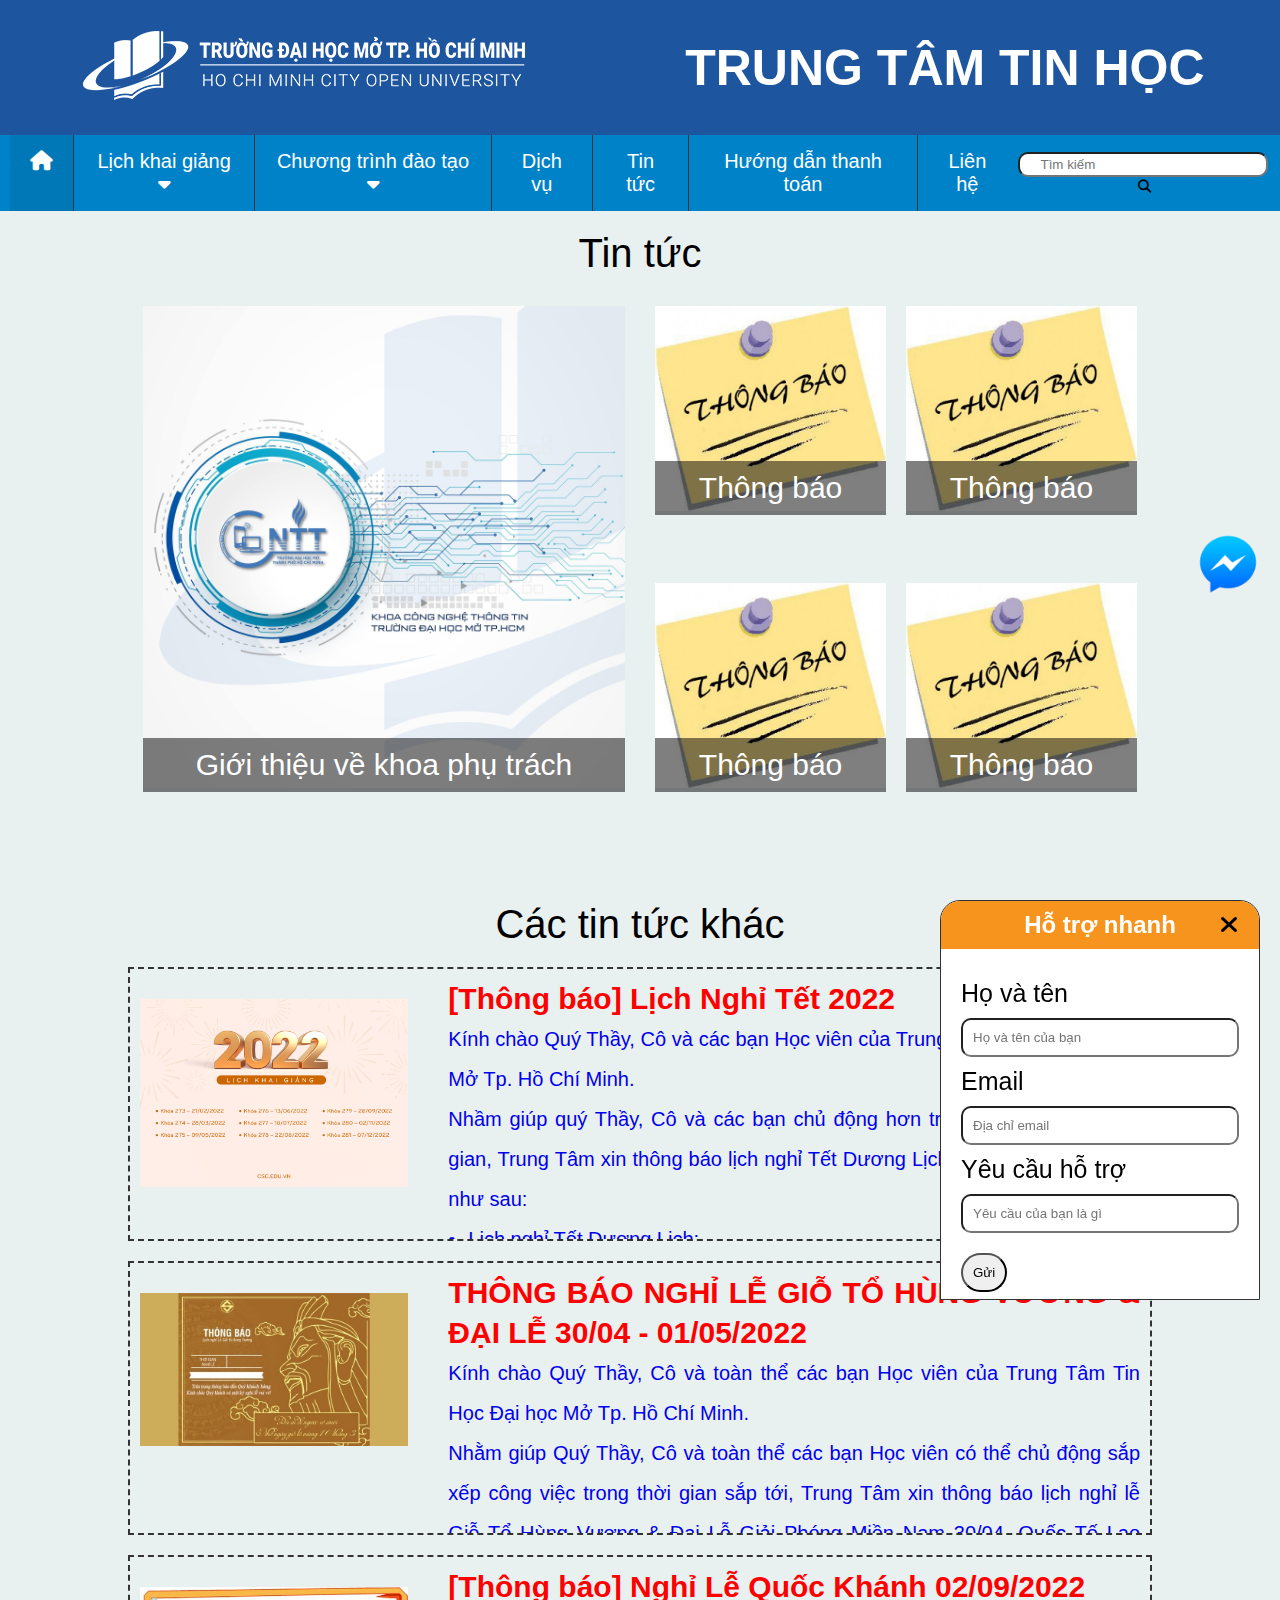
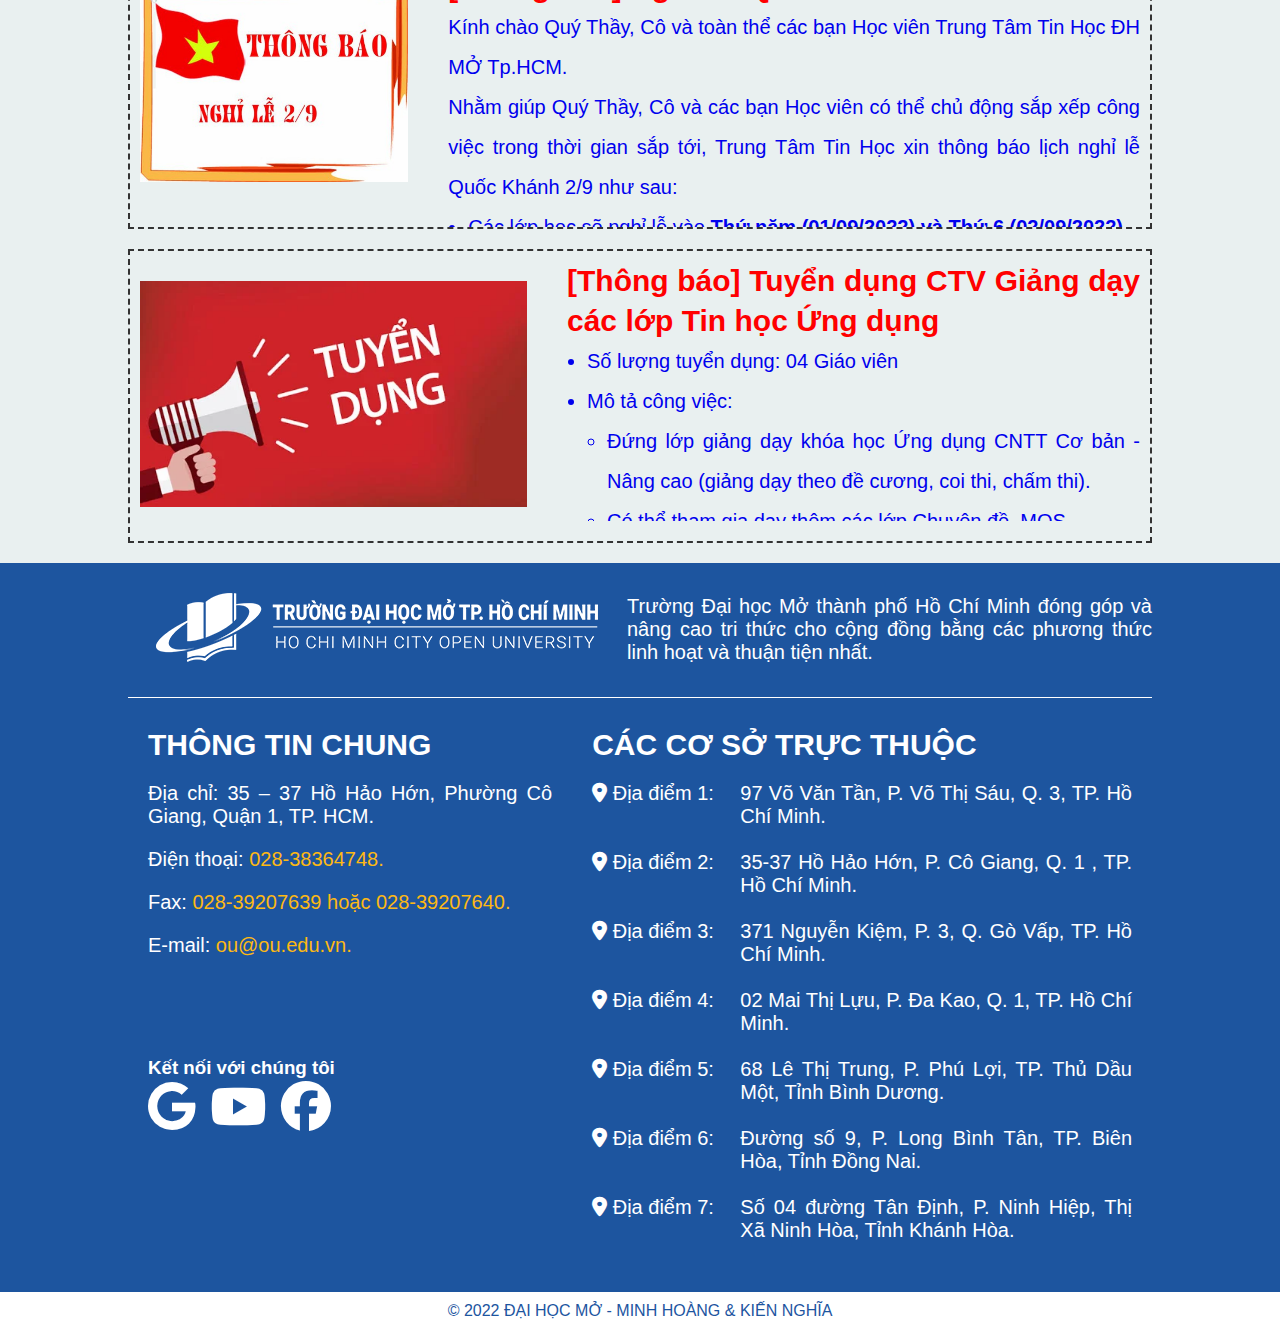
<file: assets/news.html>
<!DOCTYPE html>
<html lang="en">
  <head>
    <meta charset="UTF-8" />
    <meta http-equiv="X-UA-Compatible" content="IE=edge" />
    <meta name="viewport" content="width=device-width, initial-scale=1">
    <title>Tin Tức</title>
    <link rel="stylesheet" href="./css/main.css" />
    <link
      rel="stylesheet"
      href="./css/tablet.css"
      media="screen and (max-width: 1000px)"
    />
    <link
      rel="stylesheet"
      href="./css/mobile.css"
      media="screen and (max-width: 500px)"
    />
    <link rel="stylesheet" href="./css/news.css" />
    <link
      rel="stylesheet"
      href="https://cdnjs.cloudflare.com/ajax/libs/font-awesome/6.1.1/css/all.min.css"
    />
    <link
      rel="stylesheet"
      href="https://cdnjs.cloudflare.com/ajax/libs/animate.css/4.1.1/animate.min.css"
    />
    <link
      rel="shortcut icon"
      href="./images/logo/Logo-DH-Mo-TPHCM-OU (1).webp"
    />
    <script src="https://cdnjs.cloudflare.com/ajax/libs/jquery/3.6.0/jquery.min.js"></script>
    <script type="text/javascript" src="./js/main.js"></script>
  </head>
  <body>
    <div class="quickSp">
        <div id="quickIcon">
            <img src="./images/icon/facebook-messenger-icon-1.png" alt="mess">
        </div>
        <div id="quickMess">
            <div id="quickClose"><i class="fa-solid fa-xmark"></i></div>
            <h2>Hỗ trợ nhanh</h2>
            <div id="quick_detail">
                <p>Họ và tên</p>
                <input type="text" placeholder="Họ và tên của bạn">
                <p>Email</p>
                <input type="text" placeholder="Địa chỉ email">
                <p>Yêu cầu hỗ trợ</p>
                <input type="text" placeholder="Yêu cầu của bạn là gì">
            </div>
            <input type="button" value="Gửi">
        </div>
    </div>

    <a href="javascript:;"
      ><div id="back-home">
        <img src="./images/logo/icon-256x256.png" alt="up" /></div
    ></a>

    <header class="header">
        <div class="header_pc flex">
            <div class="header-left">
                <a href="../index.html"><img src="../assets/images/logo/Logo (1).png" alt="OU"></a>
            </div>
            <div class="header-right">
                <h1>trung tâm tin học</h1>
            </div>    
        </div>

        <div class="header_tablet flex">
            <div class="header_tablet-logoname flex">
                <a href="../index.html"><img src="../assets/images/logo/Logo (1).png" alt="OU"></a>
                <h1>trung tâm <br/> tin học</h1>
            </div>

            <div class="header_tablet-navigation flex">
                <label class="nav_bars-btn" for="nav_tablet-input"><i class="fa-solid fa-bars"></i></label>
                <input hidden type="checkbox" name="" class="nav_input" id="nav_tablet-input">
                <label for="nav_tablet-input" class="nav_overplay"></label>
                <div class="nav_tablet">
                    <label for="nav_tablet-input" class="nav_tablet-close"><i class="fa-solid fa-xmark"></i></label>
                    <ul class="nav_tablet-list">
                        <li><a class="nav_tablet-link" href="../index.html"><i class="fa-solid fa-house"></i> Trang chủ</a></li>
                        <li><a class="nav_tablet-link" href="../assets/calendar.html">Lịch khai giảng</a></li>
                        <li><a class="nav_tablet-link" href="../assets/edu.html">Chương trình đào tạo</a></li>
                        <li><a class="nav_tablet-link" href="../assets/services.html">Dịch vụ</a></li>
                        <li><a class="nav_tablet-link" href="../assets/news.html">Tin tức</a></li>
                        <li><a class="nav_tablet-link" href="../assets/paymentGuide.html">Hướng dẫn thanh toán</a></li>
                        <li><a class="nav_tablet-link" href="../assets/contact.html">Liên hệ</a></li>
                    </ul>
                </div>
                <div class="header_tablet-search">
                    <form action="">
                        <input type="text" placeholder="Tìm kiếm">
                        <button><i class="fa-solid fa-magnifying-glass"></i></button>
                    </form>
                </div>
            </div>
        </div>

        <div class="header_mobile flex">
            <div class="header_mobile-logoname flex">
                <a href="../index.html"><img src="../assets/images/logo/logo-white.png" alt="OU"></a>
                <h1>trung tâm tin học</h1>
            </div>

            <div class="header_mobile-navigation flex">
                <label class="nav_bars-btn" for="nav_mobile-input"><i class="fa-solid fa-bars"></i></label>
                <input hidden type="checkbox" name="" class="nav_input" id="nav_mobile-input">
                <label for="nav_mobile-input" class="nav_overplay"></label>
                <div class="nav_mobile">
                    <label for="nav_mobile-input" class="nav_mobile-close"><i class="fa-solid fa-xmark"></i></label>
                    <ul class="nav_mobile-list">
                        <li><a class="nav_mobile-link" href="../index.html"><i class="fa-solid fa-house"></i> Trang chủ</a></li>
                        <li><a class="nav_mobile-link" href="../assets/calendar.html">Lịch khai giảng</a></li>
                        <li><a class="nav_mobile-link" href="../assets/edu.html">Chương trình đào tạo</a></li>
                        <li><a class="nav_mobile-link" href="../assets/services.html">Dịch vụ</a></li>
                        <li><a class="nav_mobile-link" href="../assets/news.html">Tin tức</a></li>
                        <li><a class="nav_mobile-link" href="../assets/paymentGuide.html">Hướng dẫn thanh toán</a></li>
                        <li><a class="nav_mobile-link" href="../assets/contact.html">Liên hệ</a></li>
                    </ul>
                </div>
                <div class="header_mobile-search">
                    <form action="">
                        <input type="text" placeholder="Tìm kiếm">
                        <button><i class="fa-solid fa-magnifying-glass"></i></button>
                    </form>
                </div>
            </div>
        </div>
    </header>

    <nav>
        <ul class="flex menu">
            <li><a href="../index.html" id="home"><i class="fa-solid fa-house"></i></a></li>
            <li class="sub">
                <a href="./calendar.html">Lịch khai giảng <i class="fa-solid fa-caret-down"></i></a>
                <ul class="menu subcontent">
                    <li><a href="./calendar.html#thiet_ke_website">Thiết kế Website</a></li>
                    <li><a href="./calendar.html#lap_trinh_di_dong">Lập trình di động</a></li>
                    <li><a href="./calendar.html#tin_hoc_van_phong">Tin học văn phòng</a></li>
                    <li><a href="./calendar.html#tin_hoc_van_phong_mos">Tin học văn phòng (MOS)</a></li>
                    <li><a href="./calendar.html#mang_may_tinh">Mạng máy tính</a></li>
                </ul>
            </li>
            <li class="sub">
                <a href="./edu.html">Chương trình đào tạo <i class="fa-solid fa-caret-down"></i></a>
                <ul class="menu subcontent">
                    <li><a href="./edu.html#thiet_ke_website">Thiết kế Website</a></li>
                    <li><a href="./edu.html#lap_trinh_di_dong">Lập trình di động</a></li>
                    <li><a href="./edu.html#tin_hoc_van_phong">Tin học văn phòng</a></li>
                    <li><a href="./edu.html#tin_hoc_van_phong_mos">Tin học văn phòng (MOS)</a></li>
                    <li><a href="./edu.html#mang_may_tinh">Mạng máy tính</a></li>
                </ul>
            </li>
            <li><a href="./services.html">Dịch vụ</a></li>
            <li><a href="./news.html">Tin tức</a></li>
            <li><a href="./paymentGuide.html">Hướng dẫn thanh toán</a></li>
            <li><a href="./contact.html">Liên hệ</a></li>
            <li id="nav_find" class="flex">
                <form action="">
                    <input type="text" placeholder="Tìm kiếm">
                    <button><i class="fa-solid fa-magnifying-glass"></i></button>
                </form>
            </li>
        </ul>
    </nav>

    <section>
      <div class="news">
        <p class="head-title">Tin tức</p>
        <div class="notifications flex">
          <a href="javascript:;" class="main_notification">
            <div>
              <div>
                <img src="./images/notification/CNTT.jpg" alt="" />
                <p>Giới thiệu về khoa phụ trách</p>
              </div>
            </div>
          </a>
          <div class="clone_notification flex">
            <a href="javascript:;" class="notification">
              <div>
                <div>
                  <img src="./images/notification/another.jpg" alt="" />
                  <p>Thông báo</p>
                </div>
              </div>
            </a>
            <a href="javascript:;" class="notification">
              <div>
                <div>
                  <img src="./images/notification/another.jpg" alt="" />
                  <p>Thông báo</p>
                </div>
              </div>
            </a>
            <a href="javascript:;" class="notification">
              <div>
                <div>
                  <img src="./images/notification/another.jpg" alt="" />
                  <p>Thông báo</p>
                </div>
              </div>
            </a>
            <a href="javascript:;" class="notification">
              <div>
                <div>
                  <img src="./images/notification/another.jpg" alt="" />
                  <p>Thông báo</p>
                </div>
              </div>
            </a>
          </div>
        </div>
      </div>
    </section>
    
    <section>
      <div class="news_another">
        <p class="head-title">Các tin tức khác</p>
        <a href="javascript:;">
          <div class="new flex">
          <div class="new_img">
            <img src="./images/News/lich-khai-giang-2022.png" alt="new1">
          </div>
          <div class="new_content">
            <h2>[Thông báo] Lịch Nghỉ Tết 2022</h2>
            <div class="new_content-detail">
              <p>
                Kính chào Quý Thầy, Cô và các bạn Học viên của Trung Tâm Tin Học Đại học Mở Tp. Hồ Chí Minh.
                </br>
                Nhầm giúp quý Thầy, Cô và các bạn chủ động hơn trong việc sắp xếp thời gian, Trung Tâm xin thông báo lịch nghỉ Tết Dương Lịch và Tết Âm Lịch 2022 như sau:
                </br>
                <ul>
                  <li>
                    Lịch nghỉ Tết Dương Lịch:
                    <ul>
                      <li>Tất cả các lớp được nghỉ <strong>1 ngày - Thứ 7 (01/01/2022</strong> </li>
                      <li>Các lớp học lại bình thường từ <strong>Chủ nhật (02/01/2022)</strong> </li>
                    </ul>
                  </li>
                  <li>
                    Lịch nghỉ Tết Âm Lịch:
                    <ul>
                      <li>Tất cả các lớp sẽ kết thúc trễ nhất vào <strong>Chủ nhật (23/01/2022 - tức ngày 21/12 Âm lịch)</strong></li>
                      <li>Các lớp bắt đầu học trở lại từ <strong>Thứ 2 (21/02/2022)</strong></li>
                    </ul>
                  </li>
                  <li>
                    Trung Tâm mở cửa làm việc từ <strong>Thứ 2 (07/02/2022 - tức Mùng 7 Tết)</strong>
                  </li>
                </ul>
                </br>
                Kính chúc Quý Thầy, Cô và các bạn Học viên một năm mới <strong>An nhiên, nhiều Sức khỏe và Thành công !!!</strong>
              </p>
            </div>
          </div>  
        </div>
        </a>
        
        <a href="javascript:;">
          <div class="new flex">
            <div class="new_img">
              <img src="./images/News/thong-bao-nghi-le-gio-to-hung-vuong.jpg" alt="new2">
            </div>
            <div class="new_content">
              <h2>THÔNG BÁO NGHỈ LỄ GIỖ TỔ HÙNG VƯƠNG & ĐẠI LỄ 30/04 - 01/05/2022</h2>
              <p>
                Kính chào Quý Thầy, Cô và toàn thể các bạn Học viên của Trung Tâm Tin Học Đại học Mở Tp. Hồ Chí Minh.
                </br>
                Nhằm giúp Quý Thầy, Cô và toàn thể các bạn Học viên có thể chủ động sắp xếp công việc trong thời gian sắp tới, Trung Tâm xin thông báo lịch nghỉ lễ Giỗ Tổ Hùng Vương & Đại Lễ Giải Phóng Miền Nam 30/04, Quốc Tế Lao Động 01/05 như sau:
                <ul>
                  <li>
                    Lễ giỗ Tổ Hùng Vương:
                    <ul>
                      <li>
                        Các lớp sẽ được nghỉ 02 ngày: <strong>Chủ nhật (10/04/2022) & Thứ hai (11/04/2022)</strong>
                      </li>
                      <li>
                        Các lớp học, Bộ phận Tư vấn ghi danh và văn phòng sẽ hoạt động lại vào ngày <strong>Thứ ba (12/04/2022)</strong>
                      </li>
                    </ul>
                  </li>
                  <li>
                    Đại lễ 30/04 & 01/05:
                    <ul>
                      <li>Các lớp học sẽ nghỉ 04 ngày: <strong>từ Thứ bảy (30/04/2022) đến hết Thứ ba (03/05/2022)</strong> </li>
                      <li>Các lớp học, Bộ phận Tư vấn ghi danh và văn phòng sẽ hoạt động lại vào ngày: <strong>Thứ tư (04/05/2022)</strong></li>
                    </ul>
                  </li>
                </ul>
                </br>
                Chúc Quý Thầy, Cô và toàn thể các bạn Học viên có những ngày lễ thật vui, hạnh phúc bên gia đình và người thân !!!
              </p>
            </div>
          </div>
        </a>

        <a href="javascript:;">
          <div class="new flex">
            <div class="new_img">
              <img src="./images/News/nghi_le.jpg" alt="new3">
            </div>
            <div class="new_content">
              <h2>[Thông báo] Nghỉ Lễ Quốc Khánh 02/09/2022</h2>
              <p>
                Kính chào Quý Thầy, Cô và toàn thể các bạn Học viên Trung Tâm Tin
                Học ĐH MỞ Tp.HCM.
                </br>
                Nhằm giúp Quý Thầy, Cô và các bạn Học viên có thể chủ động sắp xếp
                công việc trong thời gian sắp tới, Trung Tâm Tin Học xin thông báo
                lịch nghỉ lễ Quốc Khánh 2/9 như sau:
                <ul>
                  <li>Các lớp học sẽ nghỉ lễ vào <strong>Thứ năm (01/09/2022) và Thứ 6 (02/09/2022)</strong> </li>
                  <li>Trung Tâm bắt đầu làm việc lại vào lúc <strong>7h30 - Thứ 7 (03/09/2022)</strong> </li>
                </ul>
                </br>
                Chúc Quý Thầy, Cô và toàn thể các bạn Học viên có một kỳ nghỉ lễ vui vẻ, hạnh phúc bên gia đình và người thân.
              </p>
            </div>
          </div>
        </a>

        <a href="javascript:;">
          <div class="new flex">
            <div class="new_img">
              <img src="./images/News/tuyen_dung.webp" alt="new4" style="width: 43vh;"> 
            </div>
            <div class="new_content">
              <h2>[Thông báo] Tuyển dụng CTV Giảng dạy các lớp Tin học Ứng dụng</h2>
              <p>
                <ul>
                  <li>Số lượng tuyển dụng: 04 Giáo viên</li>
                  <li>
                    Mô tả công việc:
                    <ul>
                      <li>Đứng lớp giảng dạy khóa học Ứng dụng CNTT Cơ bản - Nâng cao
                      (giảng dạy theo đề cương, coi thi, chấm thi).</li>
                      <li>Có thể tham gia dạy thêm các lớp Chuyên đề, MOS.</li>
                      <li>Có khả năng tham gia xây dựng nội dung, chương trình đào tạo,
                      giáo trình bài giảng, ...</li>
                      <li>Giảng dạy theo sự phân công của TTTH.</li>
                      <li>Thông tin cụ thể sẽ được trao đổi tại buổi phỏng vấn.</li>
                    </ul>
                  </li>
                  <li>
                    Điều kiện / Tiêu chuẩn:
                    <ul>
                      <li>Trình độ chuyên môn: Tốt nghiệp Cao đẳng, Đại học chuyên ngành
                      CNTT.</li>
                      <li>Ưu tiên cho các ứng viên đã có kinh nghiệm giảng dạy.</li>
                    </ul>
                  </li>
                  <li>
                    Hồ sơ dự tuyển:
                    <ul>
                      <li>01 đơn xin việc.</li>
                      <li>01 sơ yếu lý lịch.</li>
                      <li>Bản sao công chứng Bằng Đại học và các Chứng chỉ liên quan.</li>
                    </ul>
                  </li>
                  <li>
                    Quyền lợi: Thù lao giảng dạy theo lớp và những chế độ đãi ngộ khác vào các
                    dịp lễ, tết, ngày Nhà giáo Việt Nam,…
                  </li>
                  <li>
                    Thời gian làm việc: Ngoài giờ hành chính hoặc cuối tuần.
                  </li>
                  <li>
                    Địa điểm làm việc: 371 Nguyễn Kiệm, P. 3, Q. Gò Vấp, TP. Hồ Chí Minh.
                  </li>
                  <li>
                    Hồ sơ gửi về:
                    <ul>
                      <li>Trực tiếp:  35 - 37 HỒ HẢO HỚN, PHƯỜNG CÔ GIANG, QUẬN 1, TP. HCM</li>
                      <li>Qua email: <a href="mailto: ttth@ou.edu.vn">ttth@ou.edu.vn</a></li>
                    </ul>
                  </li>
                </ul>
              </p>
            </div>
          </div>
        </a>
      </div>
    </section>

    <footer>
      <div class="footer_contact flex">
        <div class="footer_contact-info">
          <img src="./images/logo/Logo (1).png" alt="OU" />
        </div>
        <p>
          Trường Đại học Mở thành phố Hồ Chí Minh đóng góp và nâng cao tri thức
          cho cộng đồng bằng các phương thức linh hoạt và thuận tiện nhất.
        </p>
      </div>
      <div class="footer_address flex">
        <div class="footer_address-content">
          <h1>thông tin chung</h1>
          <p>Địa chỉ: 35 – 37 Hồ Hảo Hớn, Phường Cô Giang, Quận 1, TP. HCM.</p>
          <p>Điện thoại: <span>028-38364748.</span></p>
          <p>Fax: <span>028-39207639 hoặc 028-39207640.</span></p>
          <p>E-mail: <a href="mailto: ou@ou.edu.vn">ou@ou.edu.vn.</a></p>
          <div id="media">
            <h3>Kết nối với chúng tôi</h3>
            <a href="" target="_blank"><i class="fa-brands fa-google"></i></a>
            <a href="" target="_blank"><i class="fa-brands fa-youtube"></i></a>
            <a href="https://www.facebook.com/TruongDaiHocMo" target="_blank"
              ><i class="fa-brands fa-facebook"></i
            ></a>
          </div>
        </div>
        <div class="footer_address-content">
          <h1>các cơ sở trực thuộc</h1>
          <div id="detail">
            <a href="https://ou.edu.vn/co-so-1/" target="_blank" class="flex">
              <div><i class="fa-solid fa-location-dot"></i> Địa điểm 1:</div>
              <div>97 Võ Văn Tần, P. Võ Thị Sáu, Q. 3, TP. Hồ Chí Minh.</div>
            </a>
            <br />
            <a href="https://ou.edu.vn/co-so-2/" target="_blank" class="flex">
              <div><i class="fa-solid fa-location-dot"></i> Địa điểm 2:</div>
              <div>35-37 Hồ Hảo Hớn, P. Cô Giang, Q. 1 , TP. Hồ Chí Minh.</div>
            </a>
            <br />
            <a href="https://ou.edu.vn/co-so-3/" target="_blank" class="flex">
              <div><i class="fa-solid fa-location-dot"></i> Địa điểm 3:</div>
              <div>371 Nguyễn Kiệm, P. 3, Q. Gò Vấp, TP. Hồ Chí Minh.</div>
            </a>
            <br />
            <a href="https://ou.edu.vn/co-so-4/" target="_blank" class="flex">
              <div><i class="fa-solid fa-location-dot"></i> Địa điểm 4:</div>
              <div>02 Mai Thị Lựu, P. Đa Kao, Q. 1, TP. Hồ Chí Minh.</div>
            </a>
            <br />
            <a href="https://ou.edu.vn/co-so-5/" target="_blank" class="flex">
              <div><i class="fa-solid fa-location-dot"></i> Địa điểm 5:</div>
              <div>
                68 Lê Thị Trung, P. Phú Lợi, TP. Thủ Dầu Một, Tỉnh Bình Dương.
              </div>
            </a>
            <br />
            <a href="https://ou.edu.vn/co-so-6/" target="_blank" class="flex">
              <div><i class="fa-solid fa-location-dot"></i> Địa điểm 6:</div>
              <div>
                Đường số 9, P. Long Bình Tân, TP. Biên Hòa, Tỉnh Đồng Nai.
              </div>
            </a>
            <br />
            <a href="https://ou.edu.vn/co-so-7/" target="_blank" class="flex">
              <div><i class="fa-solid fa-location-dot"></i> Địa điểm 7:</div>
              <div>
                Số 04 đường Tân Định, P. Ninh Hiệp, Thị Xã Ninh Hòa, Tỉnh Khánh
                Hòa.
              </div>
            </a>
          </div>
        </div>
      </div>
      <div class="footer_copyright">
        <p>&copy; 2022 đại học mở - minh hoàng & kiến nghĩa</p>
      </div>
    </footer>
  </body>
</html>
</file>
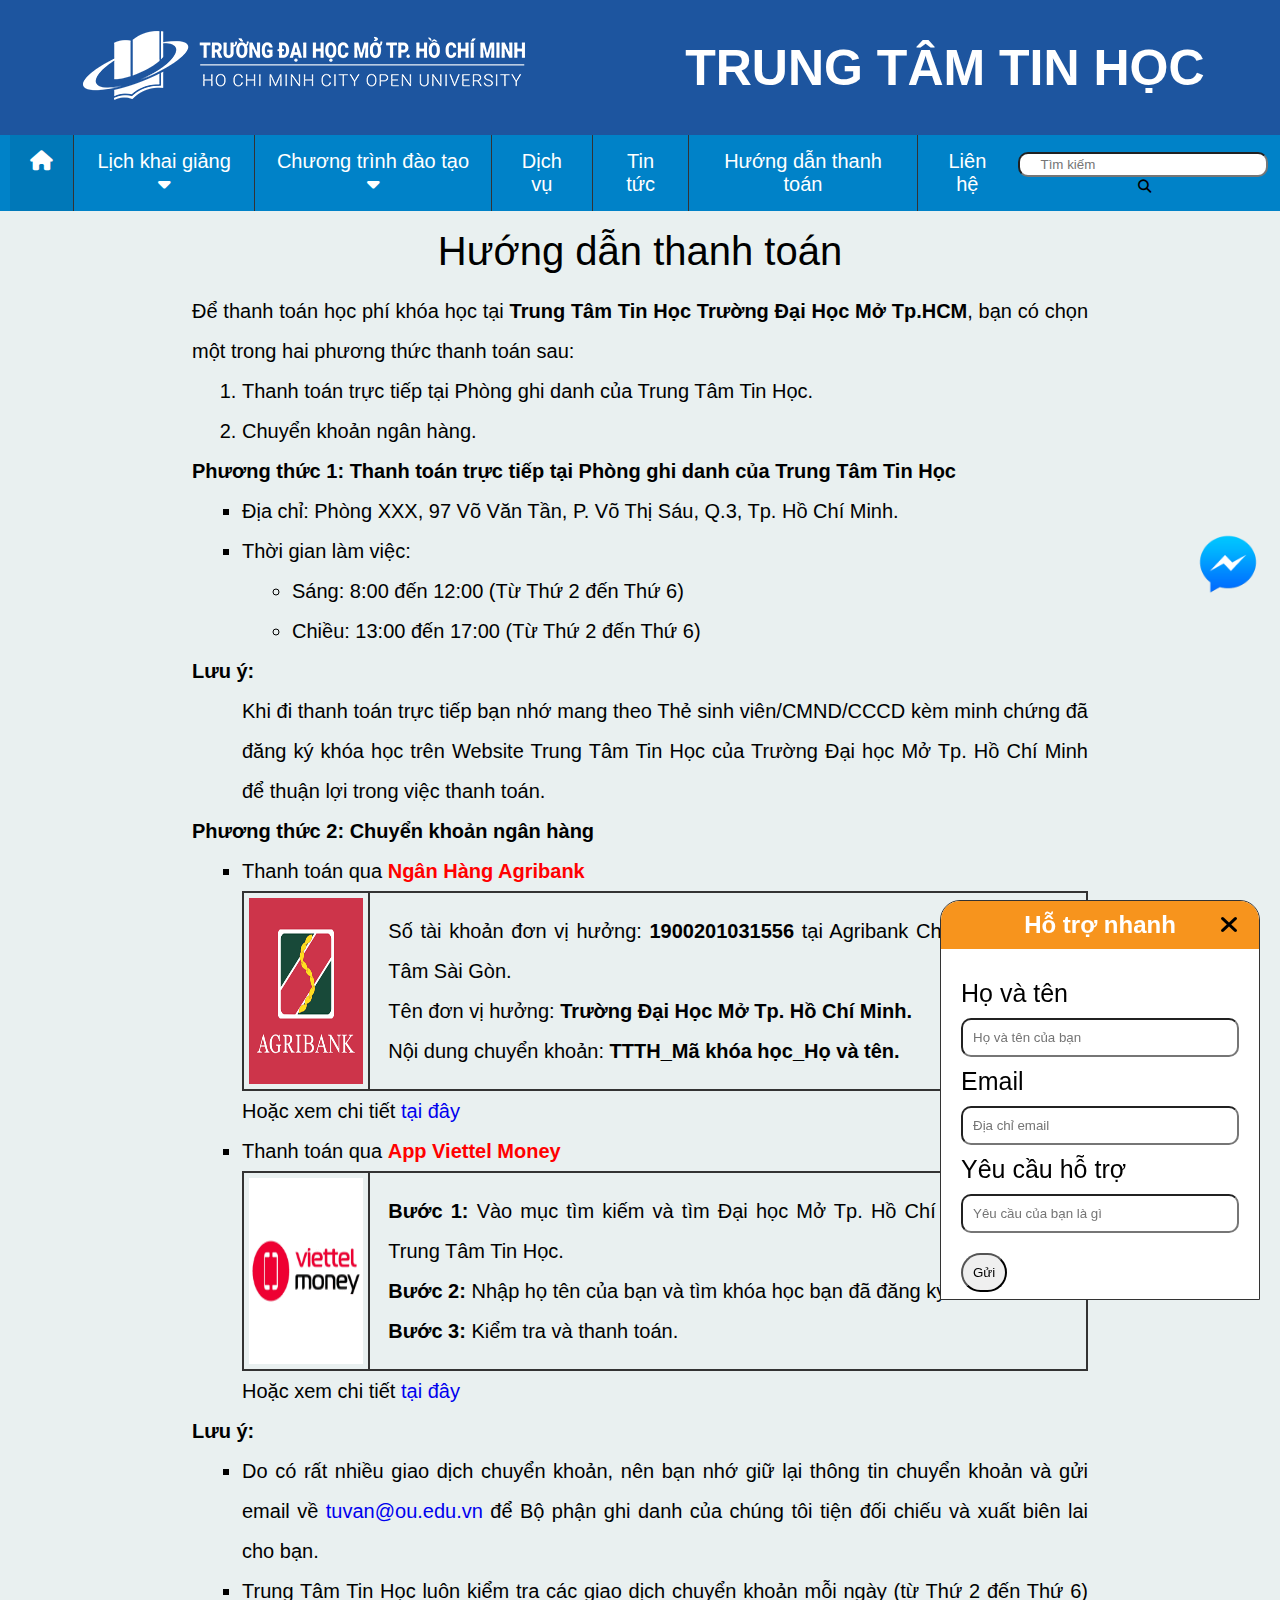
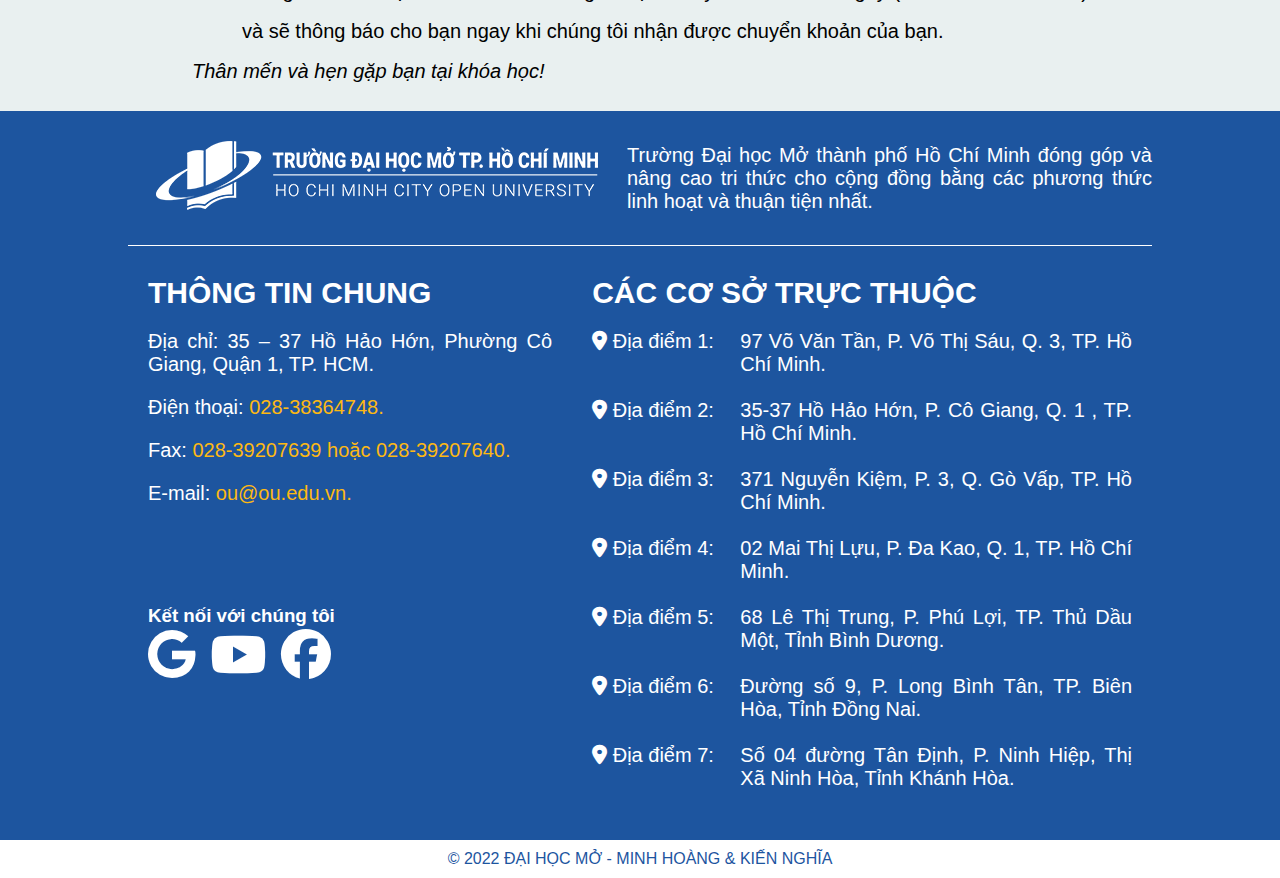
<file: assets/paymentGuide.html>
<!DOCTYPE html>
<html lang="en">
<head>
    <meta charset="UTF-8">
    <meta http-equiv="X-UA-Compatible" content="IE=edge">
    <meta name="viewport" content="width=device-width, initial-scale=1.0">
    <title>Hướng dẫn thanh toán</title>
    <link rel="stylesheet" href="./css/main.css">
    <link rel="stylesheet" href="../assets/css/tablet.css" media="screen and (max-width: 1000px)">   
    <link rel="stylesheet" href="./css/mobile.css" media="screen and (max-width: 500px)">
    <link rel="stylesheet" href="https://cdnjs.cloudflare.com/ajax/libs/font-awesome/6.1.1/css/all.min.css">
    <link rel="stylesheet" href="https://cdnjs.cloudflare.com/ajax/libs/animate.css/4.1.1/animate.min.css">
    <link rel="shortcut icon" href="./images/logo/Logo-DH-Mo-TPHCM-OU (1).webp">
    <script src="https://cdnjs.cloudflare.com/ajax/libs/jquery/3.6.0/jquery.min.js"></script>
    <script type="text/javascript" src="./js/main.js"></script>
</head>
<body>
    <div class="quickSp">
        <div id="quickIcon">
            <img src="./images/icon/facebook-messenger-icon-1.png" alt="mess">
        </div>
        <div id="quickMess">
            <div id="quickClose"><i class="fa-solid fa-xmark"></i></div>
            <h2>Hỗ trợ nhanh</h2>
            <div id="quick_detail">
                <p>Họ và tên</p>
                <input type="text" placeholder="Họ và tên của bạn">
                <p>Email</p>
                <input type="text" placeholder="Địa chỉ email">
                <p>Yêu cầu hỗ trợ</p>
                <input type="text" placeholder="Yêu cầu của bạn là gì">
            </div>
            <input type="button" value="Gửi">
        </div>
    </div>
    
    <a href="javascript:;"><div id="back-home"><img src="./images/logo/icon-256x256.png" alt="up"></div></a>
    
    <header class="header">
        <div class="header_pc flex">
            <div class="header-left">
                <a href="../index.html"><img src="../assets/images/logo/Logo (1).png" alt="OU"></a>
            </div>
            <div class="header-right">
                <h1>trung tâm tin học</h1>
            </div>    
        </div>

        <div class="header_tablet flex">
            <div class="header_tablet-logoname flex">
                <a href="../index.html"><img src="../assets/images/logo/Logo (1).png" alt="OU"></a>
                <h1>trung tâm <br/> tin học</h1>
            </div>

            <div class="header_tablet-navigation flex">
                <label class="nav_bars-btn" for="nav_tablet-input"><i class="fa-solid fa-bars"></i></label>
                <input hidden type="checkbox" name="" class="nav_input" id="nav_tablet-input">
                <label for="nav_tablet-input" class="nav_overplay"></label>
                <div class="nav_tablet">
                    <label for="nav_tablet-input" class="nav_tablet-close"><i class="fa-solid fa-xmark"></i></label>
                    <ul class="nav_tablet-list">
                        <li><a class="nav_tablet-link" href="../index.html"><i class="fa-solid fa-house"></i> Trang chủ</a></li>
                        <li><a class="nav_tablet-link" href="../assets/calendar.html">Lịch khai giảng</a></li>
                        <li><a class="nav_tablet-link" href="../assets/edu.html">Chương trình đào tạo</a></li>
                        <li><a class="nav_tablet-link" href="../assets/services.html">Dịch vụ</a></li>
                        <li><a class="nav_tablet-link" href="../assets/news.html">Tin tức</a></li>
                        <li><a class="nav_tablet-link" href="../assets/paymentGuide.html">Hướng dẫn thanh toán</a></li>
                        <li><a class="nav_tablet-link" href="../assets/contact.html">Liên hệ</a></li>
                    </ul>
                </div>
                <div class="header_tablet-search">
                    <form action="">
                        <input type="text" placeholder="Tìm kiếm">
                        <button><i class="fa-solid fa-magnifying-glass"></i></button>
                    </form>
                </div>
            </div>
        </div>

        <div class="header_mobile flex">
            <div class="header_mobile-logoname flex">
                <a href="../index.html"><img src="../assets/images/logo/logo-white.png" alt="OU"></a>
                <h1>trung tâm tin học</h1>
            </div>

            <div class="header_mobile-navigation flex">
                <label class="nav_bars-btn" for="nav_mobile-input"><i class="fa-solid fa-bars"></i></label>
                <input hidden type="checkbox" name="" class="nav_input" id="nav_mobile-input">
                <label for="nav_mobile-input" class="nav_overplay"></label>
                <div class="nav_mobile">
                    <label for="nav_mobile-input" class="nav_mobile-close"><i class="fa-solid fa-xmark"></i></label>
                    <ul class="nav_mobile-list">
                        <li><a class="nav_mobile-link" href="../index.html"><i class="fa-solid fa-house"></i> Trang chủ</a></li>
                        <li><a class="nav_mobile-link" href="../assets/calendar.html">Lịch khai giảng</a></li>
                        <li><a class="nav_mobile-link" href="../assets/edu.html">Chương trình đào tạo</a></li>
                        <li><a class="nav_mobile-link" href="../assets/services.html">Dịch vụ</a></li>
                        <li><a class="nav_mobile-link" href="../assets/news.html">Tin tức</a></li>
                        <li><a class="nav_mobile-link" href="../assets/paymentGuide.html">Hướng dẫn thanh toán</a></li>
                        <li><a class="nav_mobile-link" href="../assets/contact.html">Liên hệ</a></li>
                    </ul>
                </div>
                <div class="header_mobile-search">
                    <form action="">
                        <input type="text" placeholder="Tìm kiếm">
                        <button><i class="fa-solid fa-magnifying-glass"></i></button>
                    </form>
                </div>
            </div>
        </div>
    </header>

    <nav>
        <ul class="flex menu">
            <li><a href="../index.html" id="home"><i class="fa-solid fa-house"></i></a></li>
            <li class="sub">
                <a href="./calendar.html">Lịch khai giảng <i class="fa-solid fa-caret-down"></i></a>
                <ul class="menu subcontent">
                    <li><a href="./calendar.html#thiet_ke_website">Thiết kế Website</a></li>
                    <li><a href="./calendar.html#lap_trinh_di_dong">Lập trình di động</a></li>
                    <li><a href="./calendar.html#tin_hoc_van_phong">Tin học văn phòng</a></li>
                    <li><a href="./calendar.html#tin_hoc_van_phong_mos">Tin học văn phòng (MOS)</a></li>
                    <li><a href="./calendar.html#mang_may_tinh">Mạng máy tính</a></li>
                </ul>
            </li>
            <li class="sub">
                <a href="./edu.html">Chương trình đào tạo <i class="fa-solid fa-caret-down"></i></a>
                <ul class="menu subcontent">
                    <li><a href="./edu.html#thiet_ke_website">Thiết kế Website</a></li>
                    <li><a href="./edu.html#lap_trinh_di_dong">Lập trình di động</a></li>
                    <li><a href="./edu.html#tin_hoc_van_phong">Tin học văn phòng</a></li>
                    <li><a href="./edu.html#tin_hoc_van_phong_mos">Tin học văn phòng (MOS)</a></li>
                    <li><a href="./edu.html#mang_may_tinh">Mạng máy tính</a></li>
                </ul>
            </li>
            <li><a href="./services.html">Dịch vụ</a></li>
            <li><a href="./news.html">Tin tức</a></li>
            <li><a href="./paymentGuide.html">Hướng dẫn thanh toán</a></li>
            <li><a href="./contact.html">Liên hệ</a></li>
            <li id="nav_find" class="flex">
                <form action="">
                    <input type="text" placeholder="Tìm kiếm">
                    <button><i class="fa-solid fa-magnifying-glass"></i></button>
                </form>
            </li>
        </ul>
    </nav>

    <section>
        <div class="paymentG">
            <p class="head-title">Hướng dẫn thanh toán</p>
            <p>
                Để thanh toán học phí khóa học tại <span class="capi-bold">trung tâm tin học trường đại học mở tp.HCM</span>, bạn có chọn một trong hai phương thức thanh toán sau:
                <br/>
                <ol>
                    <li>Thanh toán trực tiếp tại Phòng ghi danh của Trung Tâm Tin Học.</li>
                    <li>Chuyển khoản ngân hàng.</li>
                </ol>
            </p>
            <div class="methods">
                <div class="method">
                    <p>Phương thức 1: Thanh toán trực tiếp tại Phòng ghi danh của Trung Tâm Tin Học</p>
                    <ul type="square">
                        <li>Địa chỉ: Phòng XXX, 97 Võ Văn Tần, P. Võ Thị Sáu, Q.3, Tp. Hồ Chí Minh.</li>
                        <li>
                            Thời gian làm việc:
                            <ul>
                                <li>Sáng: 8:00 đến 12:00 (Từ Thứ 2 đến Thứ 6)</li>
                                <li>Chiều: 13:00 đến 17:00 (Từ Thứ 2 đến Thứ 6)</li>
                            </ul> 
                        </li>
                    </ul>
                    <strong>Lưu ý:</strong> 
                    <ul>
                        <li>Khi đi thanh toán trực tiếp bạn nhớ mang theo Thẻ sinh viên/CMND/CCCD kèm minh chứng đã đăng ký khóa học trên Website Trung Tâm Tin Học của Trường Đại học Mở Tp. Hồ Chí Minh để thuận lợi trong việc thanh toán.</li>
                    </ul>
                </div>
                <div class="method">
                    <p>Phương thức 2: Chuyển khoản ngân hàng</p>
                    <ul type="square">
                        <li>
                            Thanh toán qua <span class="bank">Ngân Hàng Agribank</span>
                            <div class="bank_info flex">
                                <img src="./images/Payment/agribank.png" alt="agribank">
                                <p>
                                    Số tài khoản đơn vị hưởng: <strong>1900201031556</strong> tại Agribank Chi nhánh Trung Tâm Sài Gòn.
                                    <br/>
                                    Tên đơn vị hưởng: <strong>Trường Đại Học Mở Tp. Hồ Chí Minh.</strong>
                                    <br/>
                                    Nội dung chuyển khoản: <strong>TTTH_Mã khóa học_Họ và tên.</strong>
                                </p>
                            </div>
                            Hoặc xem chi tiết <a href="http://quanlydaotao.ou.edu.vn/tai-lieu-huong-dan-cac-kenh-thanh-toan-hoc-phi" target="_blank">tại đây</a>
                        </li>
                        <li>
                            Thanh toán qua <span class="bank">App Viettel Money</span>
                            <div class="bank_info flex">
                                <img src="./images/Payment/viettelMoney.webp" alt="agribank">
                                <p>
                                    <strong>Bước 1:</strong> Vào mục tìm kiếm và tìm Đại học Mở Tp. Hồ Chí Minh và chọn Trung Tâm Tin Học.
                                    <br/>
                                    <strong>Bước 2:</strong> Nhập họ tên của bạn và tìm khóa học bạn đã đăng ký.
                                    <br/>
                                    <strong>Bước 3:</strong> Kiểm tra và thanh toán.
                                </p>
                            </div>
                            Hoặc xem chi tiết <a href="http://quanlydaotao.ou.edu.vn/tai-lieu-huong-dan-cac-kenh-thanh-toan-hoc-phi" target="_blank">tại đây</a>
                        </li>
                    </ul>
                    <p>
                        <strong>Lưu ý:</strong>
                        <ul type="square">
                            <li>Do có rất nhiều giao dịch chuyển khoản, nên bạn nhớ giữ lại thông tin chuyển khoản và gửi email về <a href="mailto: tuvan@ou.edu.vn">tuvan@ou.edu.vn</a> để Bộ phận ghi danh của chúng tôi tiện đối chiếu và xuất biên lai cho bạn.</li>
                            <li>Trung Tâm Tin Học luôn kiểm tra các giao dịch chuyển khoản mỗi ngày (từ Thứ 2 đến Thứ 6) và sẽ thông báo cho bạn ngay khi chúng tôi nhận được chuyển khoản của bạn.</li>
                        </ul>
                    </p>
                </div>
            </div>
            <p>Thân mến và hẹn gặp bạn tại khóa học!</p>
        </div>
    </section>

    <footer>
        <div class="footer_contact flex">
            <div class="footer_contact-info">
                    <img src="./images/logo/Logo (1).png" alt="OU">
            </div>
            <p>
                Trường Đại học Mở thành phố Hồ Chí Minh đóng góp và nâng cao tri thức cho cộng đồng bằng các phương thức linh hoạt và thuận tiện nhất.
            </p>
        </div>
        <div class="footer_address flex">
            <div class="footer_address-content">
                <h1>thông tin chung</h1>
                <p>Địa chỉ: 35 – 37 Hồ Hảo Hớn, Phường Cô Giang, Quận 1, TP. HCM.</p>
                <p>Điện thoại: <span>028-38364748.</span></p>
                <p>Fax: <span>028-39207639 hoặc 028-39207640.</span></p>
                <p>E-mail: <a href="mailto: ou@ou.edu.vn">ou@ou.edu.vn.</a></p>
                <div id="media">
                    <h3>Kết nối với chúng tôi</h3>
                    <a href="" target="_blank"><i class="fa-brands fa-google"></i></a>
                    <a href="" target="_blank"><i class="fa-brands fa-youtube"></i></a>
                    <a href="https://www.facebook.com/TruongDaiHocMo" target="_blank"><i class="fa-brands fa-facebook"></i></a>
                </div>
            </div>
            <div class="footer_address-content">
                <h1>các cơ sở trực thuộc</h1>
                <div id="detail">
                    <a href="https://ou.edu.vn/co-so-1/" target="_blank" class="flex">
                        <div><i class="fa-solid fa-location-dot"></i> Địa điểm 1:</div>
                        <div>97 Võ Văn Tần, P. Võ Thị Sáu, Q. 3, TP. Hồ Chí Minh.</div>
                    </a>
                    <br/>
                    <a href="https://ou.edu.vn/co-so-2/" target="_blank" class="flex">
                        <div><i class="fa-solid fa-location-dot"></i> Địa điểm 2:</div>
                        <div>35-37 Hồ Hảo Hớn, P. Cô Giang, Q. 1 , TP. Hồ Chí Minh.</div>
                    </a>
                    <br/>
                    <a href="https://ou.edu.vn/co-so-3/" target="_blank" class="flex">
                        <div><i class="fa-solid fa-location-dot"></i> Địa điểm 3:</div>
                        <div>371 Nguyễn Kiệm, P. 3, Q. Gò Vấp, TP. Hồ Chí Minh.</div>
                    </a>
                    <br/>
                    <a href="https://ou.edu.vn/co-so-4/" target="_blank" class="flex">
                        <div><i class="fa-solid fa-location-dot"></i> Địa điểm 4: </div>
                        <div>02 Mai Thị Lựu, P. Đa Kao, Q. 1, TP. Hồ Chí Minh.</div>
                    </a>
                    <br/>
                    <a href="https://ou.edu.vn/co-so-5/" target="_blank" class="flex">
                        <div><i class="fa-solid fa-location-dot"></i> Địa điểm 5:</div>
                        <div>68 Lê Thị Trung, P. Phú Lợi, TP. Thủ Dầu Một, Tỉnh Bình Dương.</div>
                    </a>
                    <br/>
                    <a href="https://ou.edu.vn/co-so-6/" target="_blank" class="flex">
                        <div><i class="fa-solid fa-location-dot"></i> Địa điểm 6:</div>
                        <div>Đường số 9, P. Long Bình Tân, TP. Biên Hòa, Tỉnh Đồng Nai.</div>
                    </a>
                    <br/>
                    <a href="https://ou.edu.vn/co-so-7/" target="_blank" class="flex">
                        <div><i class="fa-solid fa-location-dot"></i> Địa điểm 7:</div>
                        <div>Số 04 đường Tân Định, P. Ninh Hiệp, Thị Xã Ninh Hòa, Tỉnh Khánh Hòa.</div>
                    </a>
                </div>
            </div>
        </div>
        <div class="footer_copyright">
            <p>&copy; 2022 đại học mở - minh hoàng & kiến nghĩa</p>
        </div>
    </footer>
</body>
</html>
</file>
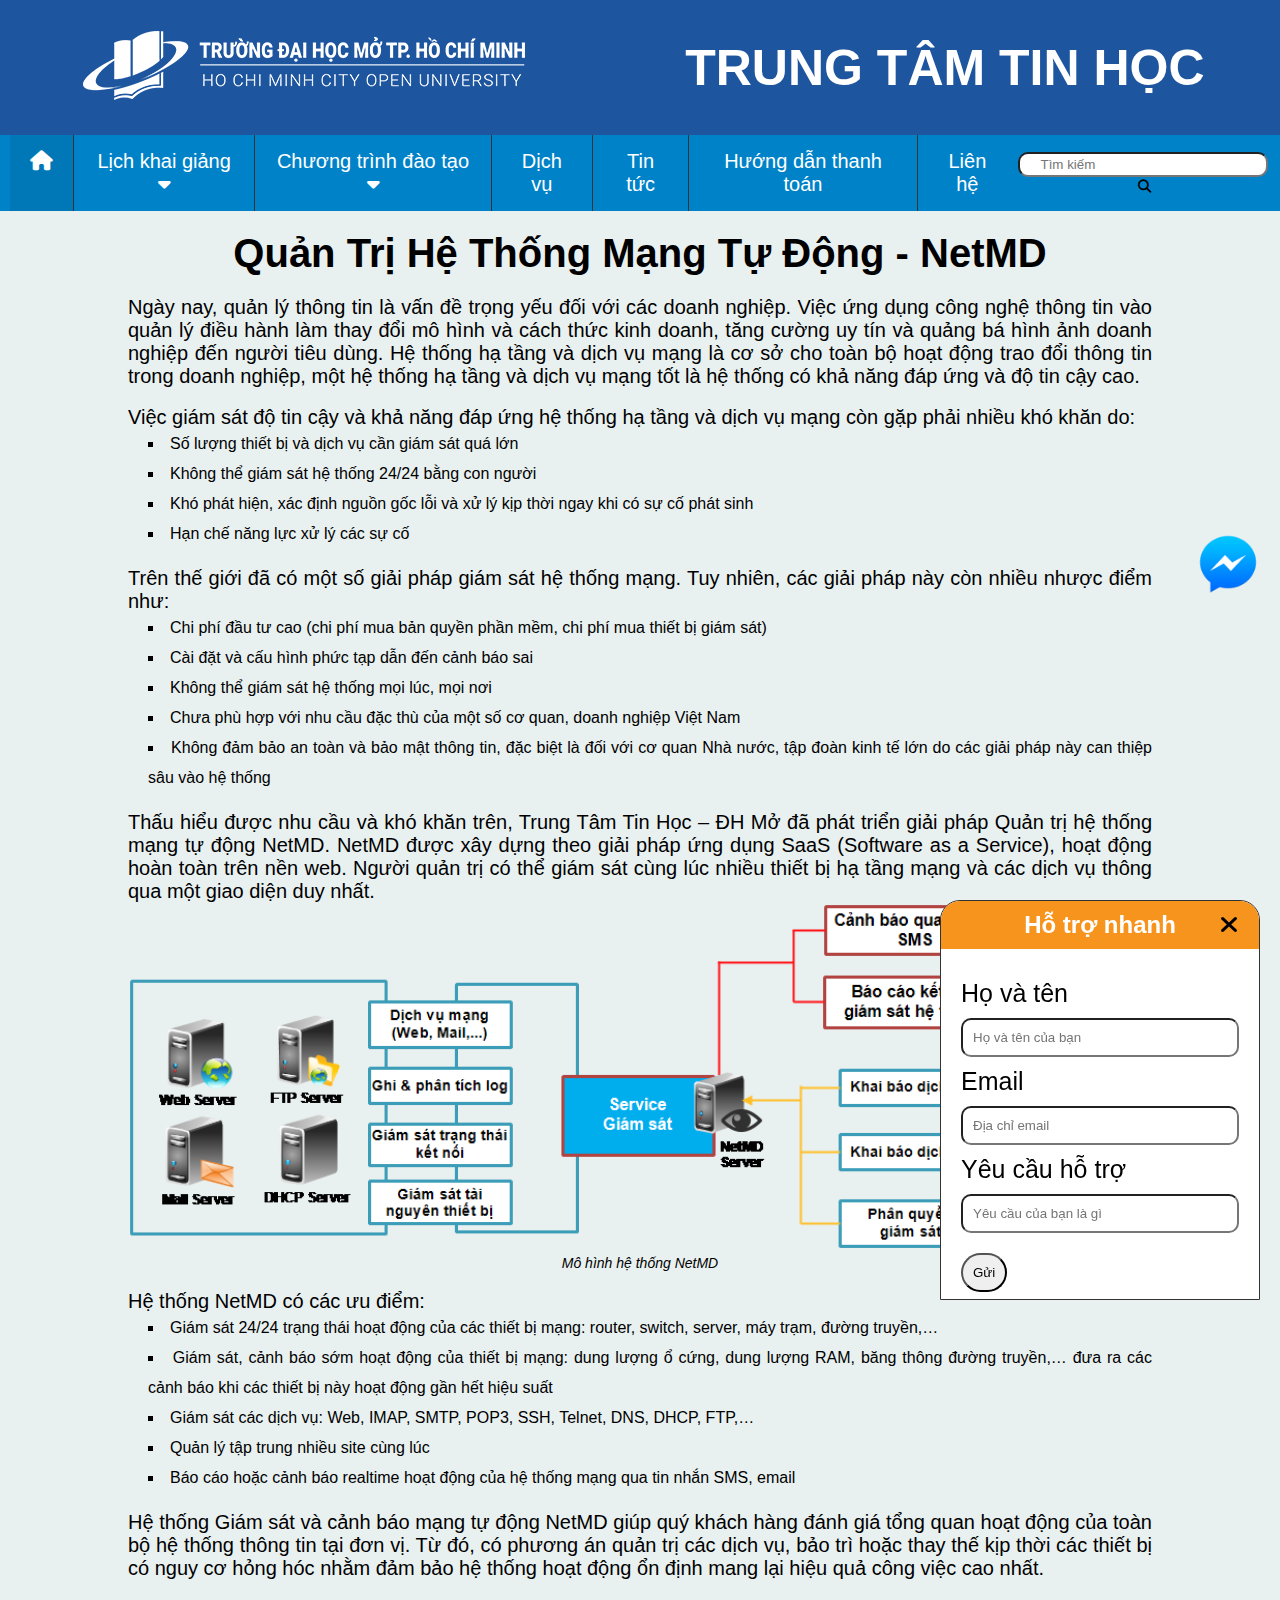
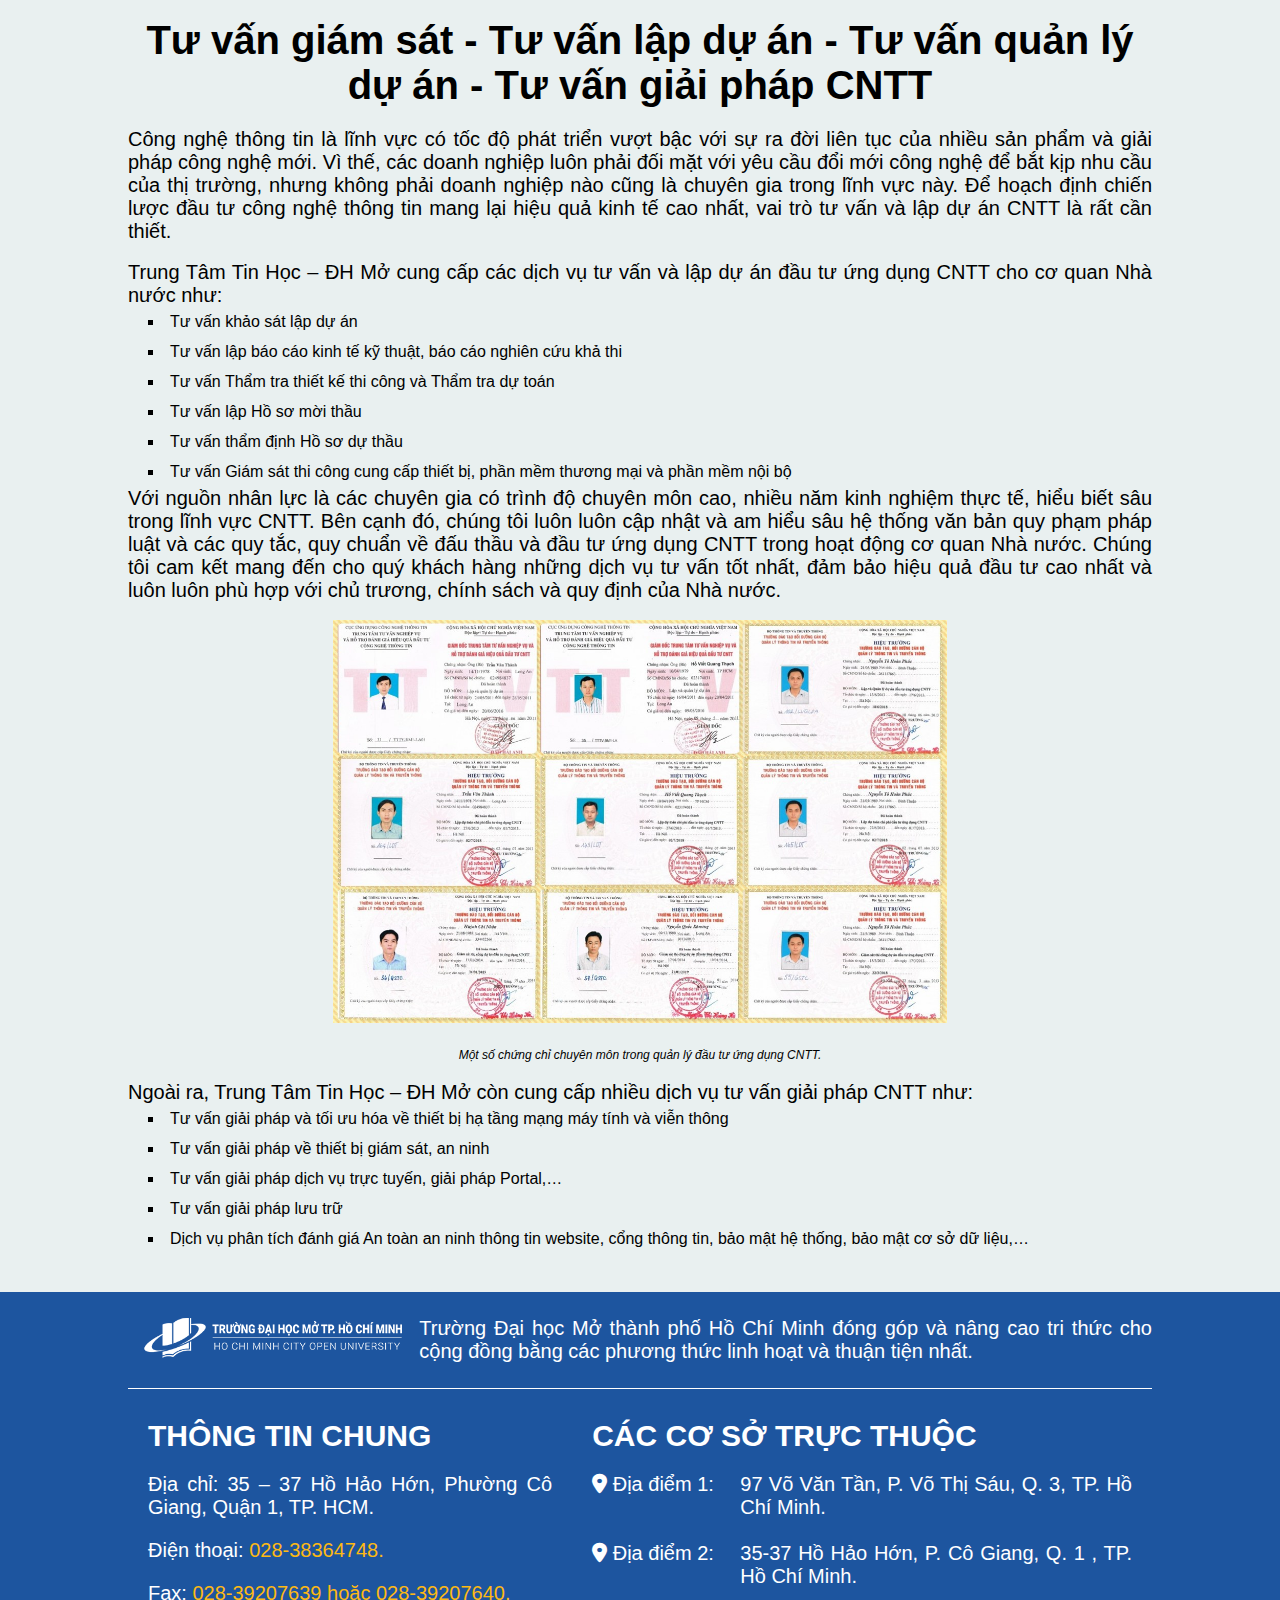
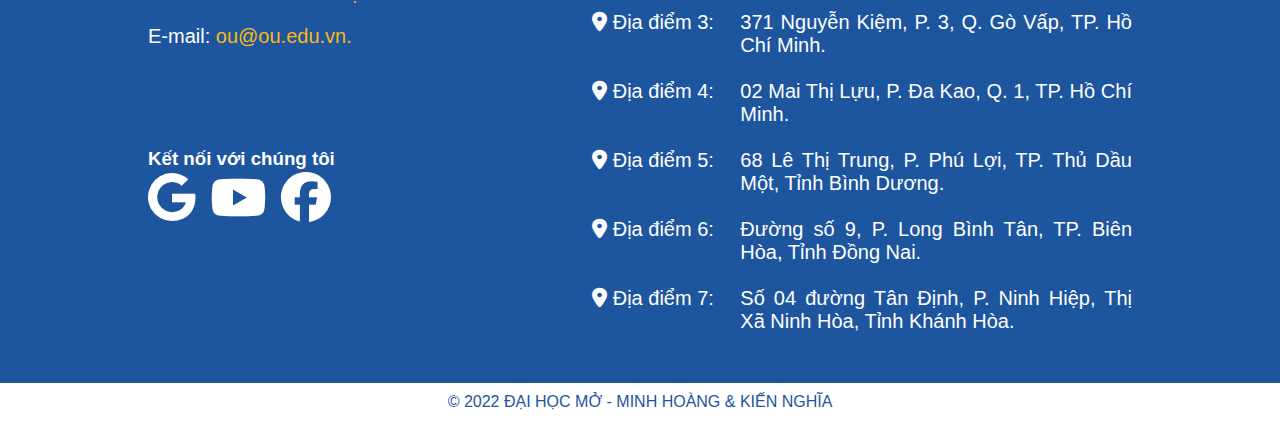
<file: assets/services.html>
<!DOCTYPE html>
<html lang="en">
  <head>
    <meta charset="UTF-8" />
    <meta http-equiv="X-UA-Compatible" content="IE=edge" />
    <meta name="viewport" content="width=device-width, initial-scale=1.0" />
    <title>Dịch vụ</title>
    <link rel="stylesheet" href="./css/main.css" />
    <link
      rel="stylesheet"
      href="./css/tablet.css"
      media="screen and (max-width: 1000px)"
    />
    <link
      rel="stylesheet"
      href="./css/mobile.css"
      media="screen and (max-width: 500px)"
    />
    <link
      rel="stylesheet"
      href="https://cdnjs.cloudflare.com/ajax/libs/font-awesome/6.1.1/css/all.min.css"
    />
    <link
      rel="stylesheet"
      href="https://cdnjs.cloudflare.com/ajax/libs/animate.css/4.1.1/animate.min.css"
    />
    <link
      rel="shortcut icon"
      href="./images/logo/Logo-DH-Mo-TPHCM-OU (1).webp"
    />
    <script src="https://cdnjs.cloudflare.com/ajax/libs/jquery/3.6.0/jquery.min.js"></script>
    <script type="text/javascript" src="./js/main.js"></script>
    <link rel="stylesheet" href="./css/services.css" />
  </head>
  <body>
    <div class="quickSp">
        <div id="quickIcon">
            <img src="./images/icon/facebook-messenger-icon-1.png" alt="mess">
        </div>
        <div id="quickMess">
            <div id="quickClose"><i class="fa-solid fa-xmark"></i></div>
            <h2>Hỗ trợ nhanh</h2>
            <div id="quick_detail">
                <p>Họ và tên</p>
                <input type="text" placeholder="Họ và tên của bạn">
                <p>Email</p>
                <input type="text" placeholder="Địa chỉ email">
                <p>Yêu cầu hỗ trợ</p>
                <input type="text" placeholder="Yêu cầu của bạn là gì">
            </div>
            <input type="button" value="Gửi">
        </div>
    </div>

    <a href="javascript:;"
      ><div id="back-home">
        <img src="./images/logo/icon-256x256.png" alt="up" /></div
    ></a>
    
    <header class="header">
        <div class="header_pc flex">
            <div class="header-left">
                <a href="../index.html"><img src="../assets/images/logo/Logo (1).png" alt="OU"></a>
            </div>
            <div class="header-right">
                <h1>trung tâm tin học</h1>
            </div>    
        </div>

        <div class="header_tablet flex">
            <div class="header_tablet-logoname flex">
                <a href="../index.html"><img src="../assets/images/logo/Logo (1).png" alt="OU"></a>
                <h1>trung tâm <br/> tin học</h1>
            </div>

            <div class="header_tablet-navigation flex">
                <label class="nav_bars-btn" for="nav_tablet-input"><i class="fa-solid fa-bars"></i></label>
                <input hidden type="checkbox" name="" class="nav_input" id="nav_tablet-input">
                <label for="nav_tablet-input" class="nav_overplay"></label>
                <div class="nav_tablet">
                    <label for="nav_tablet-input" class="nav_tablet-close"><i class="fa-solid fa-xmark"></i></label>
                    <ul class="nav_tablet-list">
                        <li><a class="nav_tablet-link" href="../index.html"><i class="fa-solid fa-house"></i> Trang chủ</a></li>
                        <li><a class="nav_tablet-link" href="../assets/calendar.html">Lịch khai giảng</a></li>
                        <li><a class="nav_tablet-link" href="../assets/edu.html">Chương trình đào tạo</a></li>
                        <li><a class="nav_tablet-link" href="../assets/services.html">Dịch vụ</a></li>
                        <li><a class="nav_tablet-link" href="../assets/news.html">Tin tức</a></li>
                        <li><a class="nav_tablet-link" href="../assets/paymentGuide.html">Hướng dẫn thanh toán</a></li>
                        <li><a class="nav_tablet-link" href="../assets/contact.html">Liên hệ</a></li>
                    </ul>
                </div>
                <div class="header_tablet-search">
                    <form action="">
                        <input type="text" placeholder="Tìm kiếm">
                        <button><i class="fa-solid fa-magnifying-glass"></i></button>
                    </form>
                </div>
            </div>
        </div>

        <div class="header_mobile flex">
            <div class="header_mobile-logoname flex">
                <a href="../index.html"><img src="../assets/images/logo/logo-white.png" alt="OU"></a>
                <h1>trung tâm tin học</h1>
            </div>

            <div class="header_mobile-navigation flex">
                <label class="nav_bars-btn" for="nav_mobile-input"><i class="fa-solid fa-bars"></i></label>
                <input hidden type="checkbox" name="" class="nav_input" id="nav_mobile-input">
                <label for="nav_mobile-input" class="nav_overplay"></label>
                <div class="nav_mobile">
                    <label for="nav_mobile-input" class="nav_mobile-close"><i class="fa-solid fa-xmark"></i></label>
                    <ul class="nav_mobile-list">
                        <li><a class="nav_mobile-link" href="../index.html"><i class="fa-solid fa-house"></i> Trang chủ</a></li>
                        <li><a class="nav_mobile-link" href="../assets/calendar.html">Lịch khai giảng</a></li>
                        <li><a class="nav_mobile-link" href="../assets/edu.html">Chương trình đào tạo</a></li>
                        <li><a class="nav_mobile-link" href="../assets/services.html">Dịch vụ</a></li>
                        <li><a class="nav_mobile-link" href="../assets/news.html">Tin tức</a></li>
                        <li><a class="nav_mobile-link" href="../assets/paymentGuide.html">Hướng dẫn thanh toán</a></li>
                        <li><a class="nav_mobile-link" href="../assets/contact.html">Liên hệ</a></li>
                    </ul>
                </div>
                <div class="header_mobile-search">
                    <form action="">
                        <input type="text" placeholder="Tìm kiếm">
                        <button><i class="fa-solid fa-magnifying-glass"></i></button>
                    </form>
                </div>
            </div>
        </div>
    </header>

    <nav>
        <ul class="flex menu">
            <li><a href="../index.html" id="home"><i class="fa-solid fa-house"></i></a></li>
            <li class="sub">
                <a href="./calendar.html">Lịch khai giảng <i class="fa-solid fa-caret-down"></i></a>
                <ul class="menu subcontent">
                    <li><a href="./calendar.html#thiet_ke_website">Thiết kế Website</a></li>
                    <li><a href="./calendar.html#lap_trinh_di_dong">Lập trình di động</a></li>
                    <li><a href="./calendar.html#tin_hoc_van_phong">Tin học văn phòng</a></li>
                    <li><a href="./calendar.html#tin_hoc_van_phong_mos">Tin học văn phòng (MOS)</a></li>
                    <li><a href="./calendar.html#mang_may_tinh">Mạng máy tính</a></li>
                </ul>
            </li>
            <li class="sub">
                <a href="./edu.html">Chương trình đào tạo <i class="fa-solid fa-caret-down"></i></a>
                <ul class="menu subcontent">
                    <li><a href="./edu.html#thiet_ke_website">Thiết kế Website</a></li>
                    <li><a href="./edu.html#lap_trinh_di_dong">Lập trình di động</a></li>
                    <li><a href="./edu.html#tin_hoc_van_phong">Tin học văn phòng</a></li>
                    <li><a href="./edu.html#tin_hoc_van_phong_mos">Tin học văn phòng (MOS)</a></li>
                    <li><a href="./edu.html#mang_may_tinh">Mạng máy tính</a></li>
                </ul>
            </li>
            <li><a href="./services.html">Dịch vụ</a></li>
            <li><a href="./news.html">Tin tức</a></li>
            <li><a href="./paymentGuide.html">Hướng dẫn thanh toán</a></li>
            <li><a href="./contact.html">Liên hệ</a></li>
            <li id="nav_find" class="flex">
                <form action="">
                    <input type="text" placeholder="Tìm kiếm">
                    <button><i class="fa-solid fa-magnifying-glass"></i></button>
                </form>
            </li>
        </ul>
    </nav>
    
    <section>
      <div class="Noidung">
        <h1 class="head-title">Quản Trị Hệ Thống Mạng Tự Động - NetMD</h1>
        <div>
          <span
            ><span style="font-size: 20px"
              >Ngày nay, quản lý thông tin là vấn đề trọng yếu đối với các doanh
              nghiệp. Việc ứng dụng công nghệ thông tin vào quản lý điều hành
              làm thay đổi mô hình và cách thức kinh doanh, tăng cường uy tín và
              quảng bá hình ảnh doanh nghiệp đến người tiêu dùng. Hệ thống hạ
              tầng và dịch vụ mạng là cơ sở cho toàn bộ hoạt động trao đổi thông
              tin trong doanh nghiệp, một hệ thống hạ tầng và dịch vụ mạng tốt
              là hệ thống có khả năng đáp ứng và độ tin cậy cao.&nbsp;</span
            ></span
          >
        </div>
        <div>&nbsp;</div>
        <div>
          <span
            ><span style="font-size: 20px"
              >Việc giám sát độ tin cậy và khả năng đáp ứng hệ thống hạ tầng và
              dịch vụ mạng còn gặp phải nhiều khó khăn do:</span
            ></span
          >
        </div>
        <ul style="list-style: inside square; line-height: 30px; margin-left: 20px;">
          <li>
            <span
              ><span style="font-size: 16px"
                >Số lượng thiết bị và dịch vụ cần giám sát quá lớn</span
              ></span
            >
          </li>
          <li>
            <span
              ><span style="font-size: 16px"
                >Không thể giám sát hệ thống 24/24 bằng con người</span
              ></span
            >
          </li>
          <li>
            <span
              ><span style="font-size: 16px"
                >Khó phát hiện, xác định nguồn gốc lỗi và xử lý kịp thời ngay
                khi có sự cố phát sinh</span
              ></span
            >
          </li>
          <li>
            <span
              ><span style="font-size: 16px"
                >Hạn chế năng lực xử lý các sự cố</span
              ></span
            >
          </li>
        </ul>
        <div>&nbsp;</div>
        <div>
          <span
            ><span style="font-size: 20px"
              >Trên thế giới đã có một số giải pháp giám sát hệ thống mạng. Tuy
              nhiên, các giải pháp này còn nhiều nhược điểm như:</span
            ></span
          >
        </div>
        <ul style="list-style: inside square; line-height: 30px; margin-left: 20px;">
          <li>
            <span
              ><span style="font-size: 16px"
                >Chi phí đầu tư cao (chi phí mua bản quyền phần mềm, chi phí mua
                thiết bị giám sát)</span
              ></span
            >
          </li>
          <li>
            <span
              ><span style="font-size: 16px"
                >Cài đặt và cấu hình phức tạp dẫn đến cảnh báo sai</span
              ></span
            >
          </li>
          <li>
            <span
              ><span style="font-size: 16px"
                >Không thể giám sát hệ thống mọi lúc, mọi nơi</span
              ></span
            >
          </li>
          <li>
            <span
              ><span style="font-size: 16px"
                >Chưa phù hợp với nhu cầu đặc thù của một số cơ quan, doanh
                nghiệp Việt Nam</span
              ></span
            >
          </li>
          <li>
            <span
              ><span style="font-size: 16px"
                >Không đảm bảo an toàn và bảo mật thông tin, đặc biệt là đối với
                cơ quan Nhà nước, tập đoàn kinh tế lớn do các giải pháp này can
                thiệp sâu vào hệ thống</span
              ></span
            >
          </li>
        </ul>
        <div>&nbsp;</div>
        <div>
          <span
            ><span style="font-size: 20px"
              >Thấu hiểu được nhu cầu và khó khăn trên, Trung Tâm Tin Học – ĐH
              Mở đã phát triển giải pháp Quản trị hệ thống mạng tự động NetMD.
              NetMD được xây dựng theo giải pháp ứng dụng SaaS (Software as a
              Service), hoạt động hoàn toàn trên nền web. Người quản trị có thể
              giám sát cùng lúc nhiều thiết bị hạ tầng mạng và các dịch vụ thông
              qua một giao diện duy nhất.&nbsp;</span
            ></span
          >
        </div>
        <div style="width:100%">
          <span
            ><span style="font-size: 14px"
              ><img
                alt=""
                src="./images/mohinh/NetMD.png"
                style="width: 100%; height: 100%"/></span
          ></span>
        </div>
        <div style="text-align: center">
          <span style="font-size: 14px"
            ><em
              ><span
                >Mô hình hệ thống NetMD</span
              ></em
            ></span
          >
        </div>
        <div>&nbsp;</div>
        <div>
          <span
            ><span style="font-size: 20px"
              >Hệ thống NetMD có các ưu điểm:</span
            ></span
          >
        </div>
        <ul style="list-style: inside square; line-height: 30px; margin-left: 20px;">
          <li>
            <span
              ><span style="font-size: 16px"
                >Giám sát 24/24 trạng thái hoạt động của các thiết bị mạng:
                router, switch, server, máy trạm, đường truyền,…&nbsp;</span
              ></span
            >
          </li>
          <li>
            <span
              ><span style="font-size: 16px"
                >Giám sát, cảnh báo sớm hoạt động của thiết bị mạng: dung lượng
                ổ cứng, dung lượng RAM, băng thông đường truyền,… đưa ra các
                cảnh báo khi các thiết bị này hoạt động gần hết hiệu suất</span
              ></span
            >
          </li>
          <li>
            <span
              ><span style="font-size: 16px"
                >Giám sát các dịch vụ: Web, IMAP, SMTP, POP3, SSH, Telnet, DNS,
                DHCP, FTP,…</span
              ></span
            >
          </li>
          <li>
            <span
              ><span style="font-size: 16px"
                >Quản lý tập trung nhiều site cùng lúc</span
              ></span
            >
          </li>
          <li>
            <span
              ><span style="font-size: 16px"
                >Báo cáo hoặc cảnh báo realtime hoạt động của hệ thống mạng qua
                tin nhắn SMS, email</span
              ></span
            >
          </li>
        </ul>
        <div>&nbsp;</div>
        <div>
          <span
            ><span style="font-size: 20px"
              >Hệ thống Giám sát và cảnh báo mạng tự động NetMD giúp quý khách
              hàng đánh giá tổng quan hoạt động của toàn bộ hệ thống thông tin
              tại đơn vị. Từ đó, có phương án quản trị các dịch vụ, bảo trì hoặc
              thay thế kịp thời các thiết bị có nguy cơ hỏng hóc nhằm đảm bảo hệ
              thống hoạt động ổn định mang lại hiệu quả công việc cao
              nhất.</span
            ></span
          >
        </div>
        <div>&nbsp;</div>
      </div>
    </section>

    <section>
      <div class="Noidung">
        <div>
          <h1 class="head-title">
            Tư vấn giám sát - Tư vấn lập dự án - Tư vấn quản lý dự án - Tư vấn
            giải pháp CNTT
          </h1>
        </div>
        <div>
          <span
            style="
              font-size: 20px;
            "
            >Công nghệ thông tin là lĩnh vực có tốc độ phát triển vượt bậc với
            sự ra đời liên tục của nhiều sản phẩm và giải pháp công nghệ mới. Vì
            thế, các doanh nghiệp luôn phải đối mặt với yêu cầu đổi mới công
            nghệ để bắt kịp nhu cầu của thị trường, nhưng không phải doanh
            nghiệp nào cũng là chuyên gia trong lĩnh vực này. Để hoạch định
            chiến lược đầu tư công nghệ thông tin mang lại hiệu quả kinh tế cao
            nhất, vai trò tư vấn và lập dự án CNTT là rất cần thiết.</span
          >
        </div>
        <div>&nbsp;</div>
        <div
          style="
            font-size: 20px;
          "
        >
          Trung Tâm Tin Học – ĐH Mở cung cấp các dịch vụ tư vấn và lập dự án
          đầu tư ứng dụng CNTT cho cơ quan Nhà nước như:
        </div>
        <ul style="list-style: inside square; line-height: 30px; margin-left: 20px;">
          <li>
            <span style="font-size: 16px"
              ><span
                >Tư vấn khảo sát lập dự án</span
              ></span
            >
          </li>
          <li>
            <span style="font-size: 16px"
              ><span
                >Tư vấn lập báo cáo kinh tế kỹ thuật, báo cáo nghiên cứu khả
                thi</span
              ></span
            >
          </li>
          <li>
            <span style="font-size: 16px"
              ><span
                >Tư vấn Thẩm tra thiết kế thi công và Thẩm tra dự toán</span
              ></span
            >
          </li>
          <li>
            <span style="font-size: 16px"
              ><span
                >Tư vấn lập Hồ sơ mời thầu</span
              ></span
            >
          </li>
          <li>
            <span style="font-size: 16px"
              ><span
                >Tư vấn thẩm định Hồ sơ dự thầu</span
              ></span
            >
          </li>
          <li>
            <span style="font-size: 16px"
              ><span
                >Tư vấn Giám sát thi công cung cấp thiết bị, phần mềm thương mại
                và phần mềm nội bộ</span
              ></span
            >
          </li>
        </ul>
        <div>
          <span style="font-size: 20px"
            ><span
              >Với nguồn nhân lực là các chuyên gia có trình độ chuyên môn cao,
              nhiều năm kinh nghiệm thực tế, hiểu biết sâu trong lĩnh vực CNTT.
              Bên cạnh đó, chúng tôi luôn luôn cập nhật và am hiểu sâu hệ thống
              văn bản quy phạm pháp luật và các quy tắc, quy chuẩn về đấu thầu
              và đầu tư ứng dụng CNTT trong hoạt động cơ quan Nhà nước. Chúng
              tôi cam kết mang đến cho quý khách hàng những dịch vụ tư vấn tốt
              nhất, đảm bảo hiệu quả đầu tư cao nhất và luôn luôn phù hợp với
              chủ trương, chính sách và quy định của Nhà nước.</span
            ></span
          >
        </div>
        <div>&nbsp;</div>
        <div style="text-align: center; width: 100%;">
          <span style="font-size: 14px"
            ><span
              ><img
                alt=""
                src="./images/chungchi/Chung_chi_quan_ly_du_an.jpg"
                style="width: 60%; height: 100%x" /></span
          ></span>
        </div>
        <div style="text-align: justify">
          <span style="font-size: 14px"
            ><span
              > </span
            ></span
          >
        </div>
        <div style="text-align: center">
          <span style="font-size: 12px"
            ><em
              ><span
                >Một số chứng chỉ chuyên môn trong quản lý đầu tư ứng dụng
                CNTT.</span
              ></em
            ></span
          >
        </div>
        <div style="text-align: center">&nbsp;</div>
        <div>
          <span style="font-size: 20px"
            ><span
              >Ngoài ra, Trung Tâm Tin Học – ĐH Mở còn cung cấp nhiều dịch vụ
              tư vấn giải pháp CNTT như:</span
            ></span
          >
        </div>
        <ul style="list-style: inside square; line-height: 30px; margin-left: 20px;">
          <li>
            <span style="font-size: 16px"
              ><span
                >Tư vấn giải pháp và tối ưu hóa về thiết bị hạ tầng mạng máy
                tính và viễn thông</span
              ></span
            >
          </li>
          <li>
            <span style="font-size: 16px"
              ><span
                >Tư vấn giải pháp về thiết bị giám sát, an ninh</span
              ></span
            >
          </li>
          <li>
            <span style="font-size: 16px"
              ><span
                >Tư vấn giải pháp dịch vụ trực tuyến, giải pháp Portal,…</span
              ></span
            >
          </li>
          <li>
            <span style="font-size: 16px"
              ><span
                >Tư vấn giải pháp lưu trữ</span
              ></span
            >
          </li>
          <li>
            <span style="font-size: 16px"
              ><span
                >Dịch vụ phân tích đánh giá An toàn an ninh thông tin website,
                cổng thông tin, bảo mật hệ thống, bảo mật cơ sở dữ
                liệu,…&nbsp;</span
              ></span
            >
          </li>
        </ul>
        <div>&nbsp;</div>
      </div>
    </section>

    <footer>
      <div class="footer_contact flex">
        <div class="footer_contact-info">
          <img src="./images/logo/Logo (1).png" alt="OU" />
        </div>
        <p>
          Trường Đại học Mở thành phố Hồ Chí Minh đóng góp và nâng cao tri thức
          cho cộng đồng bằng các phương thức linh hoạt và thuận tiện nhất.
        </p>
      </div>
      <div class="footer_address flex">
        <div class="footer_address-content">
          <h1>thông tin chung</h1>
          <p>Địa chỉ: 35 – 37 Hồ Hảo Hớn, Phường Cô Giang, Quận 1, TP. HCM.</p>
          <p>Điện thoại: <span>028-38364748.</span></p>
          <p>Fax: <span>028-39207639 hoặc 028-39207640.</span></p>
          <p>E-mail: <a href="mailto: ou@ou.edu.vn">ou@ou.edu.vn.</a></p>
          <div id="media">
            <h3>Kết nối với chúng tôi</h3>
            <a href="" target="_blank"><i class="fa-brands fa-google"></i></a>
            <a href="" target="_blank"><i class="fa-brands fa-youtube"></i></a>
            <a href="https://www.facebook.com/TruongDaiHocMo" target="_blank"
              ><i class="fa-brands fa-facebook"></i
            ></a>
          </div>
        </div>
        <div class="footer_address-content">
          <h1>các cơ sở trực thuộc</h1>
          <div id="detail">
            <a href="https://ou.edu.vn/co-so-1/" target="_blank" class="flex">
              <div><i class="fa-solid fa-location-dot"></i> Địa điểm 1:</div>
              <div>97 Võ Văn Tần, P. Võ Thị Sáu, Q. 3, TP. Hồ Chí Minh.</div>
            </a>
            <br />
            <a href="https://ou.edu.vn/co-so-2/" target="_blank" class="flex">
              <div><i class="fa-solid fa-location-dot"></i> Địa điểm 2:</div>
              <div>35-37 Hồ Hảo Hớn, P. Cô Giang, Q. 1 , TP. Hồ Chí Minh.</div>
            </a>
            <br />
            <a href="https://ou.edu.vn/co-so-3/" target="_blank" class="flex">
              <div><i class="fa-solid fa-location-dot"></i> Địa điểm 3:</div>
              <div>371 Nguyễn Kiệm, P. 3, Q. Gò Vấp, TP. Hồ Chí Minh.</div>
            </a>
            <br />
            <a href="https://ou.edu.vn/co-so-4/" target="_blank" class="flex">
              <div><i class="fa-solid fa-location-dot"></i> Địa điểm 4:</div>
              <div>02 Mai Thị Lựu, P. Đa Kao, Q. 1, TP. Hồ Chí Minh.</div>
            </a>
            <br />
            <a href="https://ou.edu.vn/co-so-5/" target="_blank" class="flex">
              <div><i class="fa-solid fa-location-dot"></i> Địa điểm 5:</div>
              <div>
                68 Lê Thị Trung, P. Phú Lợi, TP. Thủ Dầu Một, Tỉnh Bình Dương.
              </div>
            </a>
            <br />
            <a href="https://ou.edu.vn/co-so-6/" target="_blank" class="flex">
              <div><i class="fa-solid fa-location-dot"></i> Địa điểm 6:</div>
              <div>
                Đường số 9, P. Long Bình Tân, TP. Biên Hòa, Tỉnh Đồng Nai.
              </div>
            </a>
            <br />
            <a href="https://ou.edu.vn/co-so-7/" target="_blank" class="flex">
              <div><i class="fa-solid fa-location-dot"></i> Địa điểm 7:</div>
              <div>
                Số 04 đường Tân Định, P. Ninh Hiệp, Thị Xã Ninh Hòa, Tỉnh Khánh
                Hòa.
              </div>
            </a>
          </div>
        </div>
      </div>
      <div class="footer_copyright">
        <p>&copy; 2022 đại học mở - minh hoàng & kiến nghĩa</p>
      </div>
    </footer>
  </body>
</html>
</file>
<file: assets/css/main.css>
:root {
    --backColor: #1d559f;
    --backColor2: #3399ff;
    --sizeAll: 20px;
}

* {
    padding: 0;
    margin: 0;
    box-sizing: border-box;
}

html {
    font-family: Arial, Helvetica, sans-serif;
    background-color: rgba(218, 230, 230, 0.6);
}

.flex {
    display: flex;
}

#quickIcon {
    width: 5%;
    position: fixed;
    bottom: 300px;
    right: 20px;
    cursor: pointer;
    animation: quickAni 1s infinite;
    z-index: 9;
}

#quickIcon img {
    width: 100%;
}

#quickMess {
    width: 25%;
    height: 400px;
    background-color: #fff;
    position: fixed;
    bottom: 0;
    right: 20px;
    border: 1px solid #333;
    border-radius: 20px 20px 0 0;
    overflow: hidden;
    z-index: 9;
    transform: translateY(100%);
}

#quickMess h2 {
    background-color: #f7941d;
    color: #fff;
    text-align: center;
    padding: 10px 0;
    width: 100%;
}

#quickMess > input {
    padding: 10px;
    border-radius: 20px;
    margin-left: 20px;
    cursor: pointer;
}

#quickClose{
    position: absolute;
    top: 10px;
    right: 20px;
    font-size: 25px;
    cursor: pointer;
}

#quick_detail {
    font-size: calc(var(--sizeAll) + 5px);
    padding: 20px;
}

#quick_detail > input {
    width: 100%;
    padding: 10px;
    border-radius: 10px;
    margin-top: 10px;
}

#quick_detail > p {
    margin-top: 10px;
}

@keyframes quickAni {
    0% {
        transform: rotate(-20deg);
    }

    50% {
        transform: rotate(20deg);
    }

    100% {
        transform: rotate(-20deg);
    }  
}

#back-home {
    width: 50px;
    height: 50px;
    position: fixed;
    bottom: 50px;
    right: 30px;
    z-index: 10;
    display: none;
}

#back-home>img {
    width: 100%;
}

.header_tablet, .header_mobile {
    display: none;
}

/*HEADER*/

.header_pc {
    width: 100%;
    height: 15vh;
    background-color: var(--backColor);
    justify-content: space-around;
    align-items: center;
}

.header-left>img {
    width: 70%;
}

.header-right>h1 {
    text-transform: uppercase;
    padding: 20px;
    color: #fff;
    font-size: 50px;
}

.header_mobile {
    display: none;
}

/*NAVIGATION*/

.menu {
    list-style-type: none;
    padding: 0;
    margin: 0;
    background-color: #0082c8;
    text-align: center;
}

.menu>li {
    border-left: 1px solid #333;
}

.menu>li>a {
    display: block;
    text-decoration: none;
    padding: 15px 20px;
    color: #fff;
    font-size: var(--sizeAll);
}

ul.menu>li>a:hover {
    background-color: #0078b8;
}

#home {
    margin-left: 10px;
    background-color: #0078b8;
    height: 100%;
}

ul.menu>li:first-child {
    border-left: none !important;
}

.subcontent {
    margin-top: 1px;
    display: none !important;
    position: absolute;
    text-align: left !important;
    animation: arriveSub 0.7s 1;
    z-index: 20;
}

.subcontent>li {
    border-left: none !important;
}

ul.menu>li.sub:hover .subcontent {
    display: block !important;
}

#nav_find {
    align-items: center;
    margin: 0 10px 0 auto;
    border-left: none;
}

#nav_find input {
    width: 250px;
    border-radius: 10px;
    height: 25px;
    padding-left: 20px;
}

#nav_find button {
    background-color: #0082c8;
    border: 0;
    margin-left: 2px;
    cursor: pointer;
}

@keyframes arriveSub {
    from {
        transform: translateY(-10%);
        opacity: 0;
    }

    to {
        transform: translateY(0);
        opacity: 1;
    }
}

/*SEARCH BOX*/

.search {
    width: 80%;
    margin: 20px auto;
    padding: 10px 0;
    text-align: center;
    background-color: rgba(218, 230, 230, 0.9);
    border-radius: 5px;
}

.search>.head-title {
    font-size: 35px;
}

.search_detail {
    justify-content: center;
    align-items: center;
    margin: 5px 0;
}

.search_detail-in {
    width: 30%;
    height: 30px;
    background-color: #fff;
    margin-right: 5px;
    font-size: var(--sizeAll);
}

.search_detail-in>input,
.search_detail-in>select {
    width: 80%;
    height: 30px;
    border: 0;
    font-size: var(--sizeAll);
}

.search_detail>button {
    width: 20%;
    height: 30px;
    background-color: #f7941d;
    font-size: var(--sizeAll);
    cursor: pointer;
}

@keyframes changeTitle {
    0% {
        color: #222222;
    }

    50% {
        color: #3366FF;
    }

    100% {
        color: #222222;
    }
}

.education-program,
.test-schedule,
.support-utility,
.news,
.teacher-group,
.comments {
    margin: 100px 0;
}

.head-title {
    font-size: 40px !important;
    text-align: center;
    animation: changeTitle 3s infinite;
    margin-bottom: 20px;
}

/*EDUCATION PROGRAM*/

.education-program>.main {
    width: 100%;
    background-image: url(../images/educationProgram/head.jpg);
    background-repeat: no-repeat;
    background-size: cover;
    flex-wrap: wrap;
    justify-content: center;
    padding: 20px;
    margin-top: 20px;
    overflow: hidden;
}

.education-program>.main>.subject {
    width: 20%;
    background-color: rgba(55, 157, 174, 0.5);
}

.main>.subject img {
    margin-top: 10px;
    width: 50%;
}

.main>.subject>a {
    height: 100%;
    display: block;
    text-decoration: none;
    font-size: 25px;
    padding: 10px;
    color: #fff;
    text-align: center;
    transition: transform 2s ease;
}

.main>.subject>a:hover {
    transform: scale(1.1);
    background-color: #379dae;
}

/*SUPPORT UTILITY*/

.main1 {
    margin: 0 auto;
    width: 80%;
    flex-wrap: wrap;
    justify-content: center;
}

.main1>.subject {
    margin: 5px 50px;
    width: 30%;
    text-align: center;
    margin-bottom: 50px;
}

.main1>.subject>a>img {
    width: 50%;
}

.main1>.subject>a {
    text-decoration: none;
    color: #333;
    font-size: 25px;
}

.main1>.subject>a:hover {
    color: #ff0000;
}

/*NEWS*/

.news a {
    display: block;
    text-decoration: none;
}

.notifications p {
    position: absolute;
    bottom: 0;
    right: 0;
    left: 0;
    font-size: 30px;
    color: #fff;
    background-color: rgba(0, 0, 0, 0.5);
    padding: 10px;
    text-align: center;
}

.news img {
    width: 100%;
    height: 100%;
}

.notifications {
    width: 80%;
    margin: 10px auto;
    justify-content: space-around;
}

.main_notification, .clone_notification {
    justify-content: space-around;
    align-content: space-between;
    flex-wrap: wrap;
    width: 49%;
}

.notification {
    width: 50%;
}

.main_notification, .notification {
    position: relative;
}

.main_notification > div, .notification > div {
    width: 100%;
    padding: 10px;
}

.main_notification > div > div, .notification > div > div {
    position: relative;
}

.main_notification > div::before,
.notification > div::before {
    position: absolute;
    content: "";
    left: 0;
    bottom: 0;
    width: 0%;
    height: 0%;
    border-left: 3px solid transparent;
    border-bottom: 3px solid transparent;
    box-sizing: border-box;
    transition: all 0.8s ease;
}

.main_notification > div::after,
.notification > div::after {
    position: absolute;
    content: "";
    right: 0;
    top: 0;
    width: 0%;
    height: 0%;
    border-right: 3px solid transparent;
    border-top: 3px solid transparent;
    box-sizing: border-box;
    transition: all 0.8s ease;
}

.main_notification:hover div::before, .main_notification:hover div::after,
.notification:hover div::before, .notification:hover div::after {
    width: 100%;
    height: 100%;
    border-color: #ff9900;
}

/*TEACHER GROUP*/

.main3_mobile {
    display: none;
}

.main3 {
    width: 100%;
    background-image: url(../images/infomation/background.jpg);
    background-repeat: no-repeat;
    background-size: cover;
    justify-content: center;
    margin: 10px 0;
}

.main3>div {
    margin: 10px 10px;
}

.main3>div:nth-child(odd) {
    margin-top: 220px;
}

a.info-teacher>img {
    width: 100%;
    height: 200px;
    border-radius: 50%;
}

/*COMMENTS*/

.slider-outer_mobile {
    display: none;
}

.slider-outer {
    width: 100%;
    position: relative;
    display: block;
}

.slider-outer i {
    font-size: 50px;
    padding: 10px;
}

.slider-inner {
    width: 80%;
    margin: 0 auto;
}

.slider-inner>a {
    display: none;
}

.slider-inner>a>img {
    width: 100%;
    height: 200px;
    border-radius: 50px 0 50px 0;
}

.slider-inner>a.active {
    display: block;
}

.prev,
.next {
    position: absolute;
    background-color: rgba(191, 191, 191, 0.8);
    top: 30%;
    border-radius: 50%;
    cursor: pointer !important;
}

.prev {
    left: 30px;
}

.next {
    right: 30px;
}

@keyframes sliderLtR {
    from {
        transform: translateX(-5%);
        opacity: 0.5;
    }

    to {
        transform: translateX(0);
        opacity: 1;
    }
}

@keyframes sliderRtL {
    from {
        transform: translateX(5%);
        opacity: 0.5;
    }

    to {
        transform: translateX(0);
        opacity: 1;
    }
}

/*FOOTER*/

footer {
    width: 100%;
    background-color: var(--backColor);
    position: relative;
}

.footer_contact {
    width: 80%;
    margin: 0 auto;
    align-items: center;
    border-bottom: 1px solid #fff;
    padding: 20px 0;
    justify-content: space-between;
}

.footer_contact-info>img {
    max-width: 500px;
}

.footer_contact>p {
    color: #fff;
    font-size: var(--sizeAll);
    text-align: justify;
}

#media {
    margin-top: 100px;
    padding: 0 !important;
}

#media>a {
    font-size: 50px;
    padding-right: 10px;
    color: #fff;
}

.footer_address {
    width: 80%;
    margin: 0 auto;
    color: #fff;
    justify-content: space-around;
}

.footer_address-content>p>span,
.footer_address-content>p>a {
    color: #fdb913;
    text-decoration: none;
    text-align: justify;
}

.footer_address-content {
    margin: 30px 20px;
}

.footer_address-content>h1 {
    text-transform: uppercase;
    font-size: 30px;
}

#detail,
.footer_address-content>p {
    margin: 20px 0px;
    font-size: var(--sizeAll);
    text-align: justify;
}

#detail>a {
    text-decoration: none;
    color: #fff;
    text-align: justify;
}

#detail>a>div {
    display: inline;
    text-align: justify;
}

#detail>a>div:first-child {
    width: 160px;
}

#detail>a>div:last-child {
    font-size: var(--sizeAll);
    width: 80%;
    margin-left: 3px;
}

#detail>a:hover {
    color: #fdb913;
}

.footer_copyright {
    width: 100%;
    background-color: #fff;
    color: var(--backColor);
    text-transform: uppercase;
    text-align: center;
    padding: 10px 0;
}



/*CSS FOR CONTACT*/

.main-contact {
    width: 80%;
    margin: 20px auto;
    text-align: justify;
}

.capi-bold {
    text-transform: capitalize;
    font-weight: bold;
}

.main-contact>.head {
    font-size: calc(var(--sizeAll) + 15px);
}

.main-contact>.head+p {
    margin-top: 10px;
}

.head-title+p {
    font-size: var(--sizeAll);
}

.map-form-contact {
    width: 100%;
    margin-top: 20px;
    justify-content: space-between;
}

.map-form-contact>.form {
    width: 49%;
}

.map-form-contact>.map {
    width: 49%;
}

.map>iframe {
    width: 100%;
    height: 70%;
}

.form>h2 {
    text-transform: uppercase;
    color: #0066ff;
}

.form p {
    margin: 10px 0;
}

.fill>label {
    font-size: var(--sizeAll);
}

.fill>input {
    display: inline-block;
    width: 60%;
    height: 30px;
    margin-bottom: 10px;
    font-size: var(--sizeAll);
}

#content {
    width: 60%;
    resize: none;
    font-size: var(--sizeAll);
    font-family: Arial, Helvetica, sans-serif;
}


.submit-reset {
    margin-top: 10px;
}

.submit-reset>input {
    width: 150px;
    height: 30px;
    color: #fff;
    font-size: 19px;
}

.submit-reset>input:first-child {
    background-color: #0066ff;
}

.submit-reset>input:last-child {
    background-color: #333;
}



/*CSS FOR PAYMENT*/
.paymentG {
    width: 70%;
    margin: 20px auto;
    font-size: var(--sizeAll);
    line-height: 40px;
    text-align: justify;
}

.paymentG>p:last-child {
    font-style: italic;
}

.paymentG ol,
.method ul {
    padding: 0;
    margin-left: 50px;
}

.method>ul:last-child {
    list-style-type: none;
}

.method>p:first-child {
    font-weight: bold;
}

@keyframes changeLink {
    from {
        color: #ffa500;
    }

    to {
        color: #333;
    }
}

.method a {
    text-decoration: none;
}

.method a:hover {
    color: #ff0000 !important;
}

.bank_info {
    border: 2px solid #333;
}

.bank_info+a {
    animation: changeLink 2s infinite;
}

.bank {
    font-weight: bold;
    color: #ff0000;
}

.bank_info>img {
    width: 15%;
    padding: 5px;
    border-right: 2px solid #333;
}

.bank_info>p {
    padding: 18px;
}



/*CSS FOR EDU*/

section.edu {
    margin-bottom: 300px;
}

section.edu > div {
    width: 80%;
    margin: 20px auto;
    font-size: var(--sizeAll);
}

section.edu a {
    text-decoration: none;
}

.course_introduce {
    text-align: center;
}

.name-subject {
    color: #e68a00;
    text-transform: capitalize;
}

.course_list {
    justify-content: center;
    margin: 10px auto;
}

.course_list > div {
    padding: 10px;
    cursor: pointer;
    margin-right: 5px;
    background-color: rgba(0, 0, 0, 0.1); 
}

.course_list > div:hover {
    background-color: #ff9900;
    color: #fff;
}

.course_subjects {
    margin: 50px 0;
}
.course_subjects > div {
    display: none;
}

.course_subjects > div > div {
    width: 100%;
    justify-content: center;
    flex-wrap: wrap;
    align-items: center;
}

.course_subjects > div > div > div {
    width: 25%;
    margin: 10px;
    position: relative;
}

.course_subjects > div > div > div > a {
    display: block;
    padding: 10px;
    position: relative;
}

.course_subjects > div > div > div > a::before {
    content: '';
    position: absolute;
    left: 0;
    bottom: 0;
    width: 0%;
    height: 0%;
    border-bottom: 3px solid transparent;
    border-left: 3px solid transparent;
    box-sizing: border-box;
    transition: all 0.8s ease;
}

.course_subjects > div > div > div > a::after {
    content: '';
    position: absolute;
    right: 0;
    top: 0;
    width: 0%;
    height: 0%;
    border-top: 3px solid transparent;
    border-right: 3px solid transparent;
    box-sizing: border-box;
    transition: all 0.8s ease;
}

.course_subjects > div > div > div:hover a::before,
.course_subjects > div > div > div:hover a::after {
    border-color: #ff9900;
    width: 100%;
    height: 100%;
}

.course_subjects > div > div > div img {
    width: 100%;
    height: 200px;
}

.course_subjects > div > div > div div {
    position: relative;
}

.course_subjects > div > div > div > a > div > p {
    display: block;
    width: 100%;
    position: absolute;
    bottom: 5px;
    padding: 5px;
    background-color: rgba(0, 0, 0, 0.3);
    color: #fff;
    text-align: center;
}

.course_name {
    display: block;
    width: 100%;
    padding: 10px;
    font-size: calc(var(--sizeAll) + 1rem);
    text-transform: uppercase;
    color: #1a1aff;
    border-bottom: 2px solid #1a1aff;
}

.course_detail {
    margin-top: 10px;
    width: 100%;
    padding: 10px;
    border: 2px solid #333;
    position: relative;
}

.course_detail > img {
    width: 20%;
}

.course_detail > p {
    line-height: 30px;
    padding: 20px;
    font-size: calc(var(--sizeAll) - 0.2rem);
}

.course_detail > a {
    display: inline-block;
    background-color: #ff9900;
    color: #fff;
    position: absolute;
    bottom: 10px;
    right: 10px;
    padding: 10px;
}

.course_detail-new {
    position: absolute;
    top: 5px;
    left: 5px;
    padding: 10px !important;
    font-size: 30px !important;
    animation: newCourse 0.5s infinite;
    font-style: italic !important;
}

.course_infomation {
    margin: 50px 0;
}

.course_infomation > div{
    display: none;
}

.addBorder {
    border-bottom: 3px solid #ff9900;
}

.edu_active {
    display: block !important;
    animation: scaleArrive 1.2s 1;
}

@keyframes scaleArrive {
    from {
        transform: scale(0.7);
    }

    to {
        transform: scale(1);
    }
}

@keyframes newCourse {
    from {
        color: #ffff66;
    }

    to {
        color: #ff0000;
    }
}



/*CSS FOR CALENDAR */
section.pc {
    display: block;
}

section.mobile {
    display: none;
}

.cal {
    width: 80%;
    margin: 20px auto;
    font-size: var(--sizeAll);
    
}

.cal table {
    width: 100%;
    border: 2px solid #333;
    overflow: scroll;
}

.cal table th {
    background-color: var(--backColor2);
}

.cal table th, td {
    border: 2px solid #333;
    padding: 5px;
}

.cal_infomation {
    padding: 1rem;
}

.cal_infomation p {
    line-height: 40px;
}

.cal_infomation button {
    padding: 5px;
    cursor: pointer;
}

.cal_overplay {
    position: fixed;
    top: 0;
    bottom: 0;
    right: 0;
    left: 0;
    z-index: 20;
    background-color: rgba(0, 0, 0, 0.3);
    display: none;
    cursor: pointer;
}

.form_signup {
    position: fixed;
    background-color: #fff;
    top: 100px;
    bottom: 100px;
    right: 20%;
    width: 60%;
    z-index: 20;
    display: none;
}

.cal_active {
    display: block !important;
}

.cal_close {
    font-size: 40px;
    position: absolute;
    top: 10px;
    right: 10px;
    cursor: pointer;
}

.form_signup > input {
    position: absolute;
    bottom: 10px;
    right: 10px;
    padding: 10px;
    cursor: pointer;
}

.cal_detail {
    width: 80%;
    margin: 10px auto;
    line-height: 45px;
    font-size: var(--sizeAll);
}

.cal_detail > input {
    padding: 10px;
    width: 100%;
    border-radius: 10px;
}

.calendar_accept {
    cursor: pointer;
    padding: 5px;
}

.calendar_accept[disabled] {
    cursor: not-allowed;
}
</file>
<file: assets/css/tablet.css>
* {
    padding: 0;
    margin: 0;
    box-sizing: border-box;
}

html {
    font-family: Arial, Helvetica, sans-serif;
}

#quickIcon {
    width: 8%;
}

#quickMess {
    width: 50%;
    right: 2px;
}

#back-home {
    bottom: 40px;
    right: 20px;
}

/*CSS FOR HOME*/

.head-title {
    font-size: 35px !important;
    font-weight: bold;
}

/*HEADER*/

/*HEADER PC*/

.header_pc {
    display: none;
}

/*HEADER MOBILE*/

.header_mobile {
    display: none;
}

/*HEADER TABLET*/
.header_tablet {
    display: block;
    width: 100%;
    height: 150px;
    background-color: #1d559f;
    align-content: space-between;
}

.header_tablet-logoname {
    justify-content: space-around;
    align-content: center;
    padding: 5px;
}

.header_tablet-logoname > h1 {
    text-transform: uppercase;
    font-size: 30px;
    padding: 0 50px 0 50px;
    text-align: center;
    color: #fff;
}

.header_tablet-logoname > a > img {
    width: 95%;
}

/*NAV TABLET*/

.header_tablet-navigation {
    justify-content: space-between;
    align-items: center;
}

.header_tablet-search input {
    width: 200px;
    height: 30px;
    padding: 10px;
    border-radius: 10px;
}

.header_tablet-search button {
    width: 30px;
    height: 30px;
    background-color: #1d559f;
    border: none;
    margin-right: 20px;
}

.nav_bars-btn {
    margin-left: 30px;
    font-size: 40px;
    color: #fff;
}

.nav_overplay {
    position: fixed;
    top: 0;
    bottom: 0;
    left: 0;
    right: 0;
    background-color: rgba(0, 0, 0, 0.3);
    display: none;
    animation: fadeIn linear 0.5s;
    z-index: 20;
    /*để nổi lên*/
}

.nav_tablet {
    background-color: #1d559f;
    position: fixed;
    top: 0;
    left: 0;
    bottom: 0;
    width: 450px;
    max-width: 100%;
    padding: 60px 50px;
    transform: translateX(-100%);
    transition: transform linear 0.6s;
    z-index: 20;
    /*để nổi lên*/
}

.nav_tablet-list {
    padding: 0;
    margin: 0;
    list-style-type: none;
    line-height: 60px;
}

.nav_tablet-link {
    display: block;
    text-decoration: none;
    font-size: 30px;
    margin-bottom: 30px;
    color: #fff;
}

.nav_tablet-close {
    position: absolute;
    font-size: 50px;
    top: 10px;
    right: 20px;
}

.nav_input:checked~.nav_overplay {
    display: block;
}

.nav_input:checked~.nav_tablet {
    transform: translateX(0);
}

@keyframes fadeIn {

    form {
        opacity: 0;
    }

    to {
        opacity: 1;
    }

}


/*NAV PC*/

.menu {
    display: none;
}

/*FOOTER*/
.footer_contact {
    display: block;
    width: 90%;
}

.footer_address {
    width: 95%;
}

.footer_contact-info {
    width: 70%;
    margin: 0 auto;
}

.footer_contact-info > img {
    width: 100%;
    
}
</file>
<file: assets/css/mobile.css>
* {
    padding: 0;
    margin: 0;
    box-sizing: border-box;
}

html {
    font-family: Arial, Helvetica, sans-serif;
}

#quickIcon {
    width: 15%;
}

#quickMess {
    width: 80%;
    right: 2px;
}

#back-home {
    bottom: 40px;
    right: 10px;
}

/*CSS FOR HOME*/

.head-title {
    font-size: 35px !important;
    font-weight: bold;
}

/*HEADER*/

/*HEADER PC*/

.header_pc {
    display: none;
}

/*HEADER TABLET*/

.header_tablet {
    display: none;
}

/*HEADER MOBILE*/

.header_mobile {
    display: block;
    width: 100%;
    height: 150px;
    background-color: #1d559f;
    align-content: space-between;
}

.header_mobile-logoname {
    justify-content: space-around;
}

.header_mobile-logoname img {
    width: 130px;
    height: 100px;
}

.header_mobile-logoname>h1 {
    width: 200px;
    text-transform: uppercase;
    color: #fff;
    text-align: center;
    margin-top: 10px;
}

/*NAV MOBILE*/

.header_mobile-navigation {
    justify-content: space-between;
    align-items: center;
}

.header_mobile-search input {
    width: 200px;
    height: 30px;
    padding: 10px;
    border-radius: 10px;
}

.header_mobile-search button {
    width: 30px;
    height: 30px;
    background-color: #1d559f;
    border: none;
    margin-right: 20px;
}

.nav_bars-btn {
    margin-left: 30px;
    font-size: 40px;
    color: #fff;
}

.nav_overplay {
    position: fixed;
    top: 0;
    bottom: 0;
    left: 0;
    right: 0;
    background-color: rgba(0, 0, 0, 0.3);
    display: none;
    animation: fadeIn linear 0.5s;
    z-index: 20;
    /*để nổi lên*/
}

.nav_mobile {
    background-color: #1d559f;
    position: fixed;
    top: 0;
    left: 0;
    bottom: 0;
    width: 320px;
    max-width: 100%;
    padding: 60px 10px;
    transform: translateX(-100%);
    transition: transform linear 0.6s;
    z-index: 20;
    /*để nổi lên*/
}

.nav_mobile-list {
    padding: 0;
    margin: 0;
    list-style-type: none;
    line-height: 60px;
}

.nav_mobile-link {
    display: block;
    text-decoration: none;
    font-size: 30px;
    margin-bottom: 30px;
    color: #fff;
}

.nav_mobile-close {
    position: absolute;
    font-size: 50px;
    top: 10px;
    right: 20px;
}

.nav_input:checked~.nav_overplay {
    display: block;
}

.nav_input:checked~.nav_mobile {
    transform: translateX(0);
}

@keyframes fadeIn {

    form {
        opacity: 0;
    }

    to {
        opacity: 1;
    }

}


/*NAV PC*/

.menu {
    display: none;
}



/*SEARCH BOX*/

.search {
    width: 90%;
}

.search_detail {
    display: block;
}

.search_detail-in {
    width: 95%;
    height: 50px;
    font-size: 20px;
    margin: 5px auto;
    padding-top: 10px;
}

.search_detail-in>input,
.search_detail-in>select {
    width: 80%;
    font-size: 20px;
}

.search_detail-in>i {
    font-size: 20px;
    margin-left: -15px;
}

.search_detail>button {
    width: 95%;
    font-size: 20px;
}

/*EDUCATION PROGRAM*/

.main {
    display: block;
    padding: 5px !important;
}

.main>.subject {
    width: 100% !important;
}

.main>.subject p {
    font-size: 20px;
}

.main>.subject img {
    width: 50%;
    height: 150px;
}

.main>.subject>a:hover {
    transform: none;
}


/*SUPPORT-UTILITY*/

.main1 {
    width: 100%;
}

.main1>.subject {
    width: 50%;
    margin: 15px 0;
}

.main1>.subject>a {
    font-size: 20px;
}

.main1>.subject>a>img {
    width: 80%;
}

/*NEWS*/

.notifications {
    display: block;
    width: 95%;
}

.notifications p {
    font-size: 20px;
}

.main_notification, .clone_notification {
    width: 100%;
    justify-content: space-between;
}

.notification {
    width: 50%;
}




/*TEACHER GROUP - COMMMENTS*/

.main3 {
    display: none;
}

.main3_mobile {
    display: block;
    background-image: url(../images/infomation/background.jpg);
}

.slider-outer_mobile {
    display: block;
    background-image: url(../images/infomation/background.jpg);
}

.slider-outer {
    display: none;
}

.teacher_slider-outer,
.slider-outer_mobile {
    width: 100%;
    height: 300px;
    position: relative;
}

.teacher_slider-outer i,
.slider-outer_mobile i {
    line-height: 300px;
    font-size: 30px;
    padding: 5px;
}

.teacher_slider-inner,
.slider-outer_mobile>.slider-inner {
    width: 80%;
    height: 300px;
    margin: 0 auto;
    align-items: center;
    justify-content: center;
}

.teacher_slider-inner>a,
.slider-outer_mobile>.slider-inner>a {
    display: none;
}

.teacher_slider-inner>a>img,
.slider-outer_mobile>.slider-inner>a>img {
    width: 100%;
    height: 250px;
    border-radius: 50%;
}

.teacher_slider-inner>a.teacher_active,
.slider-outer_mobile>.slider-inner>a.active {
    display: block;
}

.teacher_prev,
.teacher_next,
.slider-outer_mobile>.prev,
.slider-outer_mobile>.next {
    position: absolute;
    width: 10%;
    height: 300px;
    background-color: rgba(191, 191, 191, 0.8);
    top: 0;
}

.slider-outer_mobile>.prev,
.slider-outer_mobile>.next {
    border-radius: 0%;
}

.teacher_prev,
.prev {
    left: 0px;
}

.teacher_next,
.next {
    right: 0px;
}

/*FOOTER*/

.footer_address,
.footer_contact {
    width: 90%;
    display: block;
}

.footer_contact-info {
    width: 100%;
}

.footer_contact-info>img {
    width: 100%;
}

.footer_contact>p {
    font-size: 15px;
    padding-left: 15px;
}

.footer_address-content>p,
#detail>a,
#detail>a>div:last-child {
    font-size: 15px;
}

.footer_address-content>h1 {
    font-size: 20px;
}



/*CSS FOR CONTACT*/

.main-contact {
    width: 100%;
    margin: 10px auto;
}

.head-title+p {
    margin: 10px 10px;
    font-size: 20px;
}

#capi-bold {
    text-transform: capitalize;
    font-weight: bold;
}

.map-form-contact {
    display: block !important;
    width: 100%;
    margin-top: 30px;
}

.map-form-contact>.map {
    width: 100%;
    height: 350px;
}

.map-form-contact>.form {
    width: 95%;
    margin: 0px auto;
}

.form>h2 {
    text-transform: uppercase;
    color: #0066ff;
    font-size: 20px;
}

.form p {
    margin: 10px 0;
    font-size: 17px;
}

.fill>label {
    font-size: 17px;
}

.fill>input {
    display: inline-block;
    width: 100%;
    height: 30px;
    margin-bottom: 10px;
    font-size: 20px;
}

#content {
    width: 100%;
    resize: none;
}


.submit-reset {
    margin-top: 10px;
}

.submit-reset>input {
    width: 150px;
    height: 30px;
    color: #fff;
    font-size: 19px;
}

.submit-reset>input:first-child {
    background-color: #0066ff;
}

.submit-reset>input:last-child {
    background-color: #333;
}



/*CSS FOR PAYMENTGUIDE*/

.paymentG {
    width: 90%;
}

.paymentG>p:nth-child(2) {
    margin: 0;
}

.bank_info {
    display: block;
}

.bank_info>img {
    border-right: 0;
    border-bottom: 2px solid #333;
    width: 100%;
}



/*CSS FOR CALENDAR*/

section.pc {
    display: none;
}

section.mobile {
    display: block;
}

.cal {
    width: 95%;
}

.mobile td {
    border: 0;
}

.mobile table {
    margin: 10px 0;
}

.mobile input {
    font-size: 1.5rem;
}

.form_signup {
    top: 100px;
    right: 0;
    bottom: 100px;
    left: 0;
    width: 100%;
    height: 550px;
}

.calendar_accept[disabled] {
    display: none;
}



/*CSS FOR EDUCATION*/

section.edu > div {
    width: 95%;
}

.course_list {
    display: block;
}

.course_list > div {
    margin-bottom: 5px;
    text-align: center;
}

.course_subjects > div > div > div {
    width: 70%;
}

.course_subjects > div > div > div img {
    height: 150px;
}

.course_detail {
    display: block;
}

.course_detail > img {
    width: 100%;
    height: 190px;
}

.course_detail > p {
    margin-bottom: 40px
}
</file>
<file: assets/css/news.css>
.news {
    margin-top: 20px;
}

.news_another {
    width: 80%;
    margin: 20px auto;
}

.news_another li {
    margin-left: 20px;
}

.news_another a {
    text-decoration: none;
}

.new {
    margin: 20px 0;
    border: 2px dashed #333;
    height: 100%;
}

.new_img {
    width: 40%;
    padding: 30px 10px;
}

.new_img img {
    width: 100%;
}

.new_content {
    font-size: 20px;
    margin-left: 20px;
    padding: 10px;
    overflow: auto;
    width: 100%;
    text-align: justify;
    height: 30vh;
    line-height: 40px;
}

.new_content h2 {
    color: #ff0000;
} 

@media screen and (max-width: 500px) {
    .new {
        display: block;
    }

    .news_another {
        width: 90%;
    }

    .new_img {
        width: 100%;
    }

    .new_content {
        margin-left: 0;
    }
}
</file>
<file: assets/css/services.css>
.Tille{
    margin-top: 15px;
    font-size: 24px;
    padding: 0px 0px 20px 0px;
    text-align: center;
    color:red;
    line-height: 24px;
}

.Noidung{
    width: 80%;
    margin: 20px auto;
    text-align: justify;
}

img{
    width: 100%;
}

@media screen and (max-width: 500px) {
    .Noidung {
        width: 95%;
    }
}
</file>
